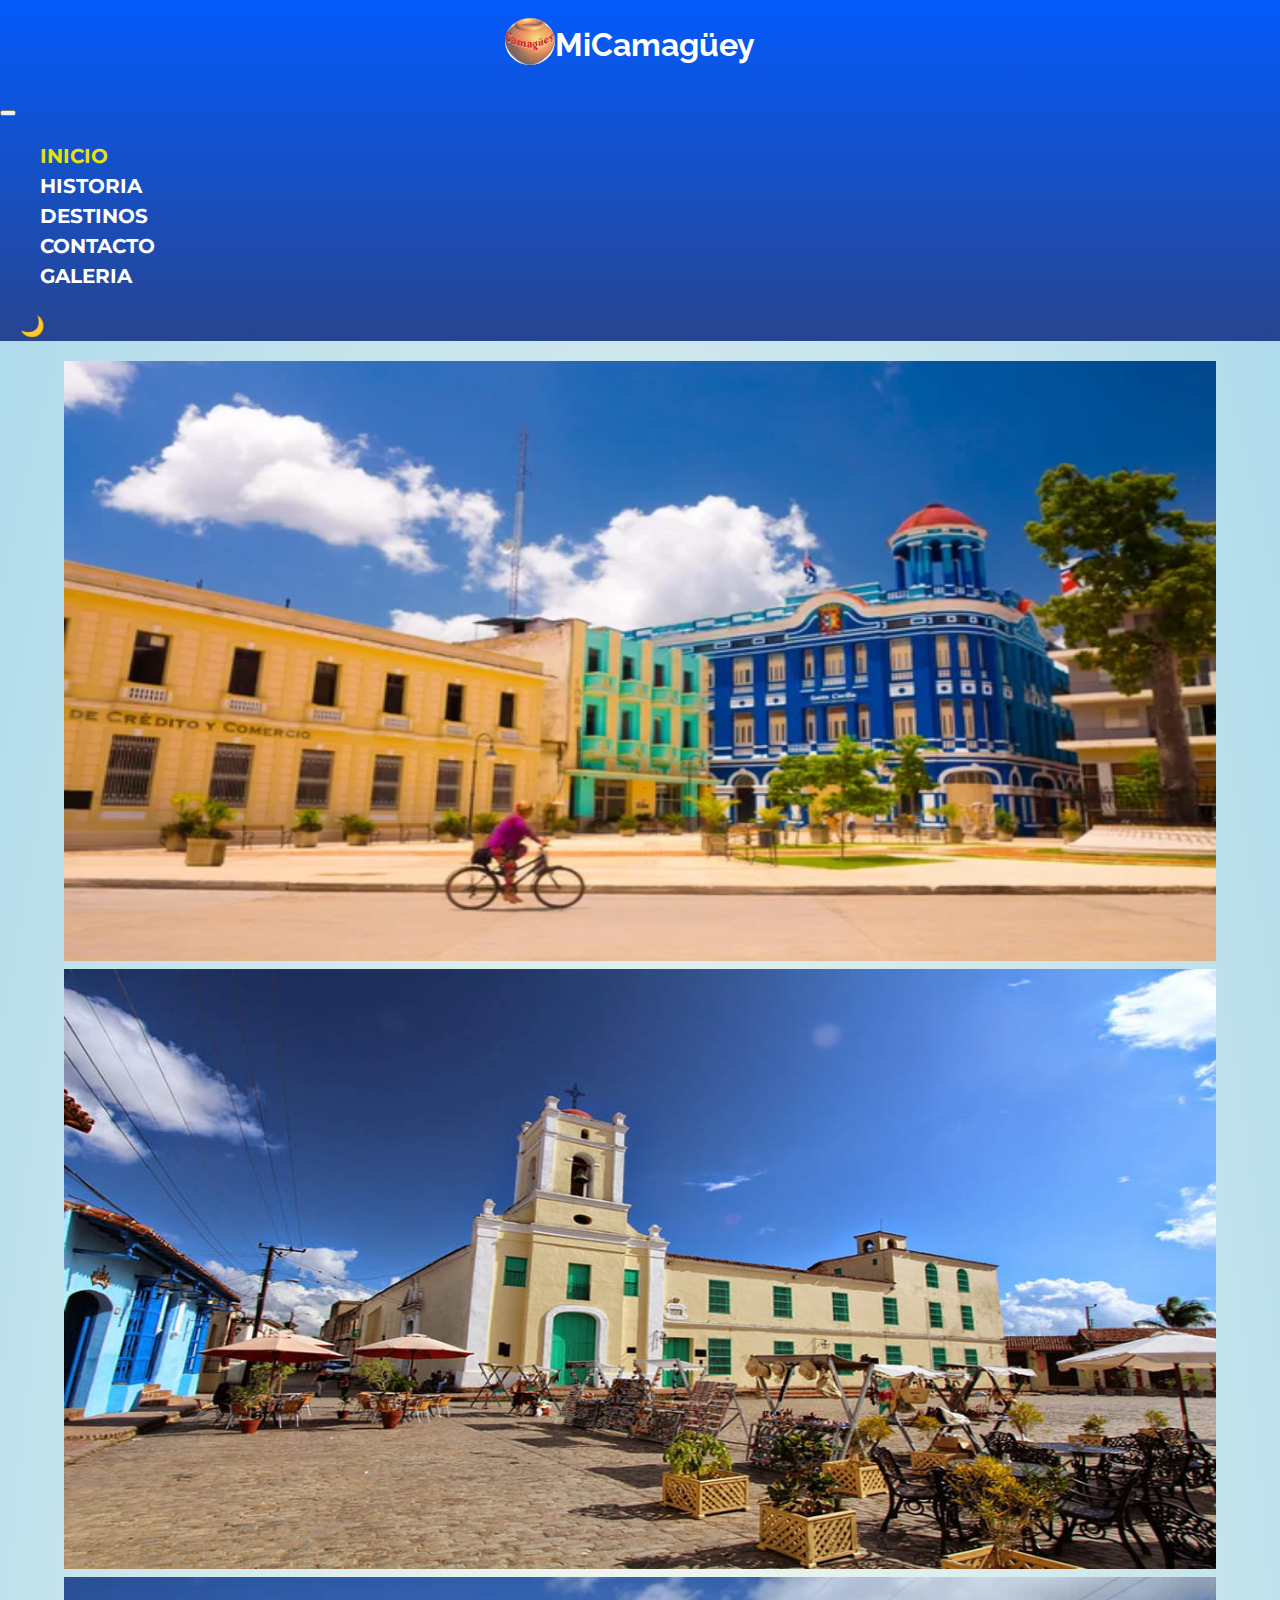
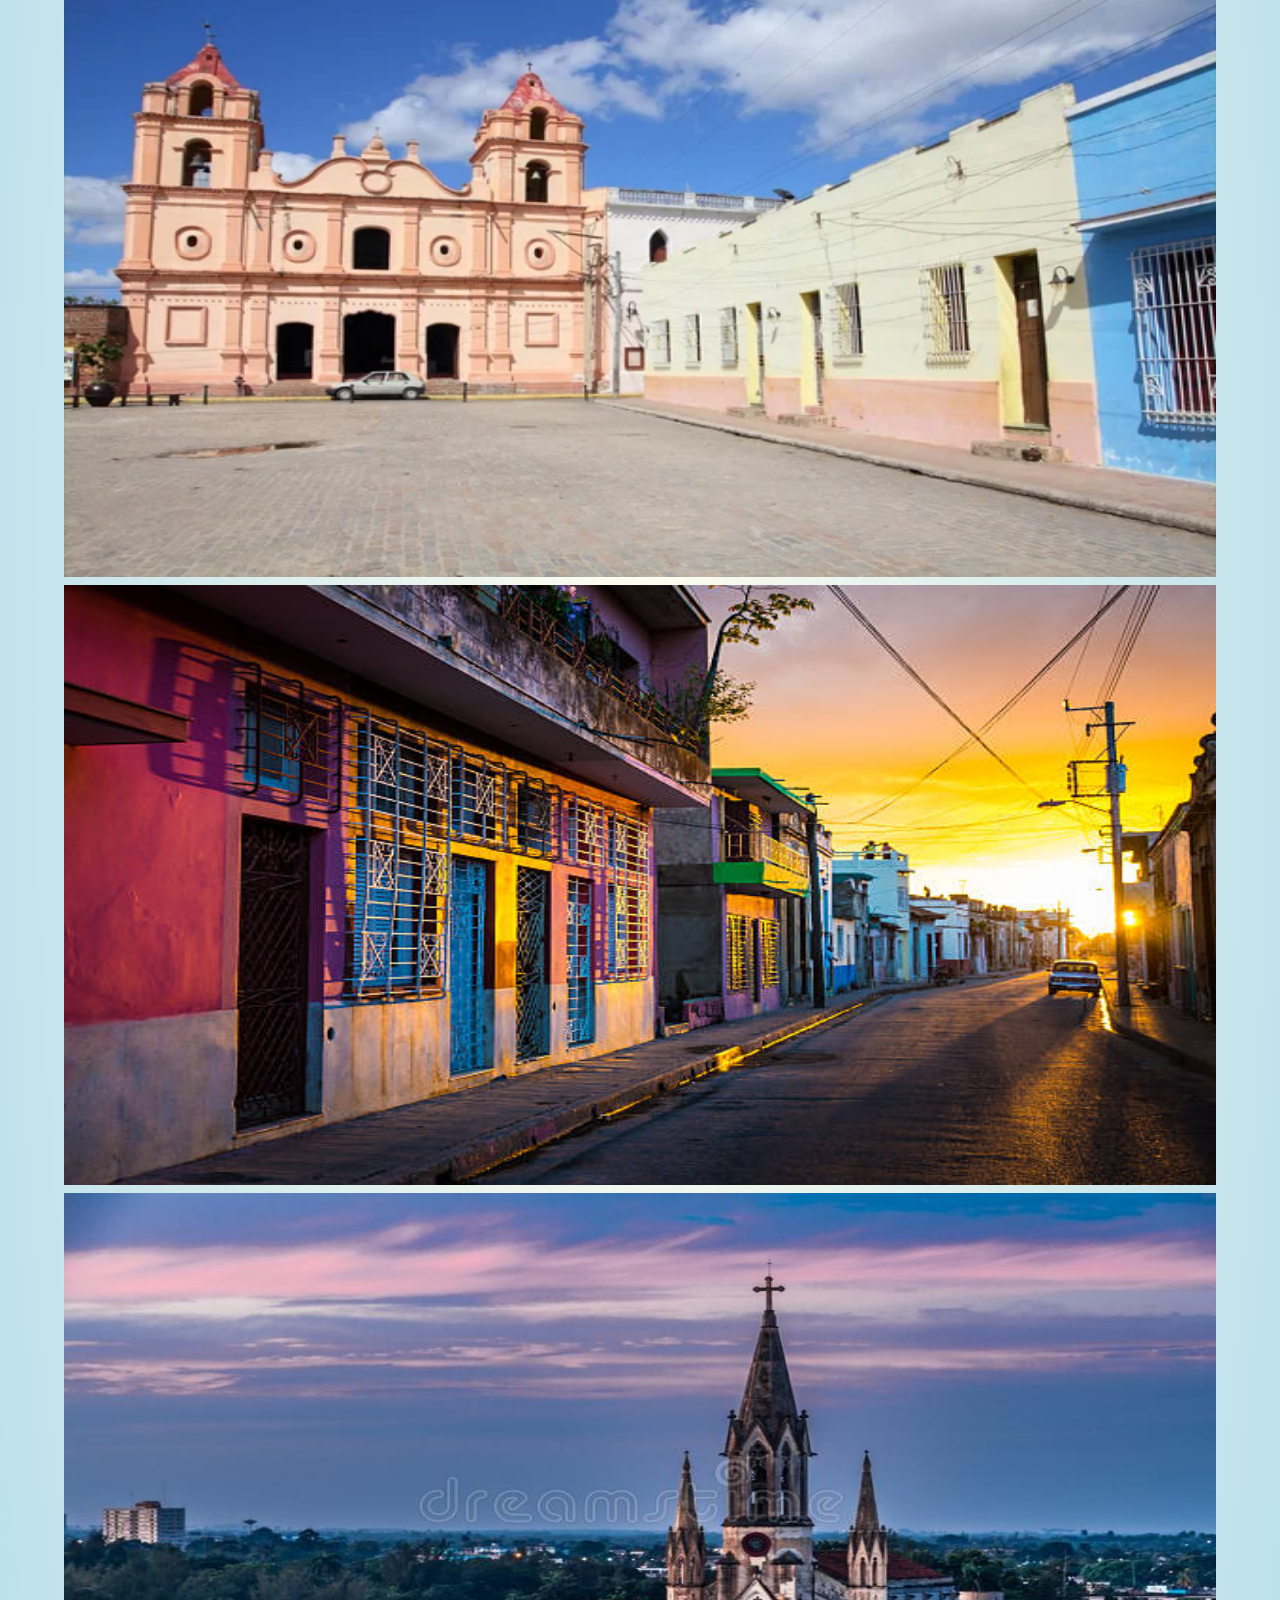
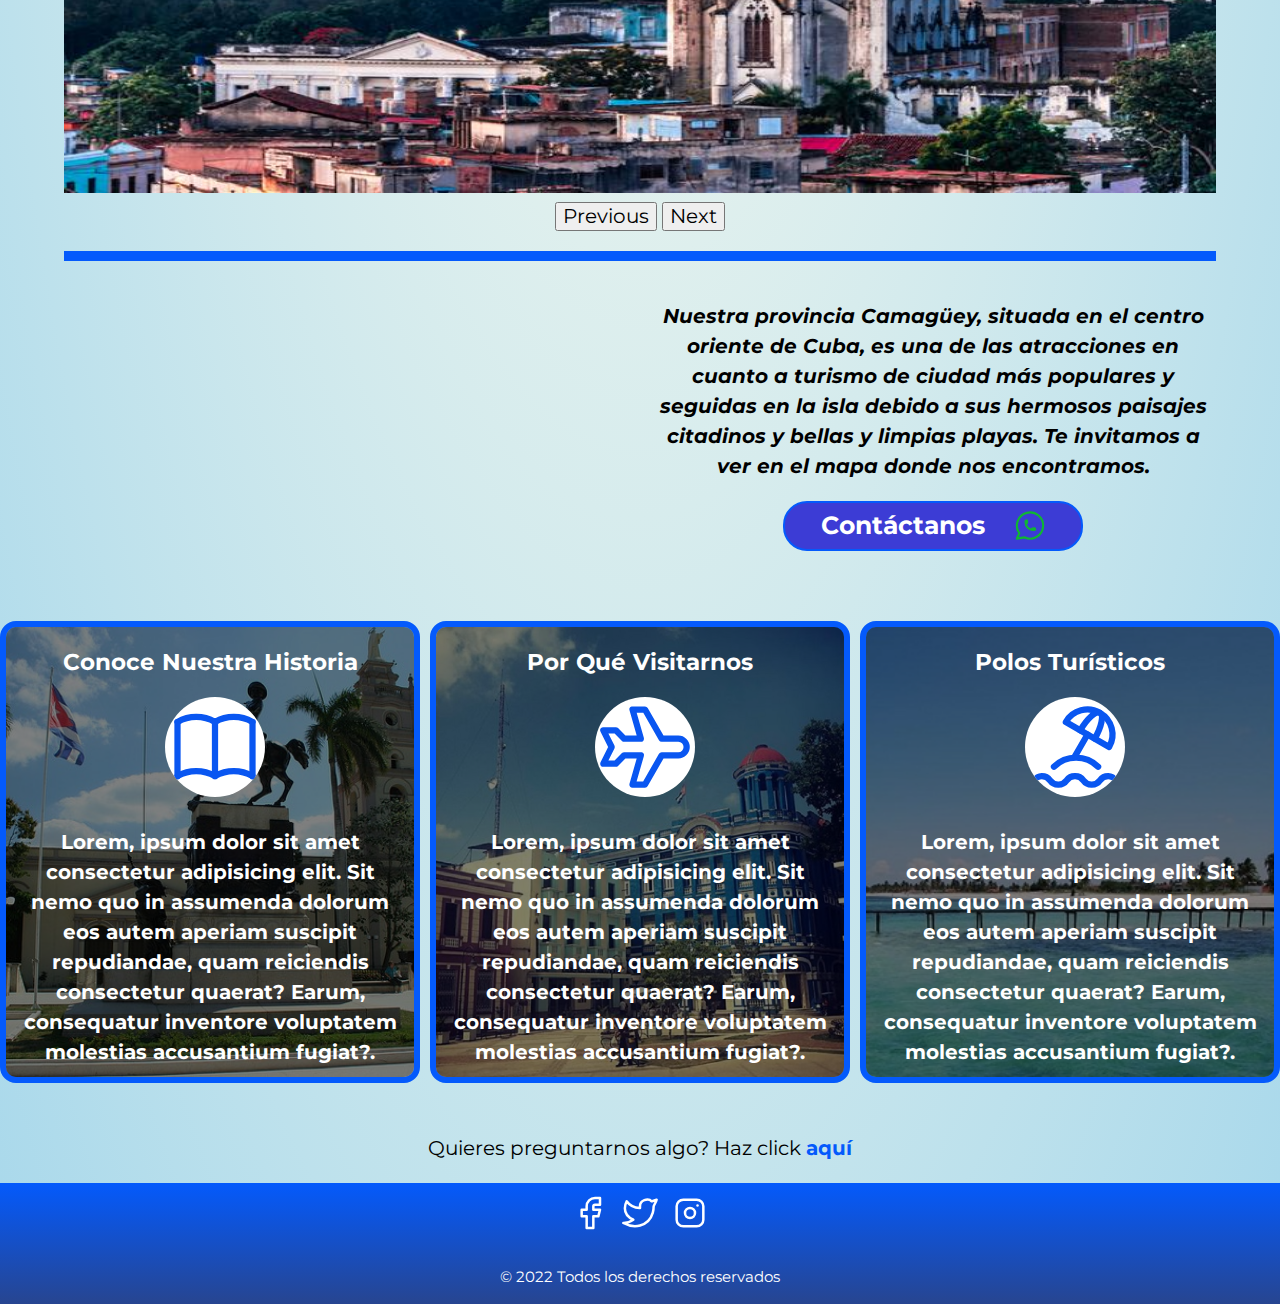
<file: index.html>
<!DOCTYPE html>
<html lang="en">
  <head>
    <meta charset="UTF-8" />
    <meta http-equiv="X-UA-Compatible" content="IE=edge" />
    <meta name="viewport" content="width=device-width, initial-scale=1.0" />
    <link rel="preconnect" href="https://fonts.googleapis.com" />
    <link rel="preconnect" href="https://fonts.gstatic.com" crossorigin />

    <!-- google fonts -->
    <link rel="preconnect" href="https://fonts.googleapis.com" />
    <link rel="preconnect" href="https://fonts.gstatic.com" crossorigin />
    <link
      href="https://fonts.googleapis.com/css2?family=Montserrat:wght@300&family=Raleway&display=swap"
      rel="stylesheet"
    />

    <!-- boostrap -->
    <link
      href="https://cdn.jsdelivr.net/npm/bootstrap@5.2.2/dist/css/bootstrap.min.css"
      rel="stylesheet"
      integrity="sha384-Zenh87qX5JnK2Jl0vWa8Ck2rdkQ2Bzep5IDxbcnCeuOxjzrPF/et3URy9Bv1WTRi"
      crossorigin="anonymous"
    />

    <!-- wow.js  t-->
    <link
      rel="stylesheet"
      href="https://cdnjs.cloudflare.com/ajax/libs/animate.css/3.7.2/animate.min.css"
    />
    <link
      rel="stylesheet"
      href="https://cdnjs.cloudflare.com/ajax/libs/animate.css/4.1.1/animate.min.css"
    />

    <!-- normalize -->
    <link rel="stylesheet" href="./css/normalize.css" />
    <!-- styleshhet -->
    <link rel="stylesheet" href="./css/style.css" />
    <title>Mi Camagüey | Inicio</title>
    <!-- favicon -->
    <link
      rel="apple-touch-icon"
      sizes="180x180"
      href="./assets/favicon/apple-touch-icon.png"
    />
    <link
      rel="icon"
      type="image/png"
      sizes="32x32"
      href="./assets/favicon/favicon-32x32.png"
    />
    <link
      rel="icon"
      type="image/png"
      sizes="16x16"
      href="./assets/favicon/favicon-16x16.png"
    />
    <link rel="manifest" href="./assets/favicon/site.webmanifest" />
  </head>
  <body>
    <header data-dark class="header">
      <nav class="navbar navbar-expand-lg nav-size">
        <div class="container-fluid nav-background">
          <a class="navbar-brand" href="#">
            <div class="title">
              <div class="icon">
                <img
                  class="iconCam"
                  src="./assets/img/tinCam.jfif"
                  alt="imagen Tinajon"
                />
              </div>
              <h1>
                <a class="title-text" href="./index.html">MiCamagüey</a>
              </h1>
            </div>
          </a>
          <button
            class="navbar-toggler"
            type="button"
            data-bs-toggle="collapse"
            data-bs-target="#navbarNav"
            aria-controls="navbarNav"
            aria-expanded="false"
            aria-label="Toggle navigation"
          >
            <span class="navbar-toggler-icon"></span>
          </button>
          <div class="collapse navbar-collapse nav-menu" id="navbarNav">
            <ul class="navbar-nav">
              <li class="nav-item">
                <a class="nav-link nav-a isactive" href="./index.html"
                  >Inicio</a
                >
              </li>
              <li class="nav-item">
                <a class="nav-link nav-a" href="./pages/historia.html"
                  >Historia</a
                >
              </li>
              <li class="nav-item">
                <a class="nav-link nav-a" href="./pages/destinos.html"
                  >Destinos</a
                >
              </li>
              <li class="nav-item">
                <a class="nav-link nav-a" href="./pages/contacto.html"
                  >Contacto</a
                >
              </li>
              <li class="nav-item">
                <a class="nav-link nav-a" href="./pages/galeria.html"
                  >Galeria</a
                >
              </li>
            </ul>
            <div class="theme">
              <p class="btn-theme">​🌙​</p>
            </div>
          </div>
        </div>
      </nav>
    </header>
    <main data-dark class="main-container">
      <section class="slides-container">
        <div
          id="carouselExampleControls"
          class="carousel slide section"
          data-bs-ride="carousel"
        >
          <div class="carousel-inner section">
            <div class="carousel-item active">
              <img
                src="./assets/slides/depositphotos_88326264-stock-photo-camaguey-cuba-september-4-2015.jpg"
                alt="plaza de camaguey"
                class="d-block img-size"
                alt="plaza de camaguey"
              />
            </div>

            <div class="carousel-item">
              <img
                src="./assets/slides/Camaguey-Cuba.jpg"
                alt="plaza de camaguey"
                class="d-block img-size"
                alt="plaza de camaguey"
              />
            </div>
            <div class="carousel-item">
              <img
                src="./assets/slides/depositphotos_29948431-stock-photo-camaguey.jpg"
                alt="plaza de camaguey"
                class="d-block img-size"
                alt="plaza de camaguey"
              />
            </div>
            <div class="carousel-item">
              <img
                src="./assets/slides/istockphoto-535403396-612x612.jpg"
                alt="plaza de camaguey"
                class="d-block img-size"
                alt="plaza de camaguey"
              />
            </div>
            <div class="carousel-item">
              <img
                src="./assets/slides/vistas-panorámicas-de-camaguey-cuba-las-los-destinos-turísticos-182667209.jpg"
                alt="plaza de camaguey"
                class="d-block img-size"
                alt="plaza de camaguey"
              />
            </div>
          </div>
          <button
            class="carousel-control-prev"
            type="button"
            data-bs-target="#carouselExampleControls"
            data-bs-slide="prev"
          >
            <span class="carousel-control-prev-icon" aria-hidden="true"></span>
            <span class="visually-hidden">Previous</span>
          </button>
          <button
            class="carousel-control-next"
            type="button"
            data-bs-target="#carouselExampleControls"
            data-bs-slide="next"
          >
            <span class="carousel-control-next-icon" aria-hidden="true"></span>
            <span class="visually-hidden">Next</span>
          </button>
        </div>
      </section>

      <div class="block">
        <div class="map">
          <iframe
            src="https://www.google.com/maps/embed?pb=!1m18!1m12!1m3!1d118882.95042960544!2d-77.96739879495033!3d21.386273963913986!2m3!1f0!2f0!3f0!3m2!1i1024!2i768!4f13.1!3m3!1m2!1s0x8ed3806e370b5943%3A0x397a32d27d15f527!2zQ2FtYWfDvGV5LCBDdWJh!5e0!3m2!1ses-419!2smx!4v1664308195716!5m2!1ses-419!2smx"
            width="100%"
            height="auto"
            style="border: 0"
            allowfullscreen=""
            loading="lazy"
            referrerpolicy="no-referrer-when-downgrade"
          ></iframe>
        </div>

        <div class="location">
          <p>
            Nuestra provincia Camagüey, situada en el centro oriente de Cuba, es
            una de las atracciones en cuanto a turismo de ciudad más populares y
            seguidas en la isla debido a sus hermosos paisajes citadinos y
            bellas y limpias playas. Te invitamos a ver en el mapa donde nos
            encontramos.
          </p>

          <div class="button">
            <a
              href="https://api.whatsapp.com/send?phone=524613904575&text=Hola"
              target="_blank"
              rel="noopener"
              >Contáctanos</a
            >
            <svg
              xmlns="http://www.w3.org/2000/svg"
              class="icon icon-tabler icon-tabler-brand-whatsapp"
              width="35"
              height="35"
              viewBox="0 0 24 24"
              stroke-width="1.5"
              stroke="#0FB633"
              fill="none"
              stroke-linecap="round"
              stroke-linejoin="round"
            >
              <path stroke="none" d="M0 0h24v24H0z" fill="none" />
              <path d="M3 21l1.65 -3.8a9 9 0 1 1 3.4 2.9l-5.05 .9" />
              <path
                d="M9 10a0.5 .5 0 0 0 1 0v-1a0.5 .5 0 0 0 -1 0v1a5 5 0 0 0 5 5h1a0.5 .5 0 0 0 0 -1h-1a0.5 .5 0 0 0 0 1"
              />
            </svg>
          </div>
        </div>
      </div>
      <section class="ppal-content">
        <article class="ppal-content__text art1">
          <div class="all-content">
            <a href="./pages/historia.html">
              <div class="ppal-content__tilte">
                <h3>Conoce Nuestra Historia</h3>
                <svg
                  xmlns="http://www.w3.org/2000/svg"
                  class="icon icon-tabler icon-tabler-book icon-content"
                  width="44"
                  height="44"
                  viewBox="0 0 24 24"
                  stroke-width="1.5"
                  stroke="#0956F1"
                  fill="none"
                  stroke-linecap="round"
                  stroke-linejoin="round"
                >
                  <path stroke="none" d="M0 0h24v24H0z" fill="none" />
                  <path d="M3 19a9 9 0 0 1 9 0a9 9 0 0 1 9 0" />
                  <path d="M3 6a9 9 0 0 1 9 0a9 9 0 0 1 9 0" />
                  <line x1="3" y1="6" x2="3" y2="19" />
                  <line x1="12" y1="6" x2="12" y2="19" />
                  <line x1="21" y1="6" x2="21" y2="19" />
                </svg>
              </div>
              <p class="history">
                Lorem, ipsum dolor sit amet consectetur adipisicing elit. Sit
                nemo quo in assumenda dolorum eos autem aperiam suscipit
                repudiandae, quam reiciendis consectetur quaerat? Earum,
                consequatur inventore voluptatem molestias accusantium fugiat?.
              </p>
            </a>
          </div>
        </article>

        <!-- bloque 1 -->

        <article class="ppal-content__text art2">
          <div class="all-content">
            <a href="./pages/destinos.html">
              <div class="ppal-content__tilte">
                <h3>Por Qué Visitarnos</h3>
                <svg
                  xmlns="http://www.w3.org/2000/svg"
                  class="icon icon-tabler icon-tabler-plane icon-content"
                  width="44"
                  height="44"
                  viewBox="0 0 24 24"
                  stroke-width="1.5"
                  stroke="#0956F1"
                  fill="none"
                  stroke-linecap="round"
                  stroke-linejoin="round"
                >
                  <path stroke="none" d="M0 0h24v24H0z" fill="none" />
                  <path
                    d="M16 10h4a2 2 0 0 1 0 4h-4l-4 7h-3l2 -7h-4l-2 2h-3l2 -4l-2 -4h3l2 2h4l-2 -7h3z"
                  />
                </svg>
              </div>

              <p class="visit">
                Lorem, ipsum dolor sit amet consectetur adipisicing elit. Sit
                nemo quo in assumenda dolorum eos autem aperiam suscipit
                repudiandae, quam reiciendis consectetur quaerat? Earum,
                consequatur inventore voluptatem molestias accusantium fugiat?.
              </p>
            </a>
          </div>
        </article>

        <!-- bloque 2 -->

        <article class="ppal-content__text art3">
          <div class="all-content">
            <a href="./pages/destinos.html">
              <div class="ppal-content__tilte">
                <h3>Polos Turísticos</h3>
                <svg
                  xmlns="http://www.w3.org/2000/svg"
                  class="icon icon-tabler icon-tabler-beach icon-content"
                  width="44"
                  height="44"
                  viewBox="0 0 24 24"
                  stroke-width="1.5"
                  stroke="#0956F1"
                  fill="none"
                  stroke-linecap="round"
                  stroke-linejoin="round"
                >
                  <path stroke="none" d="M0 0h24v24H0z" fill="none" />
                  <path d="M17.553 16.75a7.5 7.5 0 0 0 -10.606 0" />
                  <path
                    d="M18 3.804a6 6 0 0 0 -8.196 2.196l10.392 6a6 6 0 0 0 -2.196 -8.196z"
                  />
                  <path
                    d="M16.732 10c1.658 -2.87 2.225 -5.644 1.268 -6.196c-.957 -.552 -3.075 1.326 -4.732 4.196"
                  />
                  <path d="M15 9l-3 5.196" />
                  <path
                    d="M3 19.25a2.4 2.4 0 0 1 1 -.25a2.4 2.4 0 0 1 2 1a2.4 2.4 0 0 0 2 1a2.4 2.4 0 0 0 2 -1a2.4 2.4 0 0 1 2 -1a2.4 2.4 0 0 1 2 1a2.4 2.4 0 0 0 2 1a2.4 2.4 0 0 0 2 -1a2.4 2.4 0 0 1 2 -1a2.4 2.4 0 0 1 1 .25"
                  />
                </svg>
              </div>

              <p class="turism">
                Lorem, ipsum dolor sit amet consectetur adipisicing elit. Sit
                nemo quo in assumenda dolorum eos autem aperiam suscipit
                repudiandae, quam reiciendis consectetur quaerat? Earum,
                consequatur inventore voluptatem molestias accusantium fugiat?.
              </p>
            </a>
          </div>
        </article>

        <!-- bloque 3 -->
      </section>
      <div class="question">
        <p>Quieres preguntarnos algo? Haz click</p>
        <a href="./pages/contacto.html#contact"> aquí</a>
      </div>
    </main>
    <footer data-dark class="footer">
      <div class="red-footer">
        <div class="red__icon-footer">
          <a
            class="facebook-footer"
            href="http://facebook.com"
            target="_blank"
            rel="noopener"
          >
            <svg
              xmlns="http://www.w3.org/2000/svg"
              class="icon icon-tabler icon-tabler-brand-facebook"
              width="40"
              height="40"
              viewBox="0 0 24 24"
              stroke-width="1.5"
              stroke="#ffffff"
              fill="none"
              stroke-linecap="round"
              stroke-linejoin="round"
            >
              <path stroke="none" d="M0 0h24v24H0z" fill="none" />
              <path
                d="M7 10v4h3v7h4v-7h3l1 -4h-4v-2a1 1 0 0 1 1 -1h3v-4h-3a5 5 0 0 0 -5 5v2h-3"
              />
            </svg>
          </a>

          <a
            class="twitter-footer"
            href="http://twitter.com"
            target="_blank"
            rel="noopener"
          >
            <svg
              xmlns="http://www.w3.org/2000/svg"
              class="icon icon-tabler icon-tabler-brand-twitter"
              width="40"
              height="40"
              viewBox="0 0 24 24"
              stroke-width="1.5"
              stroke="#ffffff"
              fill="none"
              stroke-linecap="round"
              stroke-linejoin="round"
            >
              <path stroke="none" d="M0 0h24v24H0z" fill="none" />
              <path
                d="M22 4.01c-1 .49 -1.98 .689 -3 .99c-1.121 -1.265 -2.783 -1.335 -4.38 -.737s-2.643 2.06 -2.62 3.737v1c-3.245 .083 -6.135 -1.395 -8 -4c0 0 -4.182 7.433 4 11c-1.872 1.247 -3.739 2.088 -6 2c3.308 1.803 6.913 2.423 10.034 1.517c3.58 -1.04 6.522 -3.723 7.651 -7.742a13.84 13.84 0 0 0 .497 -3.753c-.002 -.249 1.51 -2.772 1.818 -4.013z"
              />
            </svg>
          </a>
          <a
            href="http://instagram.com"
            class="instagram-footer"
            target="_blank"
            rel="noopener"
          >
            <svg
              xmlns="http://www.w3.org/2000/svg"
              class="icon icon-tabler icon-tabler-brand-instagram"
              width="40"
              height="40"
              viewBox="0 0 24 24"
              stroke-width="1.5"
              stroke="#ffffff"
              fill="none"
              stroke-linecap="round"
              stroke-linejoin="round"
            >
              <path stroke="none" d="M0 0h24v24H0z" fill="none" />
              <rect x="4" y="4" width="16" height="16" rx="4" />
              <circle cx="12" cy="12" r="3" />
              <line x1="16.5" y1="7.5" x2="16.5" y2="7.501" />
            </svg>
          </a>
        </div>
        <div class="red__derechos">
          <p>&copy; 2022 Todos los derechos reservados</p>
        </div>
      </div>
    </footer>

    <script src="./js/index.js" type="module"></script>

    <!-- wow.js -->
    <script src="./js/wow.min.js"></script>
    <script>
      new WOW().init();
    </script>
    <!-- boostrap js -->
    <script
      src="https://cdn.jsdelivr.net/npm/bootstrap@5.2.2/dist/js/bootstrap.bundle.min.js"
      integrity="sha384-OERcA2EqjJCMA+/3y+gxIOqMEjwtxJY7qPCqsdltbNJuaOe923+mo//f6V8Qbsw3"
      crossorigin="anonymous"
    ></script>
  </body>
</html>
</file>
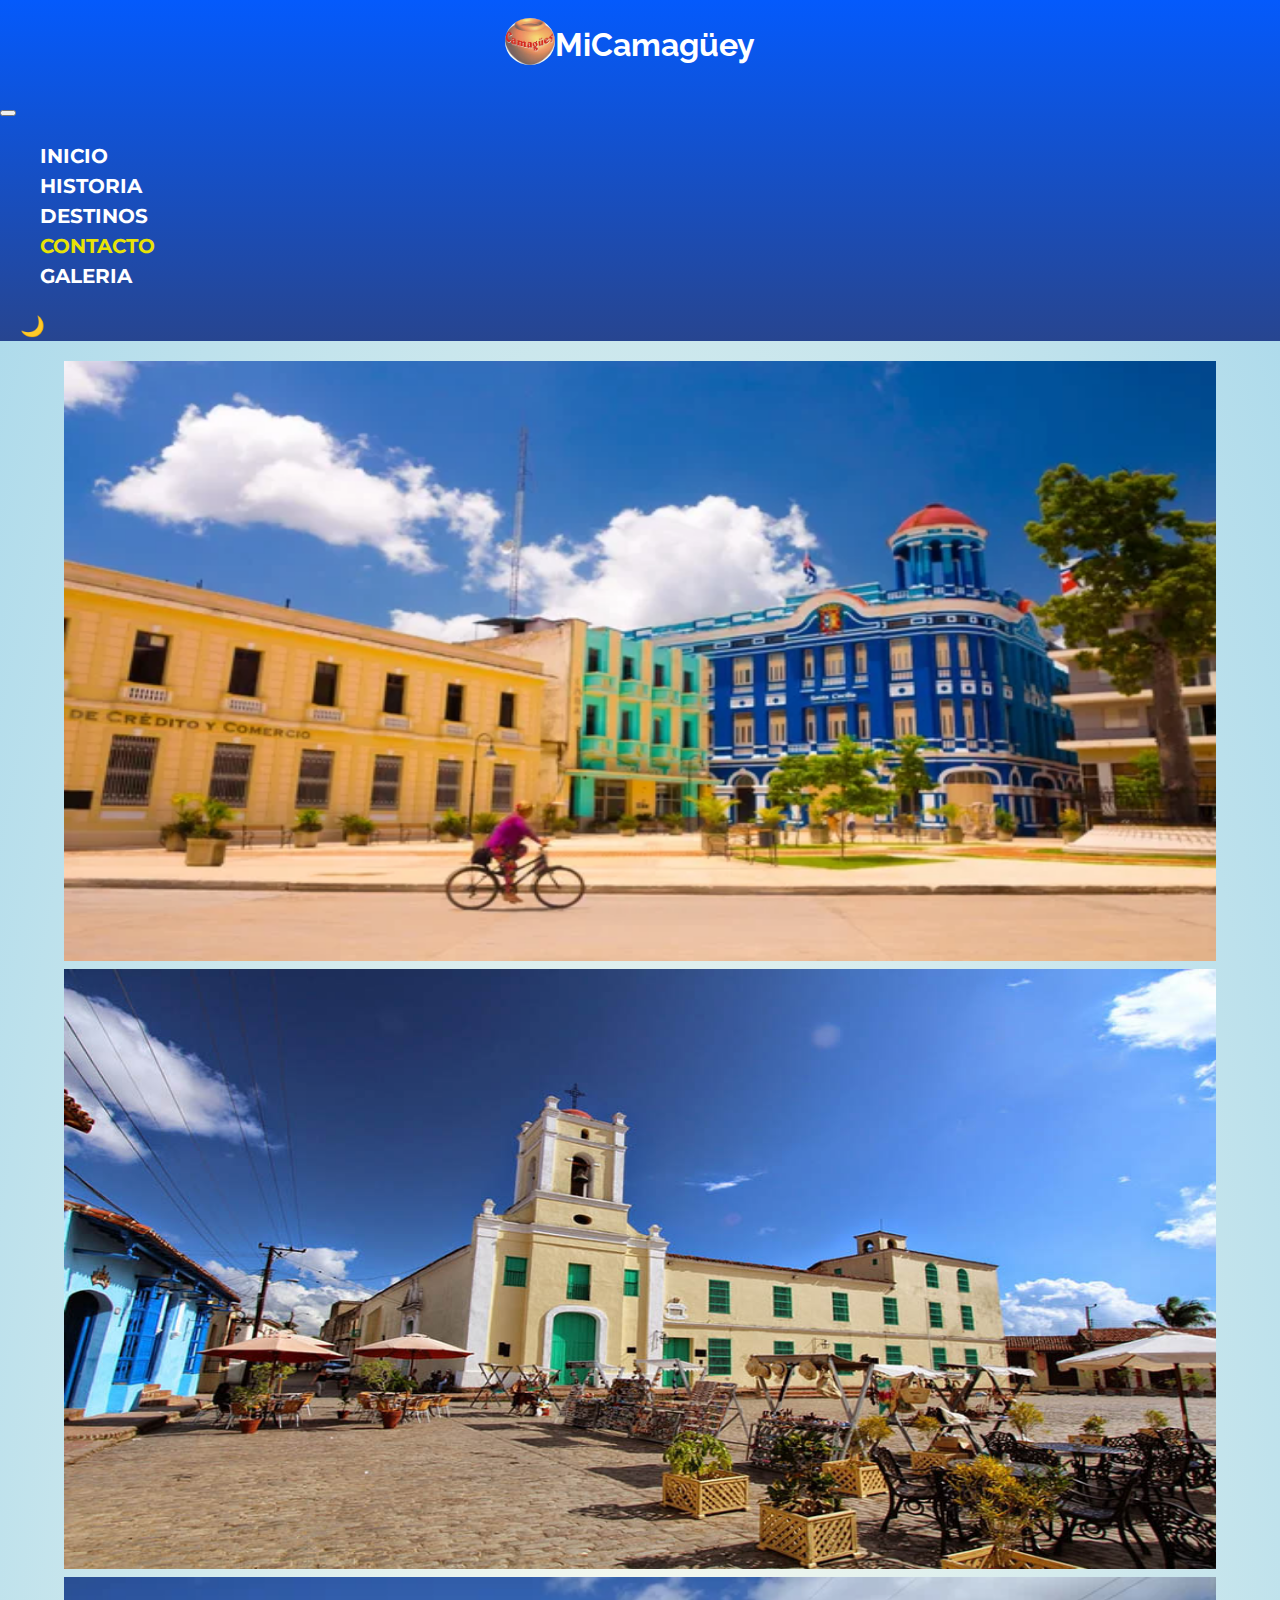
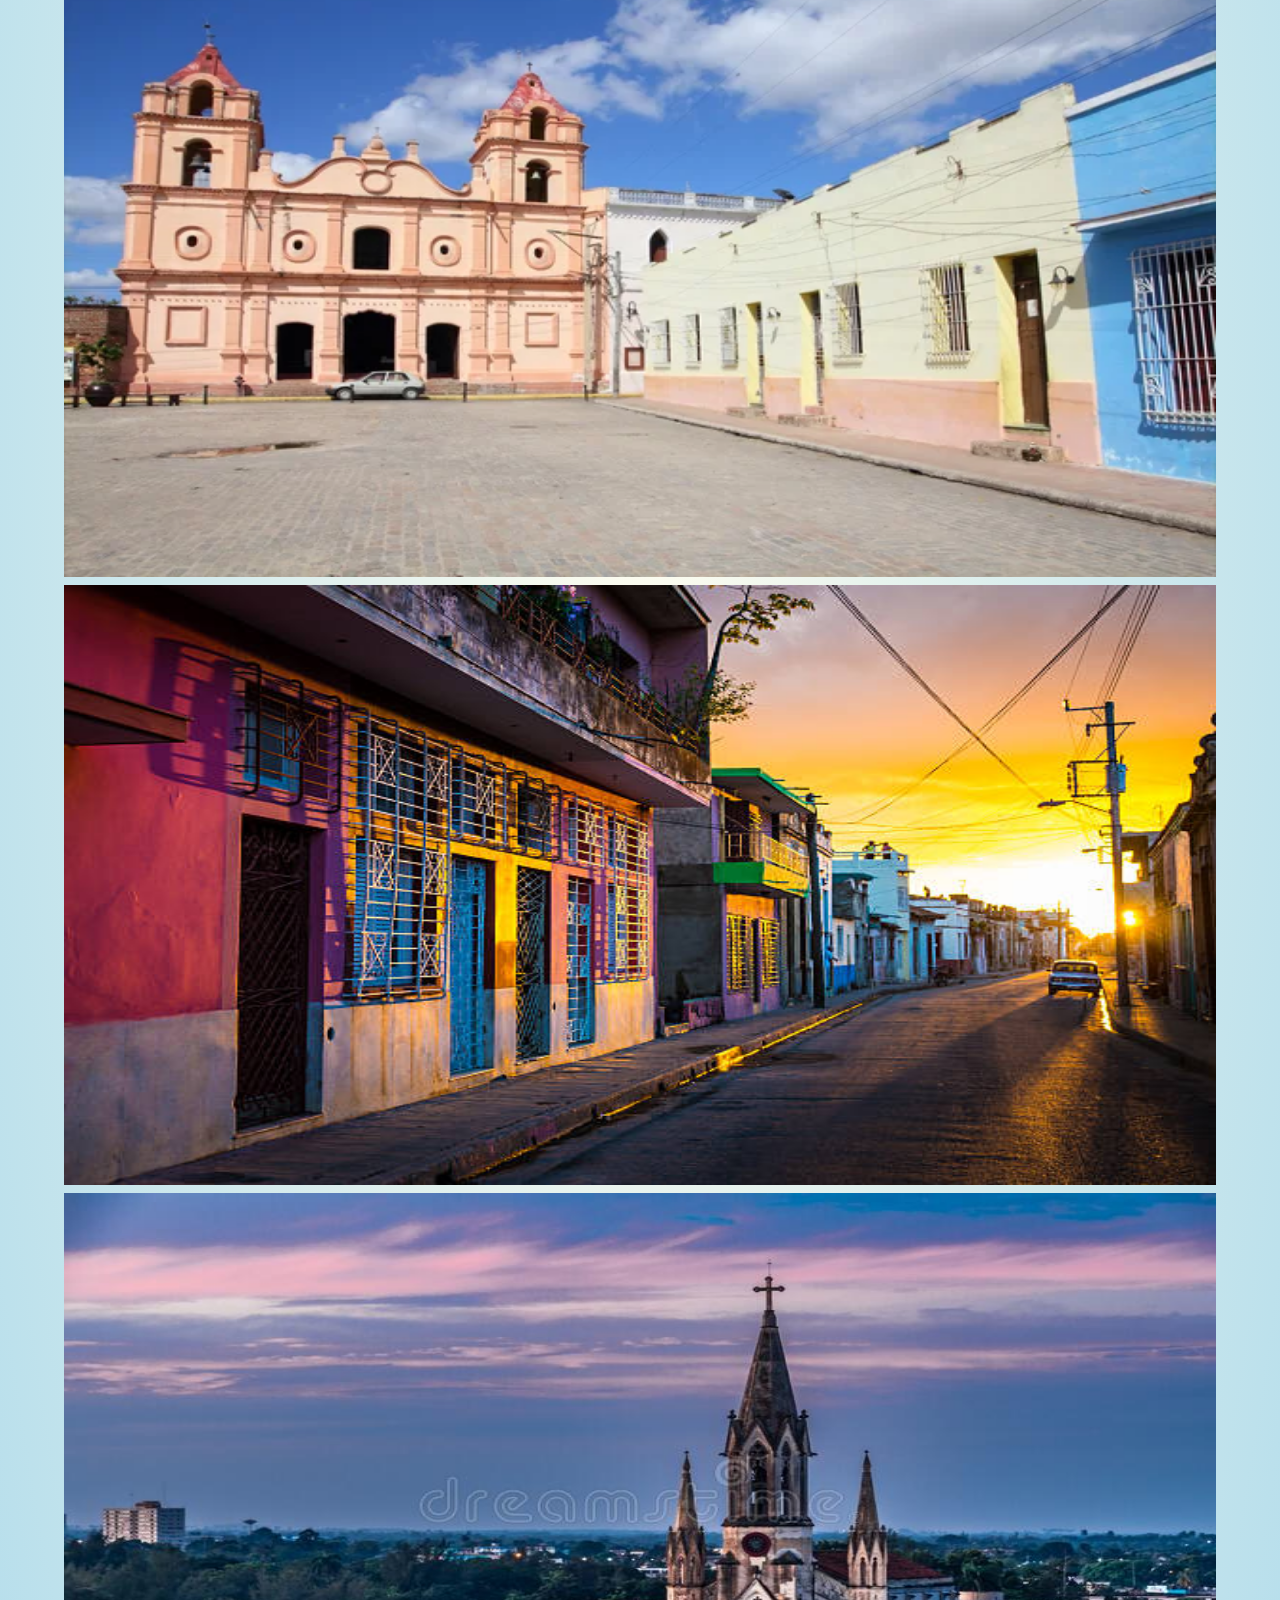
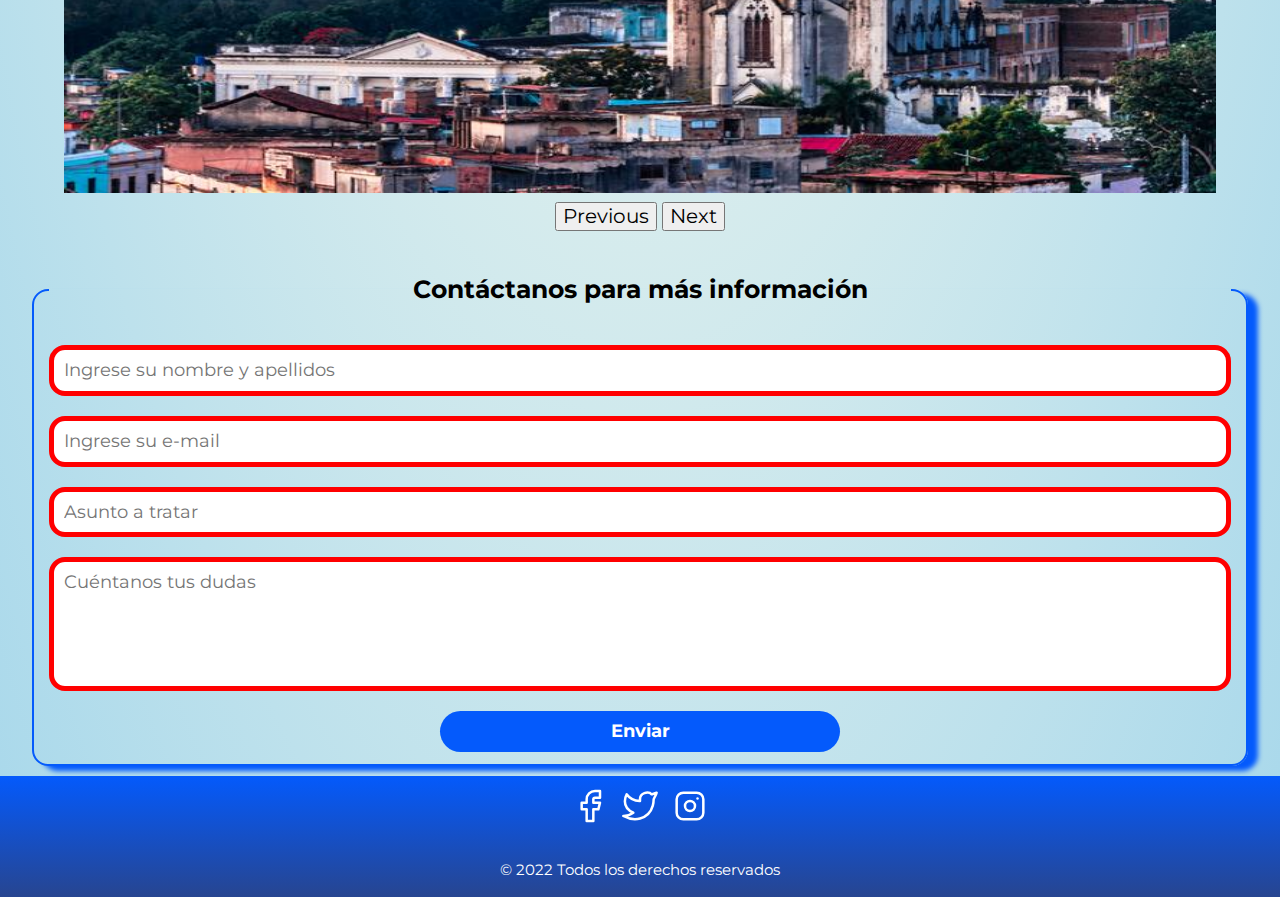
<file: pages/contacto.html>
<!DOCTYPE html>
<html lang="en">
  <head>
    <meta charset="UTF-8" />
    <meta http-equiv="X-UA-Compatible" content="IE=edge" />
    <meta name="viewport" content="width=device-width, initial-scale=1.0" />
    <link rel="preconnect" href="https://fonts.googleapis.com" />
    <link rel="preconnect" href="https://fonts.gstatic.com" crossorigin />

    <!-- google fonts -->
    <link rel="preconnect" href="https://fonts.googleapis.com" />
    <link rel="preconnect" href="https://fonts.gstatic.com" crossorigin />
    <link
      href="https://fonts.googleapis.com/css2?family=Montserrat:wght@300&family=Raleway&display=swap"
      rel="stylesheet"
    />
    <!-- boostrap -->
    <link
      href="https://cdn.jsdelivr.net/npm/bootstrap@5.2.2/dist/css/bootstrap.min.css"
      rel="stylesheet"
      integrity="sha384-Zenh87qX5JnK2Jl0vWa8Ck2rdkQ2Bzep5IDxbcnCeuOxjzrPF/et3URy9Bv1WTRi"
      crossorigin="anonymous"
    />
    <!-- wow.js -->
    <link
      rel="stylesheet"
      href="https://cdnjs.cloudflare.com/ajax/libs/animate.css/3.7.2/animate.min.css"
    />
    <link
      rel="stylesheet"
      href="https://cdnjs.cloudflare.com/ajax/libs/animate.css/4.1.1/animate.min.css"
    />

    <!-- normalize -->
    <link rel="stylesheet" href="../css/normalize.css" />
    <!-- styleshhet -->
    <link rel="stylesheet" href="../css/style.css" />
    <title>Mi Camagüey | Contacto</title>

    <!-- favicon -->
    <link
      rel="apple-touch-icon"
      sizes="180x180"
      href="../assets/favicon/apple-touch-icon.png"
    />
    <link
      rel="icon"
      type="image/png"
      sizes="32x32"
      href="../assets/favicon/favicon-32x32.png"
    />
    <link
      rel="icon"
      type="image/png"
      sizes="16x16"
      href="../assets/favicon/favicon-16x16.png"
    />
    <link rel="manifest" href="../assets/favicon/site.webmanifest" />
  </head>
  <body>
    <header data-dark class="header">
      <nav class="navbar navbar-expand-lg nav-size">
        <div class="container-fluid nav-background">
          <a class="navbar-brand" href="#">
            <div class="title">
              <div class="icon">
                <img
                  class="iconCam"
                  src="../assets/img/tinCam.jfif"
                  alt="imagen Tinajon"
                />
              </div>
              <h1>
                <a class="title-text" href="../index.html">MiCamagüey</a>
              </h1>
            </div>
          </a>
          <button
            class="navbar-toggler"
            type="button"
            data-bs-toggle="collapse"
            data-bs-target="#navbarNav"
            aria-controls="navbarNav"
            aria-expanded="false"
            aria-label="Toggle navigation"
          >
            <span class="navbar-toggler-icon"></span>
          </button>
          <div class="collapse navbar-collapse nav-menu" id="navbarNav">
            <ul class="navbar-nav">
              <li class="nav-item">
                <a class="nav-link nav-a" href="../index.html">Inicio</a>
              </li>
              <li class="nav-item">
                <a class="nav-link nav-a" href="./historia.html">Historia</a>
              </li>
              <li class="nav-item">
                <a class="nav-link nav-a" href="./destinos.html">Destinos</a>
              </li>
              <li class="nav-item">
                <a class="nav-link nav-a isactive" href="./contacto.html"
                  >Contacto</a
                >
              </li>
              <li class="nav-item">
                <a class="nav-link nav-a" href="./galeria.html">Galeria</a>
              </li>
            </ul>
            <div class="theme">
              <p class="btn-theme">​🌙​</p>
            </div>
          </div>
        </div>
      </nav>
    </header>
    <main data-dark class="main-container">
      <section class="slides-container">
        <div
          id="carouselExampleControls"
          class="carousel slide section"
          data-bs-ride="carousel"
        >
          <div class="carousel-inner section">
            <div class="carousel-item active">
              <img
                src="../assets/slides/depositphotos_88326264-stock-photo-camaguey-cuba-september-4-2015.jpg"
                alt="plaza de camaguey"
                class="d-block img-size"
                alt="plaza de camaguey"
              />
            </div>

            <div class="carousel-item">
              <img
                src="../assets/slides/Camaguey-Cuba.jpg"
                alt="plaza de camaguey"
                class="d-block img-size"
                alt="plaza de camaguey"
              />
            </div>
            <div class="carousel-item">
              <img
                src="../assets/slides/depositphotos_29948431-stock-photo-camaguey.jpg"
                alt="plaza de camaguey"
                class="d-block img-size"
                alt="plaza de camaguey"
              />
            </div>
            <div class="carousel-item">
              <img
                src="../assets/slides/istockphoto-535403396-612x612.jpg"
                alt="plaza de camaguey"
                class="d-block img-size"
                alt="plaza de camaguey"
              />
            </div>
            <div class="carousel-item">
              <img
                src="../assets/slides/vistas-panorámicas-de-camaguey-cuba-las-los-destinos-turísticos-182667209.jpg"
                alt="plaza de camaguey"
                class="d-block img-size"
                alt="plaza de camaguey"
              />
            </div>
          </div>
          <button
            class="carousel-control-prev"
            type="button"
            data-bs-target="#carouselExampleControls"
            data-bs-slide="prev"
          >
            <span class="carousel-control-prev-icon" aria-hidden="true"></span>
            <span class="visually-hidden">Previous</span>
          </button>
          <button
            class="carousel-control-next"
            type="button"
            data-bs-target="#carouselExampleControls"
            data-bs-slide="next"
          >
            <span class="carousel-control-next-icon" aria-hidden="true"></span>
            <span class="visually-hidden">Next</span>
          </button>
        </div>
      </section>
      <div class="form">
        <form id="contact" action="#">
          <fieldset>
            <legend>Contáctanos para más información</legend>
            <input
              type="text"
              placeholder="Ingrese su nombre y apellidos"
              name="nombre"
              id="nombre"
              pattern="^[A-Za-zÑñÁáÉéÍíÓóÚúÜü\s]+$"
              title="EL nombre solo acepta letras y espacios en blanco"
              required
            />
            <input
              type="email"
              placeholder="Ingrese su e-mail"
              name="email"
              id="email"
              pattern="^[a-z0-9]+(\.[_a-z0-9]+)*@[a-z0-9-]+(\.[a-z0-9-]+)*(\.[a-z]{2,15})$"
              title="Email incorrecto"
              required
            />
            <input
              type="text"
              name="subjet"
              placeholder="Asunto a tratar"
              id=""
              title="EL asunto es requerido"
              required
            />
            <textarea
              name="mensaje"
              id="mensaje"
              cols="40"
              rows="5"
              placeholder="Cuéntanos tus dudas"
              data-pattern="^.{1,255}$"
              title="El texto no debe exceder los 255 caracteres"
              required
            ></textarea>
            <input type="submit" value="Enviar" />
          </fieldset>
        </form>
      </div>
    </main>

    <footer data-dark class="footer">
      <div class="red-footer">
        <div class="red__icon-footer">
          <a
            class="facebook-footer"
            href="http://facebook.com"
            target="_blank"
            rel="noopener"
          >
            <svg
              xmlns="http://www.w3.org/2000/svg"
              class="icon icon-tabler icon-tabler-brand-facebook"
              width="40"
              height="40"
              viewBox="0 0 24 24"
              stroke-width="1.5"
              stroke="#ffffff"
              fill="none"
              stroke-linecap="round"
              stroke-linejoin="round"
            >
              <path stroke="none" d="M0 0h24v24H0z" fill="none" />
              <path
                d="M7 10v4h3v7h4v-7h3l1 -4h-4v-2a1 1 0 0 1 1 -1h3v-4h-3a5 5 0 0 0 -5 5v2h-3"
              />
            </svg>
          </a>

          <a
            class="twitter-footer"
            href="http://twitter.com"
            target="_blank"
            rel="noopener"
          >
            <svg
              xmlns="http://www.w3.org/2000/svg"
              class="icon icon-tabler icon-tabler-brand-twitter"
              width="40"
              height="40"
              viewBox="0 0 24 24"
              stroke-width="1.5"
              stroke="#ffffff"
              fill="none"
              stroke-linecap="round"
              stroke-linejoin="round"
            >
              <path stroke="none" d="M0 0h24v24H0z" fill="none" />
              <path
                d="M22 4.01c-1 .49 -1.98 .689 -3 .99c-1.121 -1.265 -2.783 -1.335 -4.38 -.737s-2.643 2.06 -2.62 3.737v1c-3.245 .083 -6.135 -1.395 -8 -4c0 0 -4.182 7.433 4 11c-1.872 1.247 -3.739 2.088 -6 2c3.308 1.803 6.913 2.423 10.034 1.517c3.58 -1.04 6.522 -3.723 7.651 -7.742a13.84 13.84 0 0 0 .497 -3.753c-.002 -.249 1.51 -2.772 1.818 -4.013z"
              />
            </svg>
          </a>
          <a
            href="http://instagram.com"
            class="instagram-footer"
            target="_blank"
            rel="noopener"
          >
            <svg
              xmlns="http://www.w3.org/2000/svg"
              class="icon icon-tabler icon-tabler-brand-instagram"
              width="40"
              height="40"
              viewBox="0 0 24 24"
              stroke-width="1.5"
              stroke="#ffffff"
              fill="none"
              stroke-linecap="round"
              stroke-linejoin="round"
            >
              <path stroke="none" d="M0 0h24v24H0z" fill="none" />
              <rect x="4" y="4" width="16" height="16" rx="4" />
              <circle cx="12" cy="12" r="3" />
              <line x1="16.5" y1="7.5" x2="16.5" y2="7.501" />
            </svg>
          </a>
        </div>
        <div class="red__derechos">
          <p>&copy; 2022 Todos los derechos reservados</p>
        </div>
      </div>
    </footer>

    <!-- wow.js -->
    <script src="../js/wow.min.js"></script>
    <script>
      new WOW().init();
    </script>

    <!-- boostrap js -->
    <script
      src="https://cdn.jsdelivr.net/npm/bootstrap@5.2.2/dist/js/bootstrap.bundle.min.js"
      integrity="sha384-OERcA2EqjJCMA+/3y+gxIOqMEjwtxJY7qPCqsdltbNJuaOe923+mo//f6V8Qbsw3"
      crossorigin="anonymous"
    ></script>

    <!-- scrip ppal -->
    <script src="../js/index.js" type="module"></script>
  </body>
</html>
</file>
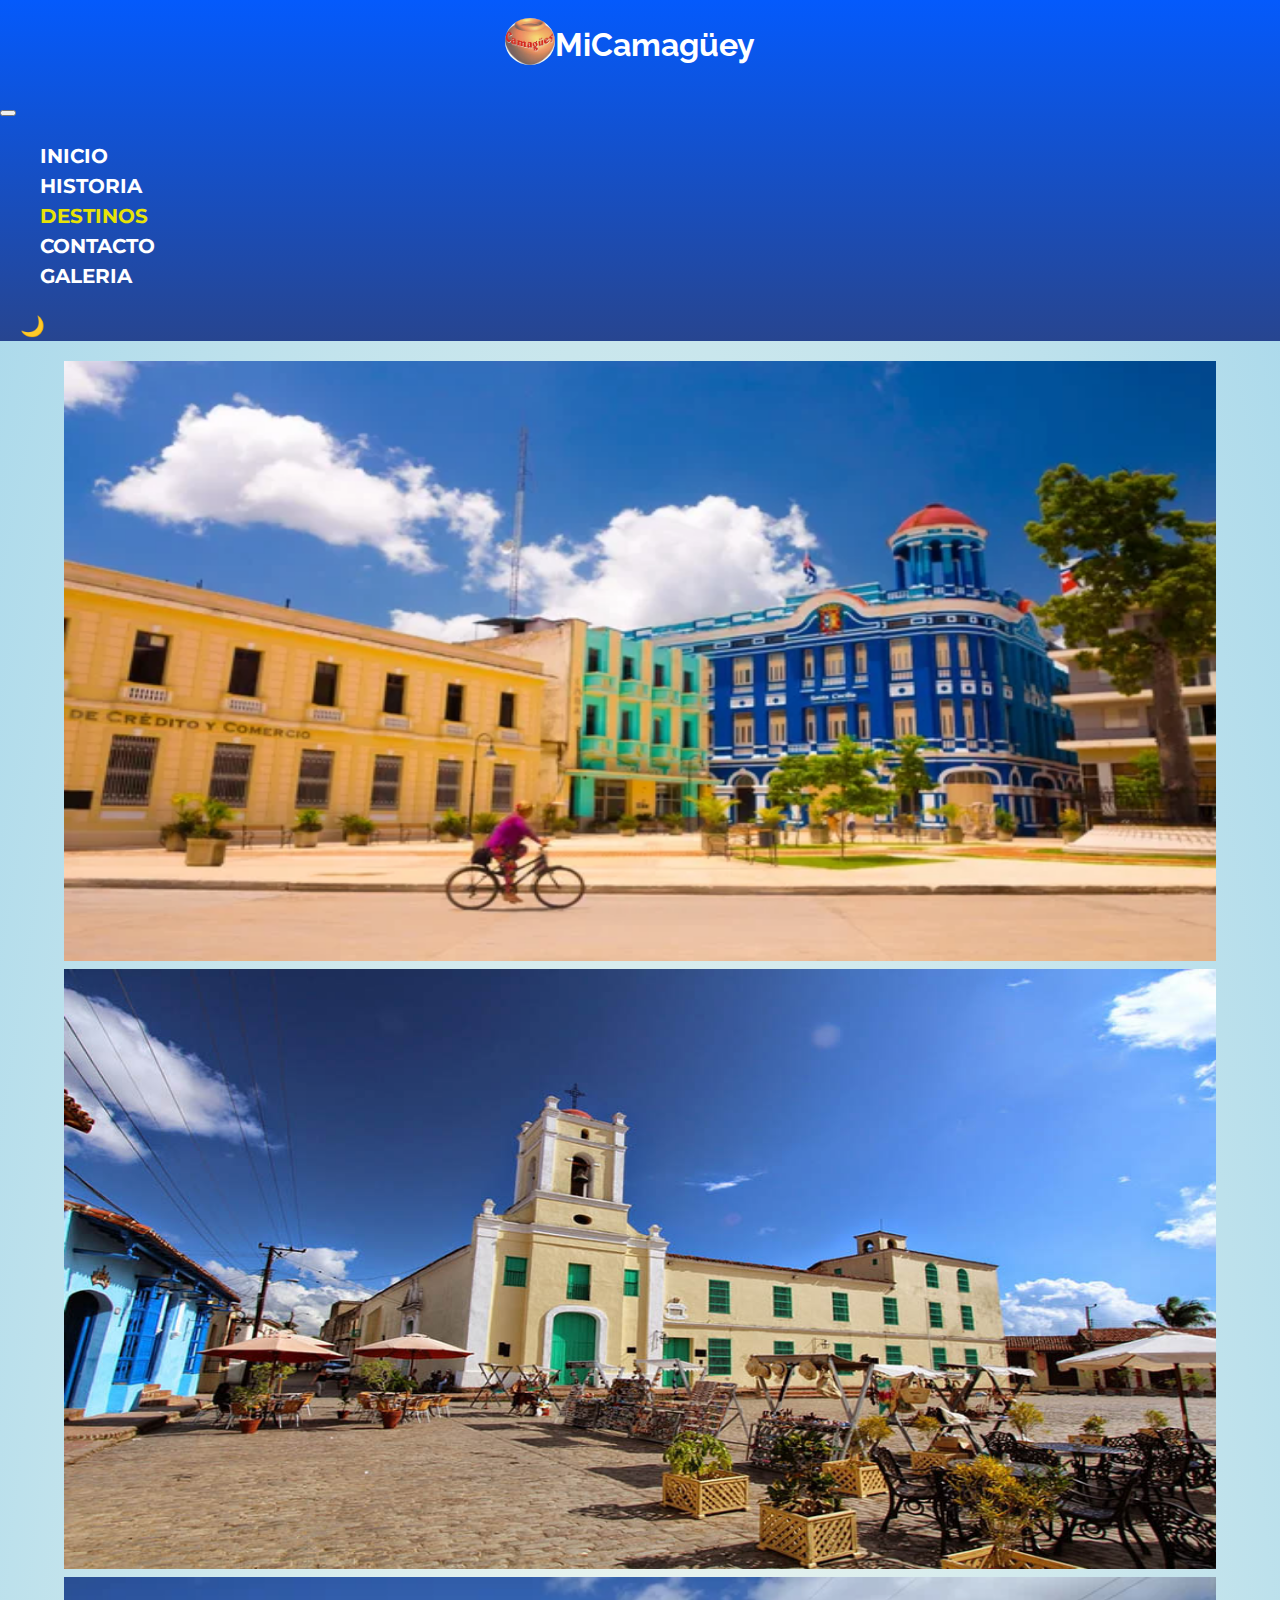
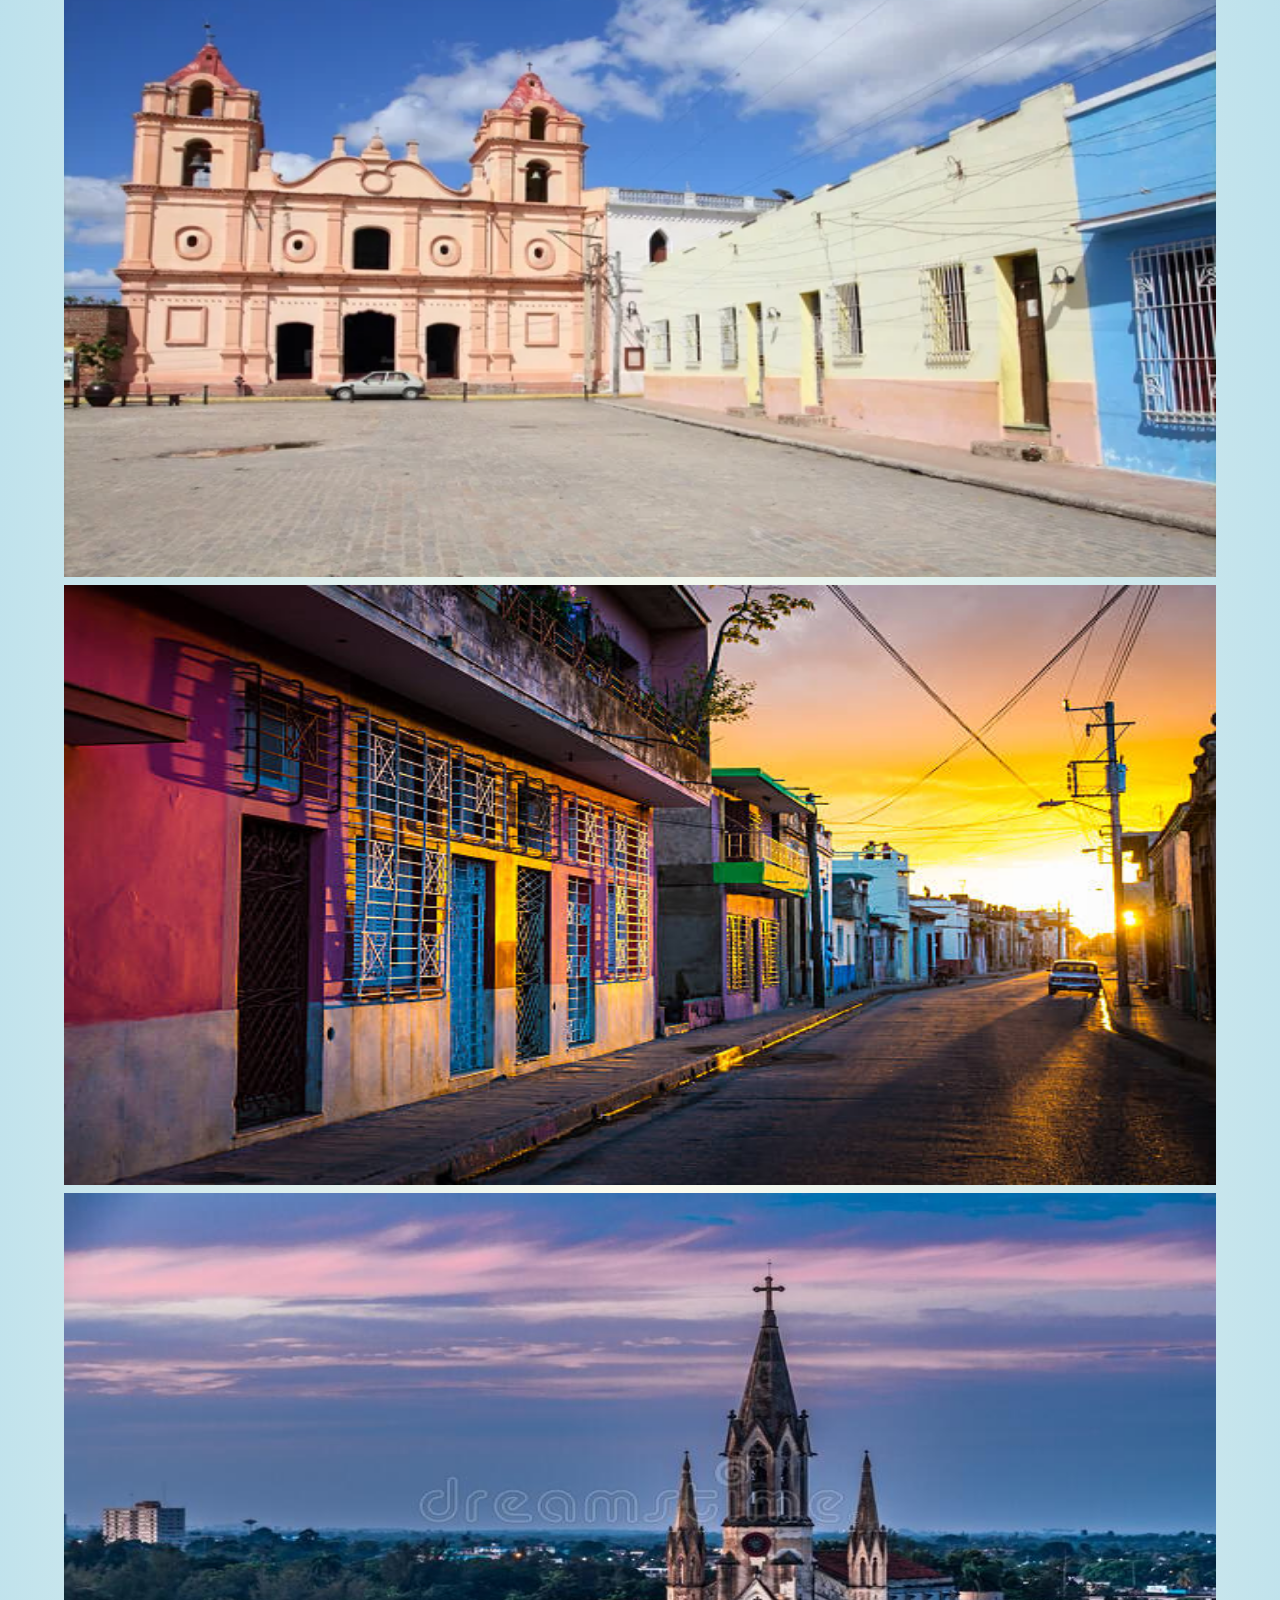
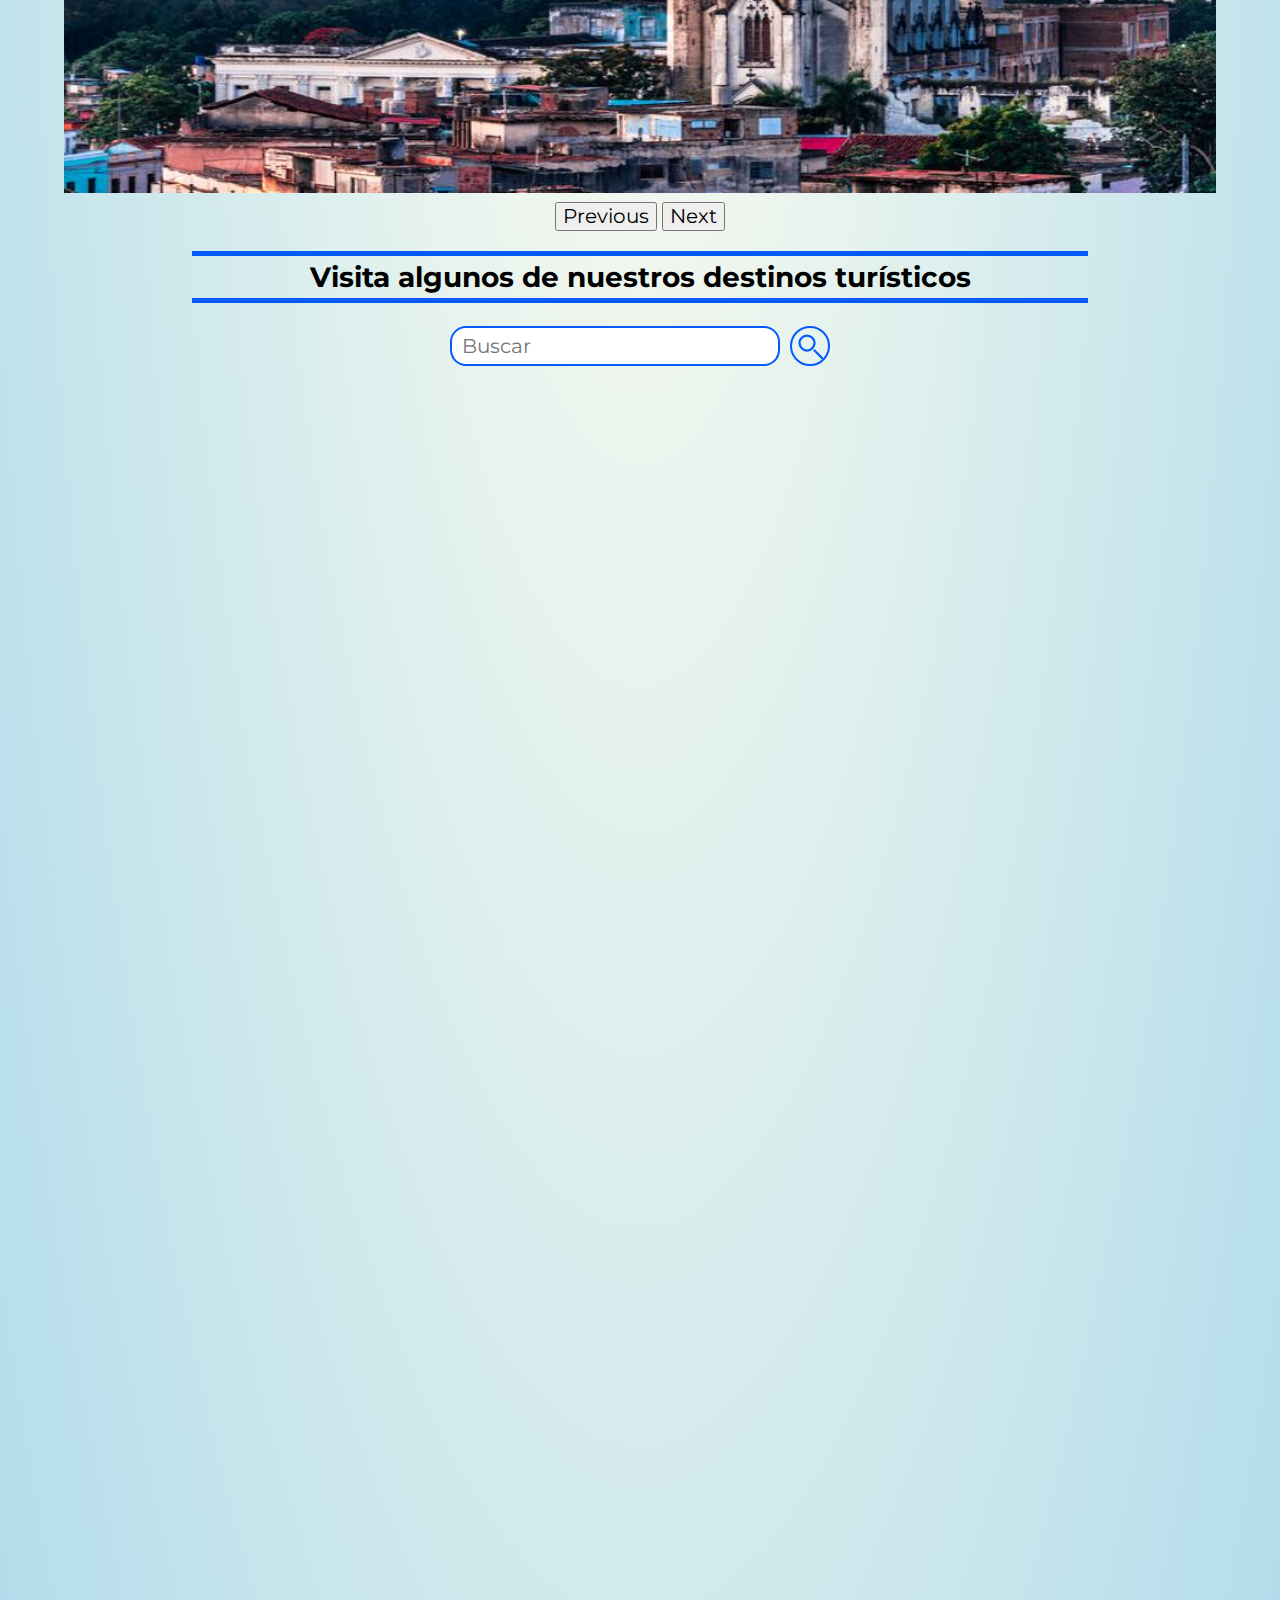
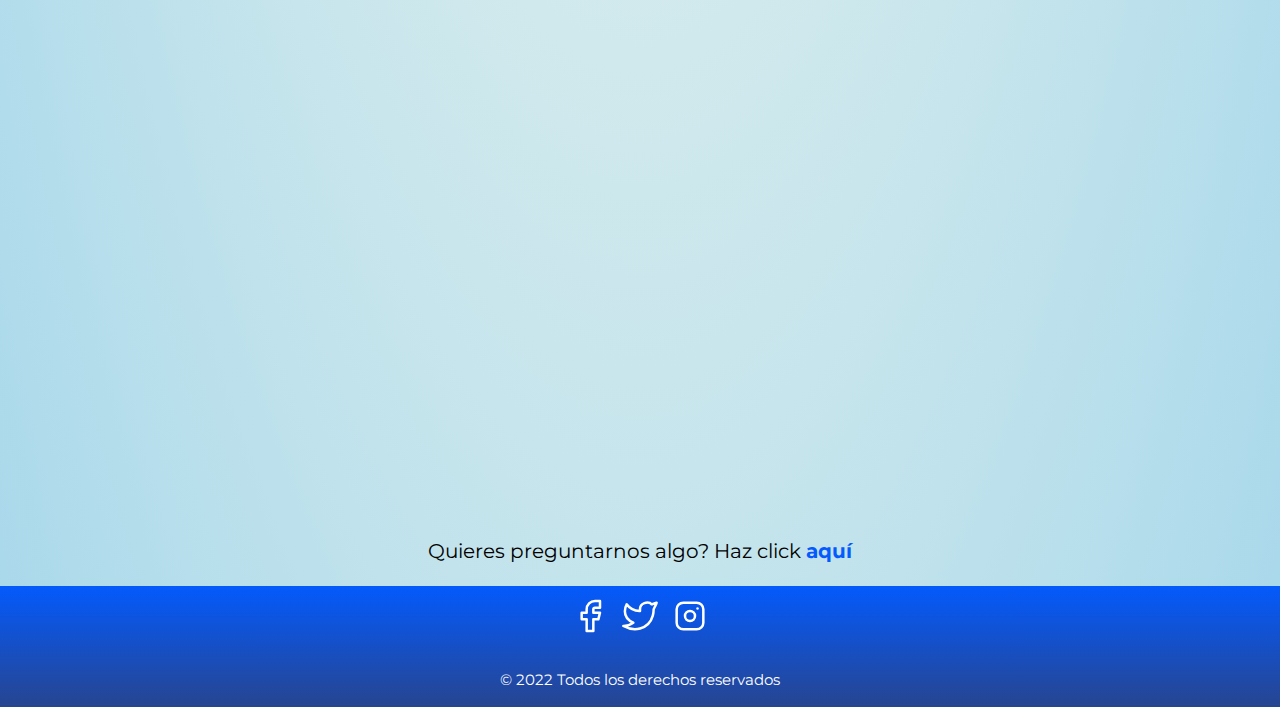
<file: pages/destinos.html>
<!DOCTYPE html>
<html lang="en">
  <head>
    <meta charset="UTF-8" />
    <meta http-equiv="X-UA-Compatible" content="IE=edge" />
    <meta name="viewport" content="width=device-width, initial-scale=1.0" />
    <link rel="preconnect" href="https://fonts.googleapis.com" />
    <link rel="preconnect" href="https://fonts.gstatic.com" crossorigin />

    <!-- google fonts -->
    <link rel="preconnect" href="https://fonts.googleapis.com" />
    <link rel="preconnect" href="https://fonts.gstatic.com" crossorigin />
    <link
      href="https://fonts.googleapis.com/css2?family=Montserrat:wght@300&family=Raleway&display=swap"
      rel="stylesheet"
    />

    <!-- boostrap -->
    <link
      href="https://cdn.jsdelivr.net/npm/bootstrap@5.2.2/dist/css/bootstrap.min.css"
      rel="stylesheet"
      integrity="sha384-Zenh87qX5JnK2Jl0vWa8Ck2rdkQ2Bzep5IDxbcnCeuOxjzrPF/et3URy9Bv1WTRi"
      crossorigin="anonymous"
    />

    <!-- wow.js -->
    <link
      rel="stylesheet"
      href="https://cdnjs.cloudflare.com/ajax/libs/animate.css/3.7.2/animate.min.css"
    />
    <link
      rel="stylesheet"
      href="https://cdnjs.cloudflare.com/ajax/libs/animate.css/4.1.1/animate.min.css"
    />
    <!-- normalize -->
    <link rel="stylesheet" href="../css/normalize.css" />
    <!-- styleshhet -->
    <link rel="stylesheet" href="../css/style.css" />

    <title>Mi Camagüey | Destinos</title>

    <!-- favicon -->
    <link
      rel="apple-touch-icon"
      sizes="180x180"
      href="../assets/favicon/apple-touch-icon.png"
    />
    <link
      rel="icon"
      type="image/png"
      sizes="32x32"
      href="../assets/favicon/favicon-32x32.png"
    />
    <link
      rel="icon"
      type="image/png"
      sizes="16x16"
      href="../assets/favicon/favicon-16x16.png"
    />
    <link rel="manifest" href="../assets/favicon/site.webmanifest" />
  </head>
  <body>
    <header data-dark class="header">
      <nav class="navbar navbar-expand-lg nav-size">
        <div class="container-fluid nav-background">
          <a class="navbar-brand" href="#">
            <div class="title">
              <div class="icon">
                <img
                  class="iconCam"
                  src="../assets/img/tinCam.jfif"
                  alt="imagen Tinajon"
                />
              </div>
              <h1>
                <a class="title-text" href="../index.html">MiCamagüey</a>
              </h1>
            </div>
          </a>
          <button
            class="navbar-toggler"
            type="button"
            data-bs-toggle="collapse"
            data-bs-target="#navbarNav"
            aria-controls="navbarNav"
            aria-expanded="false"
            aria-label="Toggle navigation"
          >
            <span class="navbar-toggler-icon"></span>
          </button>
          <div class="collapse navbar-collapse nav-menu" id="navbarNav">
            <ul class="navbar-nav">
              <li class="nav-item">
                <a class="nav-link nav-a" href="../index.html">Inicio</a>
              </li>
              <li class="nav-item">
                <a class="nav-link nav-a" href="./historia.html">Historia</a>
              </li>
              <li class="nav-item">
                <a class="nav-link nav-a isactive" href="./destinos.html"
                  >Destinos</a
                >
              </li>
              <li class="nav-item">
                <a class="nav-link nav-a" href="./contacto.html">Contacto</a>
              </li>
              <li class="nav-item">
                <a class="nav-link nav-a" href="./galeria.html">Galeria</a>
              </li>
            </ul>
            <div class="theme">
              <p class="btn-theme">​🌙​</p>
            </div>
          </div>
        </div>
      </nav>
    </header>
    <main data-dark class="main-container">
      <section class="slides-container">
        <div
          id="carouselExampleControls"
          class="carousel slide section"
          data-bs-ride="carousel"
        >
          <div class="carousel-inner section">
            <div class="carousel-item active">
              <img
                src="../assets/slides/depositphotos_88326264-stock-photo-camaguey-cuba-september-4-2015.jpg"
                alt="plaza de camaguey"
                class="d-block img-size"
                alt="plaza de camaguey"
              />
            </div>

            <div class="carousel-item">
              <img
                src="../assets/slides/Camaguey-Cuba.jpg"
                alt="plaza de camaguey"
                class="d-block img-size"
                alt="plaza de camaguey"
              />
            </div>
            <div class="carousel-item">
              <img
                src="../assets/slides/depositphotos_29948431-stock-photo-camaguey.jpg"
                alt="plaza de camaguey"
                class="d-block img-size"
                alt="plaza de camaguey"
              />
            </div>
            <div class="carousel-item">
              <img
                src="../assets/slides/istockphoto-535403396-612x612.jpg"
                alt="plaza de camaguey"
                class="d-block img-size"
                alt="plaza de camaguey"
              />
            </div>
            <div class="carousel-item">
              <img
                src="../assets/slides/vistas-panorámicas-de-camaguey-cuba-las-los-destinos-turísticos-182667209.jpg"
                alt="plaza de camaguey"
                class="d-block img-size"
                alt="plaza de camaguey"
              />
            </div>
          </div>
          <button
            class="carousel-control-prev"
            type="button"
            data-bs-target="#carouselExampleControls"
            data-bs-slide="prev"
          >
            <span class="carousel-control-prev-icon" aria-hidden="true"></span>
            <span class="visually-hidden">Previous</span>
          </button>
          <button
            class="carousel-control-next"
            type="button"
            data-bs-target="#carouselExampleControls"
            data-bs-slide="next"
          >
            <span class="carousel-control-next-icon" aria-hidden="true"></span>
            <span class="visually-hidden">Next</span>
          </button>
        </div>
      </section>

      <section class="ppal-section">
        <h2 class="content-title">
          Visita algunos de nuestros destinos turísticos
        </h2>
        <div class="ppal-section__search">
          <input type="text" name="search" id="search" placeholder="Buscar" />
          <svg
            xmlns="http://www.w3.org/2000/svg"
            class="icon-tabler icon-tabler-search"
            viewBox="0 0 24 24"
            stroke-width="1.5"
            stroke="#045AFC"
            fill="none"
            stroke-linecap="round"
            stroke-linejoin="round"
          >
            <path stroke="none" d="M0 0h24v24H0z" fill="none" />
            <circle cx="10" cy="10" r="5" />
            <line x1="21" y1="21" x2="15" y2="15" />
          </svg>
        </div>
        <div class="travel">
          <div
            data-dark
            class="card wow animate__animated animate__slideInUp border_blue"
          >
            <div class="card__img">
              <img src="../assets/img/hoteles/409910165.jpg" alt="" />
            </div>
            <div class="card__text">Lorem ipsum dolor sit</div>
            <a href="#hotel-1" class="btn-card">Más información</a>
          </div>
          <!-- card1 -->
          <div
            data-dark
            class="card wow animate__animated animate__slideInUp border_blue"
          >
            <div class="card__img">
              <img src="../assets/img/hoteles/7b4eb667_z.jpg" alt="" />
            </div>
            <div class="card__text">Lorem ipsum dolor sit</div>
            <a href="#hotel-2" class="btn-card">Más información</a>
          </div>
          <!-- card2 -->
          <div
            data-dark
            class="card wow animate__animated animate__slideInUp border_blue"
          >
            <div class="card__img">
              <img
                src="../assets/img/hoteles/CCC-Valentin-Cayo-Cruz-Pool-001.jpg"
                alt=""
              />
            </div>
            <div class="card__text">Lorem ipsum dolor sit</div>
            <a href="#hotel-3" class="btn-card">Más información</a>
          </div>
          <!-- card3 -->
          <div
            data-dark
            class="card wow animate__animated animate__slideInUp border_blue"
          >
            <div class="card__img">
              <img
                src="../assets/img/hoteles/ce2fb506c6dd508927815cc8fb3e6eb8f0bd295a_s2_n1.jpg"
                alt=""
              />
            </div>
            <div class="card__text">Lorem ipsum dolor sit</div>
            <a href="#hotel-4" class="btn-card">Más información</a>
          </div>
          <!-- card4 -->
          <div
            data-dark
            class="card wow animate__animated animate__slideInUp border_blue"
          >
            <div class="card__img">
              <img
                src="../assets/img/hoteles/hotel-coral-level-camaguey-cuba-04.jpg"
                alt=""
              />
            </div>
            <div class="card__text">Lorem ipsum dolor sit</div>
            <a href="#hotel-5" class="btn-card">Más información</a>
          </div>
          <!-- card5 -->
          <div
            data-dark
            class="card wow animate__animated animate__slideInUp border_blue"
          >
            <div class="card__img">
              <img src="../assets/img/hoteles/hotel-e-santa-maria.jpg" alt="" />
            </div>
            <div class="card__text">Lorem ipsum dolor sit</div>
            <a href="#hotel-6" class="btn-card">Más información</a>
          </div>
          <!-- card6 -->
          <div
            data-dark
            class="card wow animate__animated animate__slideInUp border_blue"
          >
            <div class="card__img">
              <img src="../assets/img/hoteles/maxresdefault.jpg" alt="" />
            </div>
            <div class="card__text">Lorem ipsum dolor sit</div>
            <a href="#hotel-7" class="btn-card">Más información</a>
          </div>
          <!-- card7 -->
          <div
            data-dark
            class="card wow animate__animated animate__slideInUp border_blue"
          >
            <div class="card__img">
              <img src="../assets/img/hoteles/photo0jpg.jpg" alt="" />
            </div>
            <div class="card__text">Lorem ipsum dolor sit</div>
            <a href="#hotel-8" class="btn-card">Más información</a>
          </div>
          <!-- card8 -->
          <div
            data-dark
            class="card wow animate__animated animate__slideInUp border_blue"
          >
            <div class="card__img">
              <img src="../assets/img/hoteles/resumida.jpg" alt="" />
            </div>
            <div class="card__text">Lorem ipsum dolor sit</div>
            <a href="#hotel-9" class="btn-card">Más información</a>
          </div>
          <!-- card9 -->
          <div
            data-dark
            class="card wow animate__animated animate__slideInUp border_blue"
          >
            <div class="card__img">
              <img src="../assets/img/hoteles/resumida.jpg" alt="" />
            </div>
            <div class="card__text">Lorem ipsum dolor sit</div>
            <a href="#hotel-10" class="btn-card">Más información</a>
          </div>
          <!-- card10 -->
          <div
            data-dark
            class="card wow animate__animated animate__slideInUp border_blue"
          >
            <div class="card__img">
              <img src="../assets/img/hoteles/resumida.jpg" alt="" />
            </div>
            <div class="card__text">Lorem ipsum dolor sit</div>
            <a href="#hotel-11" class="btn-card">Más información</a>
          </div>
          <!-- card11 -->
          <div
            data-dark
            class="card wow animate__animated animate__slideInUp border_blue"
          >
            <div class="card__img">
              <img src="../assets/img/hoteles/resumida.jpg" alt="" />
            </div>
            <div class="card__text">Lorem ipsum dolor sit</div>
            <a href="#hotel-12" class="btn-card">Más información</a>
          </div>
          <!-- card12 -->
        </div>

        <article class="modal-section" id="hotel-1">
          <div class="modal-section__content">
            <div class="modal-section__header">
              <h2>Hotel XXX</h2>
              <a href="#cerrar" class="modal-section__close">
                <svg
                  xmlns="http://www.w3.org/2000/svg"
                  class="icon icon-tabler icon-tabler-square-x"
                  width="44"
                  height="44"
                  viewBox="0 0 24 24"
                  stroke-width="1.5"
                  stroke="#ffffff"
                  fill="none"
                  stroke-linecap="round"
                  stroke-linejoin="round"
                >
                  <path stroke="none" d="M0 0h24v24H0z" fill="none" />
                  <rect x="4" y="4" width="16" height="16" rx="2" />
                  <path d="M10 10l4 4m0 -4l-4 4" />
                </svg>
              </a>
            </div>

            <div class="modal-section__info">
              <img src="../assets/img/hoteles/409910165.jpg" alt="" />
              <div class="modal-section__text">
                <p>
                  Lorem ipsum dolor sit amet consectetur adipisicing elit.
                  Quaerat quisquam aspernatur fugiat explicabo veniam id sunt
                  quis porro.
                </p>
                <button class="btn-card">Agregar Destino</button>
              </div>
            </div>
          </div>
        </article>
        <!-- modal-1 -->

        <article class="modal-section" id="hotel-2">
          <div class="modal-section__content">
            <div class="modal-section__header">
              <h2>Hotel XXX</h2>
              <a href="#cerrar" class="modal-section__close">
                <svg
                  xmlns="http://www.w3.org/2000/svg"
                  class="icon icon-tabler icon-tabler-square-x"
                  width="44"
                  height="44"
                  viewBox="0 0 24 24"
                  stroke-width="1.5"
                  stroke="#ffffff"
                  fill="none"
                  stroke-linecap="round"
                  stroke-linejoin="round"
                >
                  <path stroke="none" d="M0 0h24v24H0z" fill="none" />
                  <rect x="4" y="4" width="16" height="16" rx="2" />
                  <path d="M10 10l4 4m0 -4l-4 4" />
                </svg>
              </a>
            </div>

            <div class="modal-section__info">
              <img src="../assets/img/hoteles/7b4eb667_z.jpg" alt="" />
              <div class="modal-section__text">
                <p>
                  Lorem ipsum dolor sit amet consectetur adipisicing elit.
                  Quaerat quisquam aspernatur fugiat explicabo veniam id sunt
                  quis porro.
                </p>
                <button class="btn-card">Agregar Destino</button>
              </div>
            </div>
          </div>
        </article>
        <!-- modal-2 -->

        <article class="modal-section" id="hotel-3">
          <div class="modal-section__content">
            <div class="modal-section__header">
              <h2>Hotel XXX</h2>
              <a href="#cerrar" class="modal-section__close">
                <svg
                  xmlns="http://www.w3.org/2000/svg"
                  class="icon icon-tabler icon-tabler-square-x"
                  width="44"
                  height="44"
                  viewBox="0 0 24 24"
                  stroke-width="1.5"
                  stroke="#ffffff"
                  fill="none"
                  stroke-linecap="round"
                  stroke-linejoin="round"
                >
                  <path stroke="none" d="M0 0h24v24H0z" fill="none" />
                  <rect x="4" y="4" width="16" height="16" rx="2" />
                  <path d="M10 10l4 4m0 -4l-4 4" />
                </svg>
              </a>
            </div>

            <div class="modal-section__info">
              <img
                src="../assets/img/hoteles/CCC-Valentin-Cayo-Cruz-Pool-001.jpg"
                alt=""
              />
              <div class="modal-section__text">
                <p>
                  Lorem ipsum dolor sit amet consectetur adipisicing elit.
                  Quaerat quisquam aspernatur fugiat explicabo veniam id sunt
                  quis porro.
                </p>
                <button class="btn-card">Agregar Destino</button>
              </div>
            </div>
          </div>
        </article>
        <!-- modal-3 -->

        <article class="modal-section" id="hotel-4">
          <div class="modal-section__content">
            <div class="modal-section__header">
              <h2>Hotel XXX</h2>
              <a href="#cerrar" class="modal-section__close">
                <svg
                  xmlns="http://www.w3.org/2000/svg"
                  class="icon icon-tabler icon-tabler-square-x"
                  width="44"
                  height="44"
                  viewBox="0 0 24 24"
                  stroke-width="1.5"
                  stroke="#ffffff"
                  fill="none"
                  stroke-linecap="round"
                  stroke-linejoin="round"
                >
                  <path stroke="none" d="M0 0h24v24H0z" fill="none" />
                  <rect x="4" y="4" width="16" height="16" rx="2" />
                  <path d="M10 10l4 4m0 -4l-4 4" />
                </svg>
              </a>
            </div>

            <div class="modal-section__info">
              <img
                src="../assets/img/hoteles/ce2fb506c6dd508927815cc8fb3e6eb8f0bd295a_s2_n1.jpg"
                alt=""
              />
              <div class="modal-section__text">
                <p>
                  Lorem ipsum dolor sit amet consectetur adipisicing elit.
                  Quaerat quisquam aspernatur fugiat explicabo veniam id sunt
                  quis porro.
                </p>
                <button class="btn-card">Agregar Destino</button>
              </div>
            </div>
          </div>
        </article>
        <!-- modal-4 -->

        <article class="modal-section" id="hotel-5">
          <div class="modal-section__content">
            <div class="modal-section__header">
              <h2>Hotel XXX</h2>
              <a href="#cerrar" class="modal-section__close">
                <svg
                  xmlns="http://www.w3.org/2000/svg"
                  class="icon icon-tabler icon-tabler-square-x"
                  width="44"
                  height="44"
                  viewBox="0 0 24 24"
                  stroke-width="1.5"
                  stroke="#ffffff"
                  fill="none"
                  stroke-linecap="round"
                  stroke-linejoin="round"
                >
                  <path stroke="none" d="M0 0h24v24H0z" fill="none" />
                  <rect x="4" y="4" width="16" height="16" rx="2" />
                  <path d="M10 10l4 4m0 -4l-4 4" />
                </svg>
              </a>
            </div>

            <div class="modal-section__info">
              <img
                src="../assets/img/hoteles/hotel-coral-level-camaguey-cuba-04.jpg"
                alt=""
              />
              <div class="modal-section__text">
                <p>
                  Lorem ipsum dolor sit amet consectetur adipisicing elit.
                  Quaerat quisquam aspernatur fugiat explicabo veniam id sunt
                  quis porro.
                </p>
                <button class="btn-card">Agregar Destino</button>
              </div>
            </div>
          </div>
        </article>
        <!-- modal-5 -->

        <article class="modal-section" id="hotel-6">
          <div class="modal-section__content">
            <div class="modal-section__header">
              <h2>Hotel XXX</h2>
              <a href="#cerrar" class="modal-section__close">
                <svg
                  xmlns="http://www.w3.org/2000/svg"
                  class="icon icon-tabler icon-tabler-square-x"
                  width="44"
                  height="44"
                  viewBox="0 0 24 24"
                  stroke-width="1.5"
                  stroke="#ffffff"
                  fill="none"
                  stroke-linecap="round"
                  stroke-linejoin="round"
                >
                  <path stroke="none" d="M0 0h24v24H0z" fill="none" />
                  <rect x="4" y="4" width="16" height="16" rx="2" />
                  <path d="M10 10l4 4m0 -4l-4 4" />
                </svg>
              </a>
            </div>

            <div class="modal-section__info">
              <img src="../assets/img/hoteles/hotel-e-santa-maria.jpg" alt="" />
              <div class="modal-section__text">
                <p>
                  Lorem ipsum dolor sit amet consectetur adipisicing elit.
                  Quaerat quisquam aspernatur fugiat explicabo veniam id sunt
                  quis porro.
                </p>
                <button class="btn-card">Agregar Destino</button>
              </div>
            </div>
          </div>
        </article>
        <!-- modal-6 -->

        <article class="modal-section" id="hotel-7">
          <div class="modal-section__content">
            <div class="modal-section__header">
              <h2>Hotel XXX</h2>
              <a href="#cerrar" class="modal-section__close">
                <svg
                  xmlns="http://www.w3.org/2000/svg"
                  class="icon icon-tabler icon-tabler-square-x"
                  width="44"
                  height="44"
                  viewBox="0 0 24 24"
                  stroke-width="1.5"
                  stroke="#ffffff"
                  fill="none"
                  stroke-linecap="round"
                  stroke-linejoin="round"
                >
                  <path stroke="none" d="M0 0h24v24H0z" fill="none" />
                  <rect x="4" y="4" width="16" height="16" rx="2" />
                  <path d="M10 10l4 4m0 -4l-4 4" />
                </svg>
              </a>
            </div>

            <div class="modal-section__info">
              <img src="../assets/img/hoteles/maxresdefault.jpg" alt="" />
              <div class="modal-section__text">
                <p>
                  Lorem ipsum dolor sit amet consectetur adipisicing elit.
                  Quaerat quisquam aspernatur fugiat explicabo veniam id sunt
                  quis porro.
                </p>
                <button class="btn-card">Agregar Destino</button>
              </div>
            </div>
          </div>
        </article>
        <!-- modal-7 -->

        <article class="modal-section" id="hotel-8">
          <div class="modal-section__content">
            <div class="modal-section__header">
              <h2>Hotel XXX</h2>
              <a href="#cerrar" class="modal-section__close">
                <svg
                  xmlns="http://www.w3.org/2000/svg"
                  class="icon icon-tabler icon-tabler-square-x"
                  width="44"
                  height="44"
                  viewBox="0 0 24 24"
                  stroke-width="1.5"
                  stroke="#ffffff"
                  fill="none"
                  stroke-linecap="round"
                  stroke-linejoin="round"
                >
                  <path stroke="none" d="M0 0h24v24H0z" fill="none" />
                  <rect x="4" y="4" width="16" height="16" rx="2" />
                  <path d="M10 10l4 4m0 -4l-4 4" />
                </svg>
              </a>
            </div>

            <div class="modal-section__info">
              <img src="../assets/img/hoteles/photo0jpg.jpg" alt="" />
              <div class="modal-section__text">
                <p>
                  Lorem ipsum dolor sit amet consectetur adipisicing elit.
                  Quaerat quisquam aspernatur fugiat explicabo veniam id sunt
                  quis porro.
                </p>
                <button class="btn-card">Agregar Destino</button>
              </div>
            </div>
          </div>
        </article>
        <!-- modal-8 -->

        <article class="modal-section" id="hotel-9">
          <div class="modal-section__content">
            <div class="modal-section__header">
              <h2>Hotel XXX</h2>
              <a href="#cerrar" class="modal-section__close">
                <svg
                  xmlns="http://www.w3.org/2000/svg"
                  class="icon icon-tabler icon-tabler-square-x"
                  width="44"
                  height="44"
                  viewBox="0 0 24 24"
                  stroke-width="1.5"
                  stroke="#ffffff"
                  fill="none"
                  stroke-linecap="round"
                  stroke-linejoin="round"
                >
                  <path stroke="none" d="M0 0h24v24H0z" fill="none" />
                  <rect x="4" y="4" width="16" height="16" rx="2" />
                  <path d="M10 10l4 4m0 -4l-4 4" />
                </svg>
              </a>
            </div>

            <div class="modal-section__info">
              <img src="../assets/img/hoteles/resumida.jpg" alt="" />
              <div class="modal-section__text">
                <p>
                  Lorem ipsum dolor sit amet consectetur adipisicing elit.
                  Quaerat quisquam aspernatur fugiat explicabo veniam id sunt
                  quis porro.
                </p>
                <button class="btn-card">Agregar Destino</button>
              </div>
            </div>
          </div>
        </article>
        <!-- modal-9 -->

        <article class="modal-section" id="hotel-10">
          <div class="modal-section__content">
            <div class="modal-section__header">
              <h2>Hotel XXX</h2>
              <a href="#cerrar" class="modal-section__close">
                <svg
                  xmlns="http://www.w3.org/2000/svg"
                  class="icon icon-tabler icon-tabler-square-x"
                  width="44"
                  height="44"
                  viewBox="0 0 24 24"
                  stroke-width="1.5"
                  stroke="#ffffff"
                  fill="none"
                  stroke-linecap="round"
                  stroke-linejoin="round"
                >
                  <path stroke="none" d="M0 0h24v24H0z" fill="none" />
                  <rect x="4" y="4" width="16" height="16" rx="2" />
                  <path d="M10 10l4 4m0 -4l-4 4" />
                </svg>
              </a>
            </div>

            <div class="modal-section__info">
              <img src="../assets/img/hoteles/resumida.jpg" alt="" />
              <div class="modal-section__text">
                <p>
                  Lorem ipsum dolor sit amet consectetur adipisicing elit.
                  Quaerat quisquam aspernatur fugiat explicabo veniam id sunt
                  quis porro.
                </p>
                <button class="btn-card">Agregar Destino</button>
              </div>
            </div>
          </div>
        </article>
        <!-- modal-10 -->

        <article class="modal-section" id="hotel-11">
          <div class="modal-section__content">
            <div class="modal-section__header">
              <h2>Hotel XXX</h2>
              <a href="#cerrar" class="modal-section__close">
                <svg
                  xmlns="http://www.w3.org/2000/svg"
                  class="icon icon-tabler icon-tabler-square-x"
                  width="44"
                  height="44"
                  viewBox="0 0 24 24"
                  stroke-width="1.5"
                  stroke="#ffffff"
                  fill="none"
                  stroke-linecap="round"
                  stroke-linejoin="round"
                >
                  <path stroke="none" d="M0 0h24v24H0z" fill="none" />
                  <rect x="4" y="4" width="16" height="16" rx="2" />
                  <path d="M10 10l4 4m0 -4l-4 4" />
                </svg>
              </a>
            </div>

            <div class="modal-section__info">
              <img src="../assets/img/hoteles/resumida.jpg" alt="" />
              <div class="modal-section__text">
                <p>
                  Lorem ipsum dolor sit amet consectetur adipisicing elit.
                  Quaerat quisquam aspernatur fugiat explicabo veniam id sunt
                  quis porro.
                </p>
                <button class="btn-card">Agregar Destino</button>
              </div>
            </div>
          </div>
        </article>
        <!-- modal-11 -->

        <article class="modal-section" id="hotel-12">
          <div class="modal-section__content">
            <div class="modal-section__header">
              <h2>Hotel XXX</h2>
              <a href="#cerrar" class="modal-section__close">
                <svg
                  xmlns="http://www.w3.org/2000/svg"
                  class="icon icon-tabler icon-tabler-square-x"
                  width="44"
                  height="44"
                  viewBox="0 0 24 24"
                  stroke-width="1.5"
                  stroke="#ffffff"
                  fill="none"
                  stroke-linecap="round"
                  stroke-linejoin="round"
                >
                  <path stroke="none" d="M0 0h24v24H0z" fill="none" />
                  <rect x="4" y="4" width="16" height="16" rx="2" />
                  <path d="M10 10l4 4m0 -4l-4 4" />
                </svg>
              </a>
            </div>

            <div class="modal-section__info">
              <img src="../assets/img/hoteles/resumida.jpg" alt="" />
              <div class="modal-section__text">
                <p>
                  Lorem ipsum dolor sit amet consectetur adipisicing elit.
                  Quaerat quisquam aspernatur fugiat explicabo veniam id sunt
                  quis porro.
                </p>
                <button class="btn-card">Agregar Destino</button>
              </div>
            </div>
          </div>
        </article>
        <!-- modal-12 -->
      </section>

      <div class="question">
        <p>Quieres preguntarnos algo? Haz click</p>
        <a href="./contacto.html#contact"> aquí</a>
      </div>
    </main>
    <footer data-dark class="footer">
      <div class="red-footer">
        <div class="red__icon-footer">
          <a
            class="facebook-footer"
            href="http://facebook.com"
            target="_blank"
            rel="noopener"
          >
            <svg
              xmlns="http://www.w3.org/2000/svg"
              class="icon icon-tabler icon-tabler-brand-facebook"
              width="40"
              height="40"
              viewBox="0 0 24 24"
              stroke-width="1.5"
              stroke="#ffffff"
              fill="none"
              stroke-linecap="round"
              stroke-linejoin="round"
            >
              <path stroke="none" d="M0 0h24v24H0z" fill="none" />
              <path
                d="M7 10v4h3v7h4v-7h3l1 -4h-4v-2a1 1 0 0 1 1 -1h3v-4h-3a5 5 0 0 0 -5 5v2h-3"
              />
            </svg>
          </a>

          <a
            class="twitter-footer"
            href="http://twitter.com"
            target="_blank"
            rel="noopener"
          >
            <svg
              xmlns="http://www.w3.org/2000/svg"
              class="icon icon-tabler icon-tabler-brand-twitter"
              width="40"
              height="40"
              viewBox="0 0 24 24"
              stroke-width="1.5"
              stroke="#ffffff"
              fill="none"
              stroke-linecap="round"
              stroke-linejoin="round"
            >
              <path stroke="none" d="M0 0h24v24H0z" fill="none" />
              <path
                d="M22 4.01c-1 .49 -1.98 .689 -3 .99c-1.121 -1.265 -2.783 -1.335 -4.38 -.737s-2.643 2.06 -2.62 3.737v1c-3.245 .083 -6.135 -1.395 -8 -4c0 0 -4.182 7.433 4 11c-1.872 1.247 -3.739 2.088 -6 2c3.308 1.803 6.913 2.423 10.034 1.517c3.58 -1.04 6.522 -3.723 7.651 -7.742a13.84 13.84 0 0 0 .497 -3.753c-.002 -.249 1.51 -2.772 1.818 -4.013z"
              />
            </svg>
          </a>
          <a
            href="http://instagram.com"
            class="instagram-footer"
            target="_blank"
            rel="noopener"
          >
            <svg
              xmlns="http://www.w3.org/2000/svg"
              class="icon icon-tabler icon-tabler-brand-instagram"
              width="40"
              height="40"
              viewBox="0 0 24 24"
              stroke-width="1.5"
              stroke="#ffffff"
              fill="none"
              stroke-linecap="round"
              stroke-linejoin="round"
            >
              <path stroke="none" d="M0 0h24v24H0z" fill="none" />
              <rect x="4" y="4" width="16" height="16" rx="4" />
              <circle cx="12" cy="12" r="3" />
              <line x1="16.5" y1="7.5" x2="16.5" y2="7.501" />
            </svg>
          </a>
        </div>
        <div class="red__derechos">
          <p>&copy; 2022 Todos los derechos reservados</p>
        </div>
      </div>
    </footer>

    <script src="../js/index.js" type="module"></script>
    <!-- wow.js -->
    <script src="../js/wow.min.js"></script>
    <script>
      new WOW().init();
    </script>

    <!-- boostrap js -->
    <script
      src="https://cdn.jsdelivr.net/npm/bootstrap@5.2.2/dist/js/bootstrap.bundle.min.js"
      integrity="sha384-OERcA2EqjJCMA+/3y+gxIOqMEjwtxJY7qPCqsdltbNJuaOe923+mo//f6V8Qbsw3"
      crossorigin="anonymous"
    ></script>
  </body>
</html>
</file>
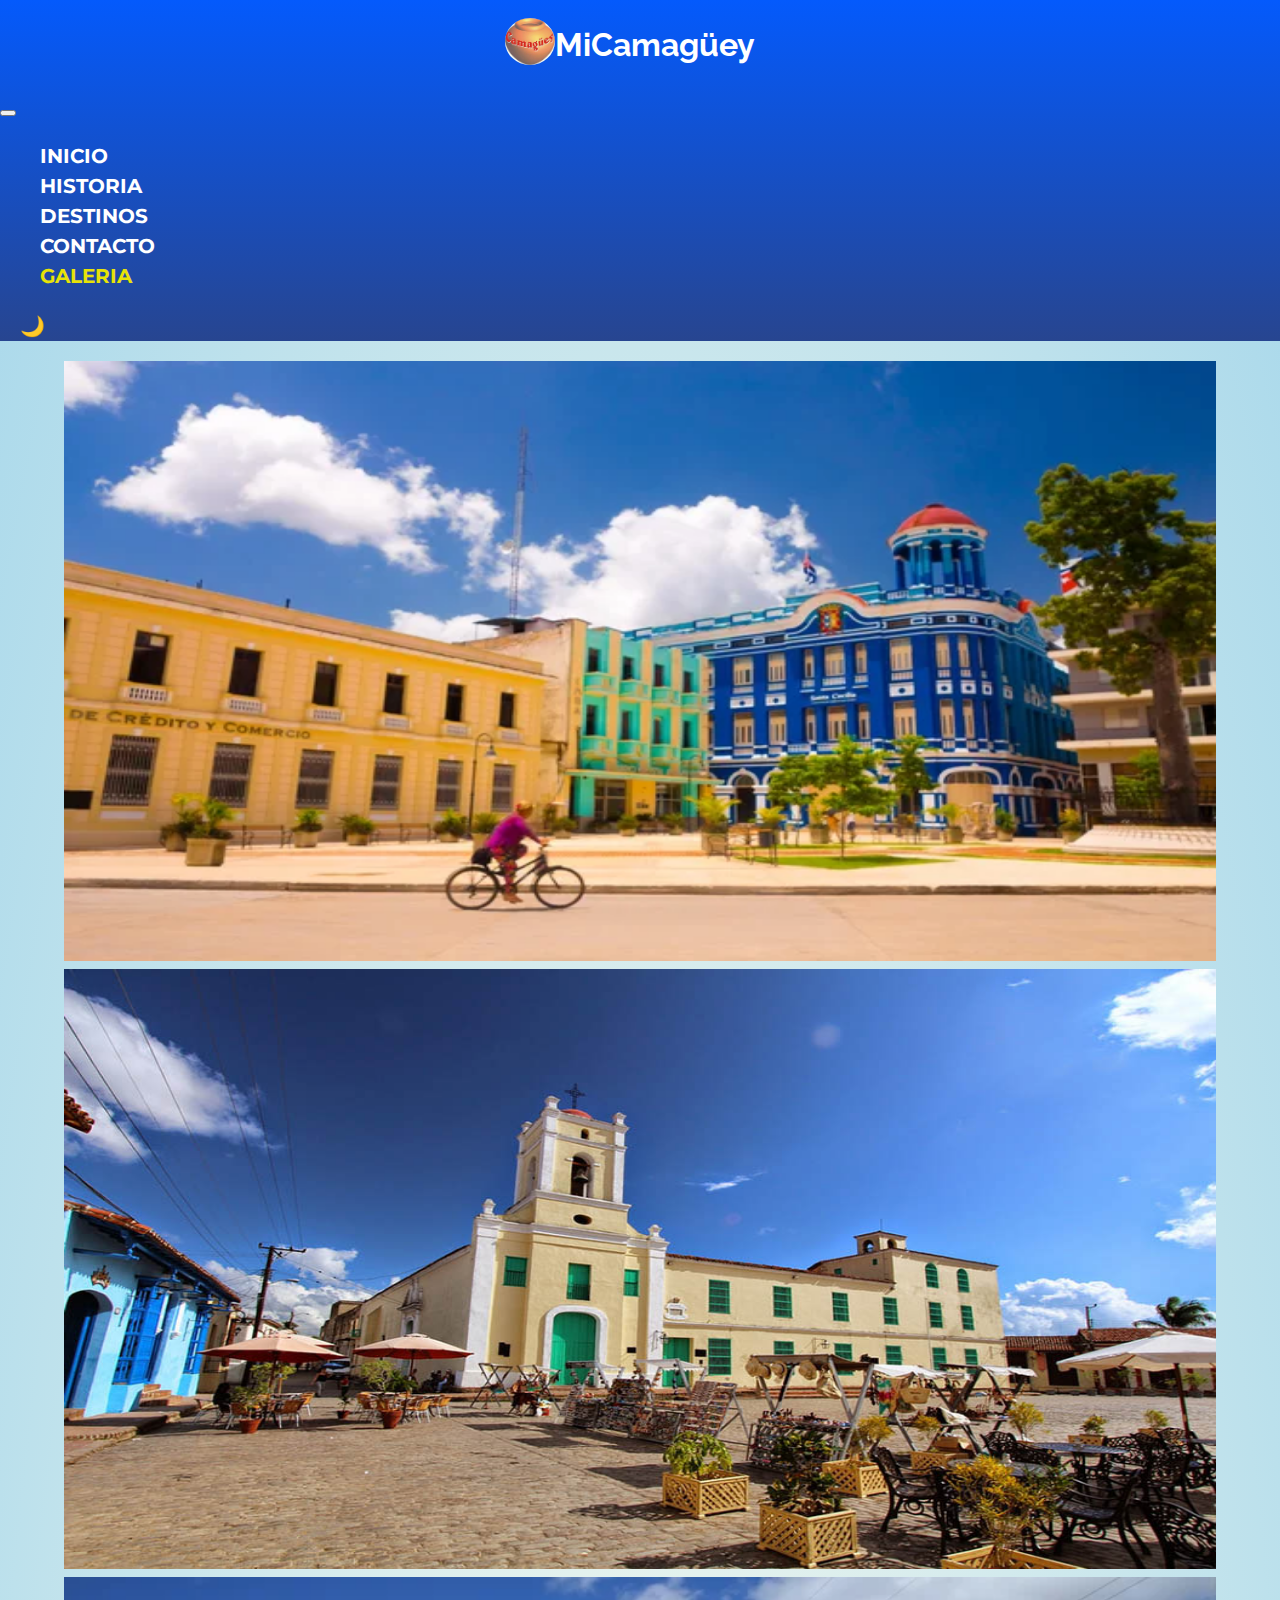
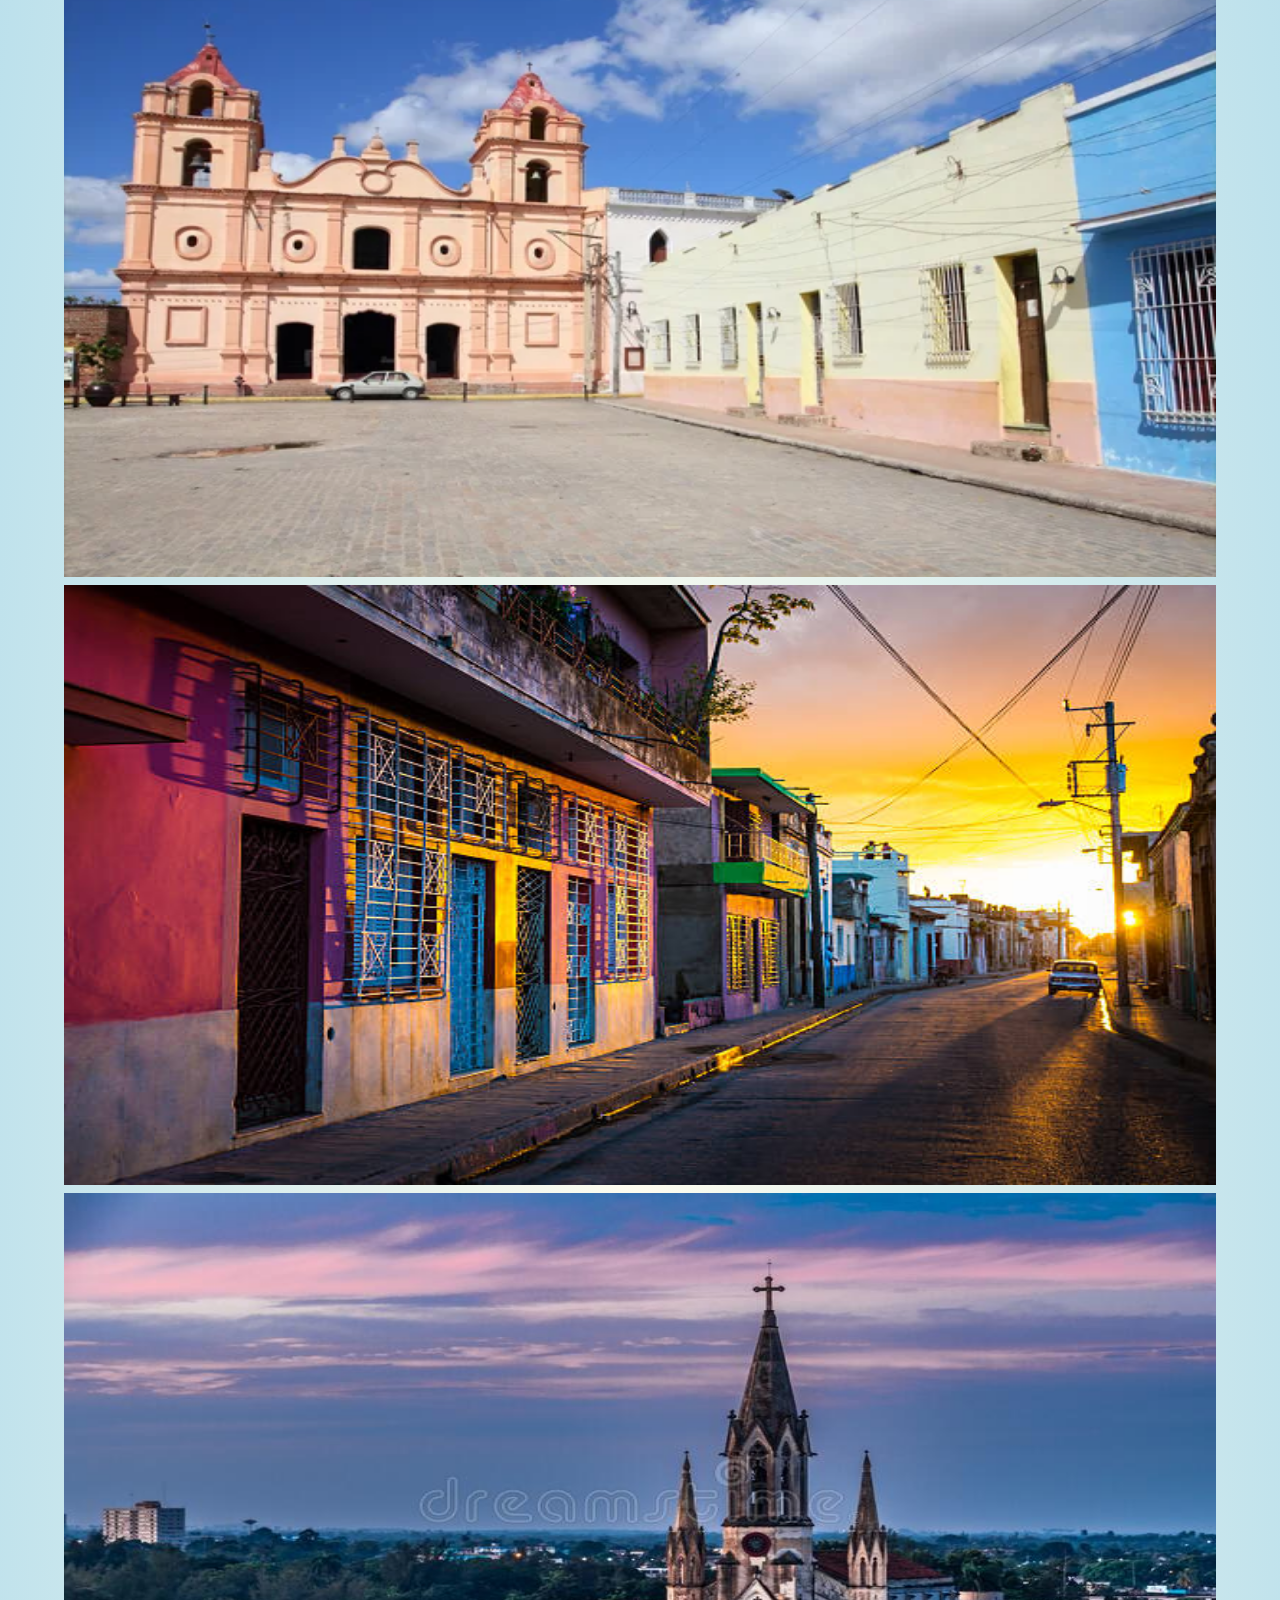
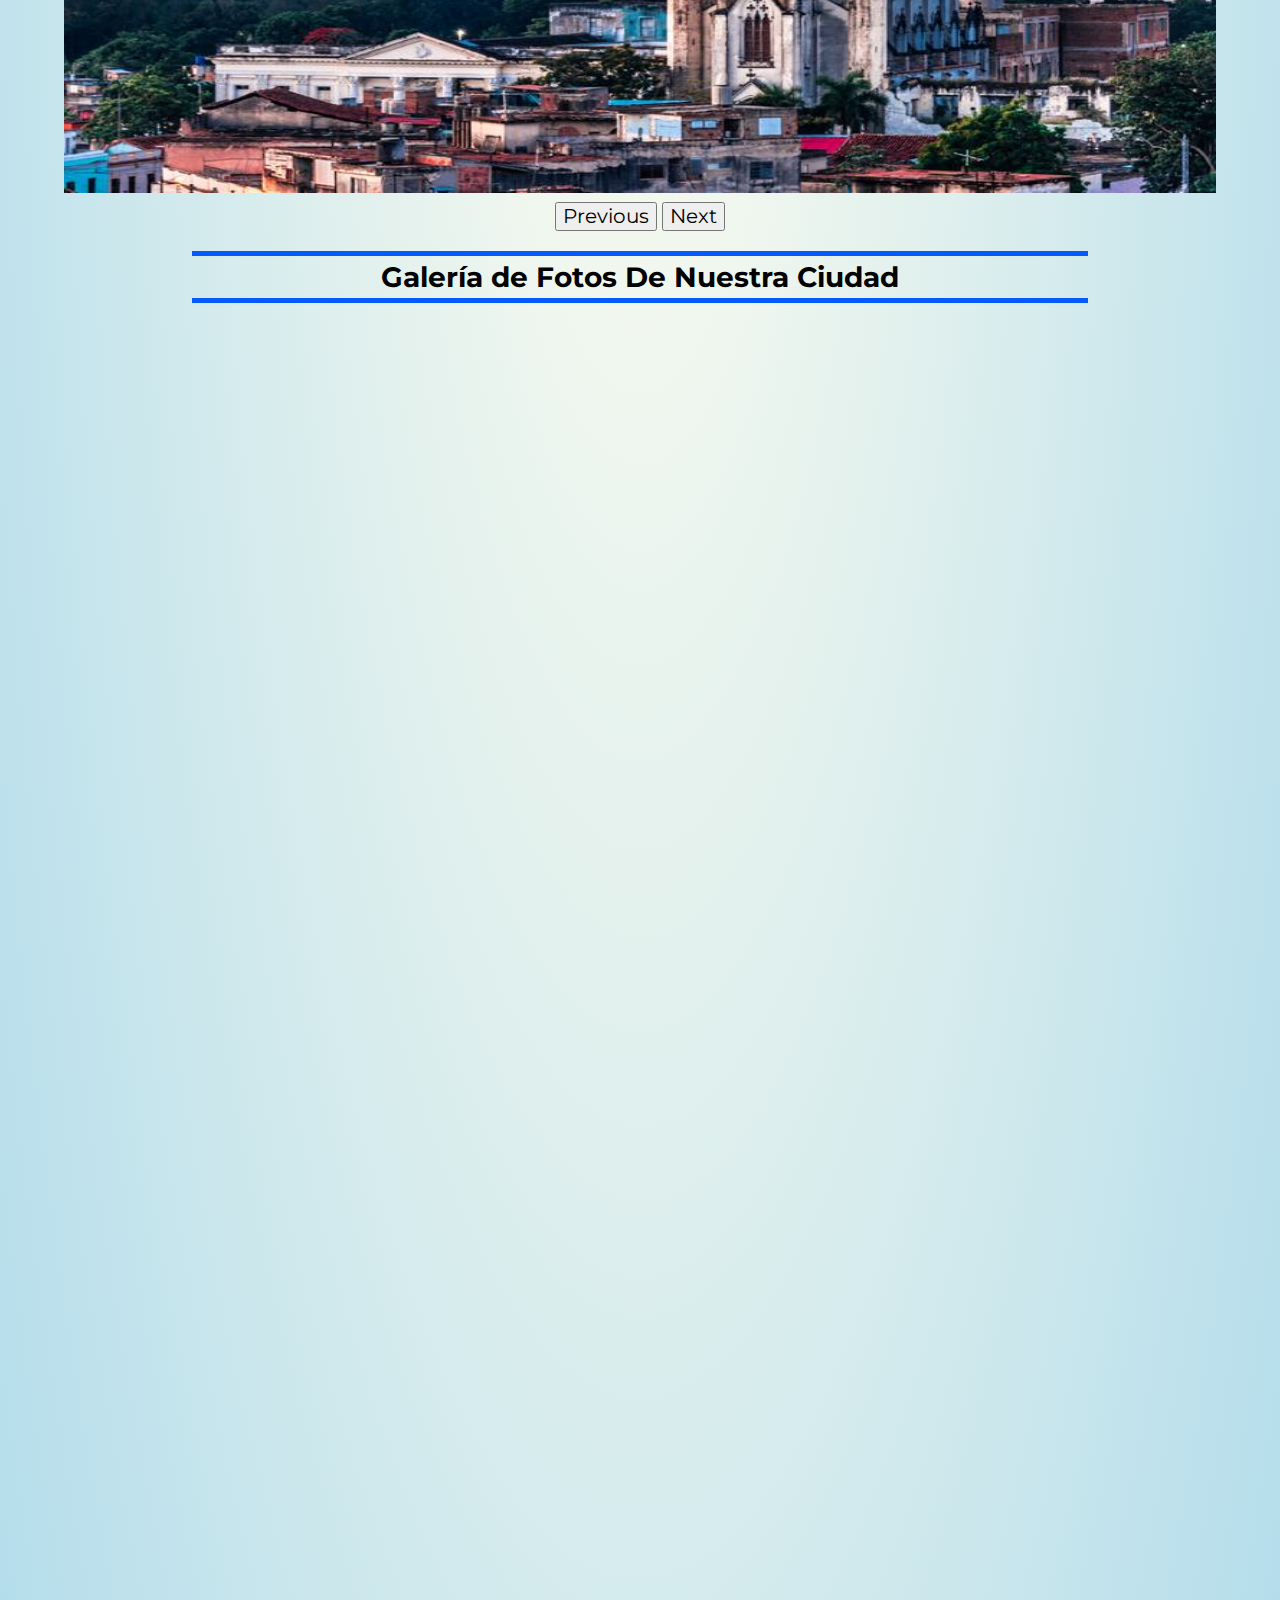
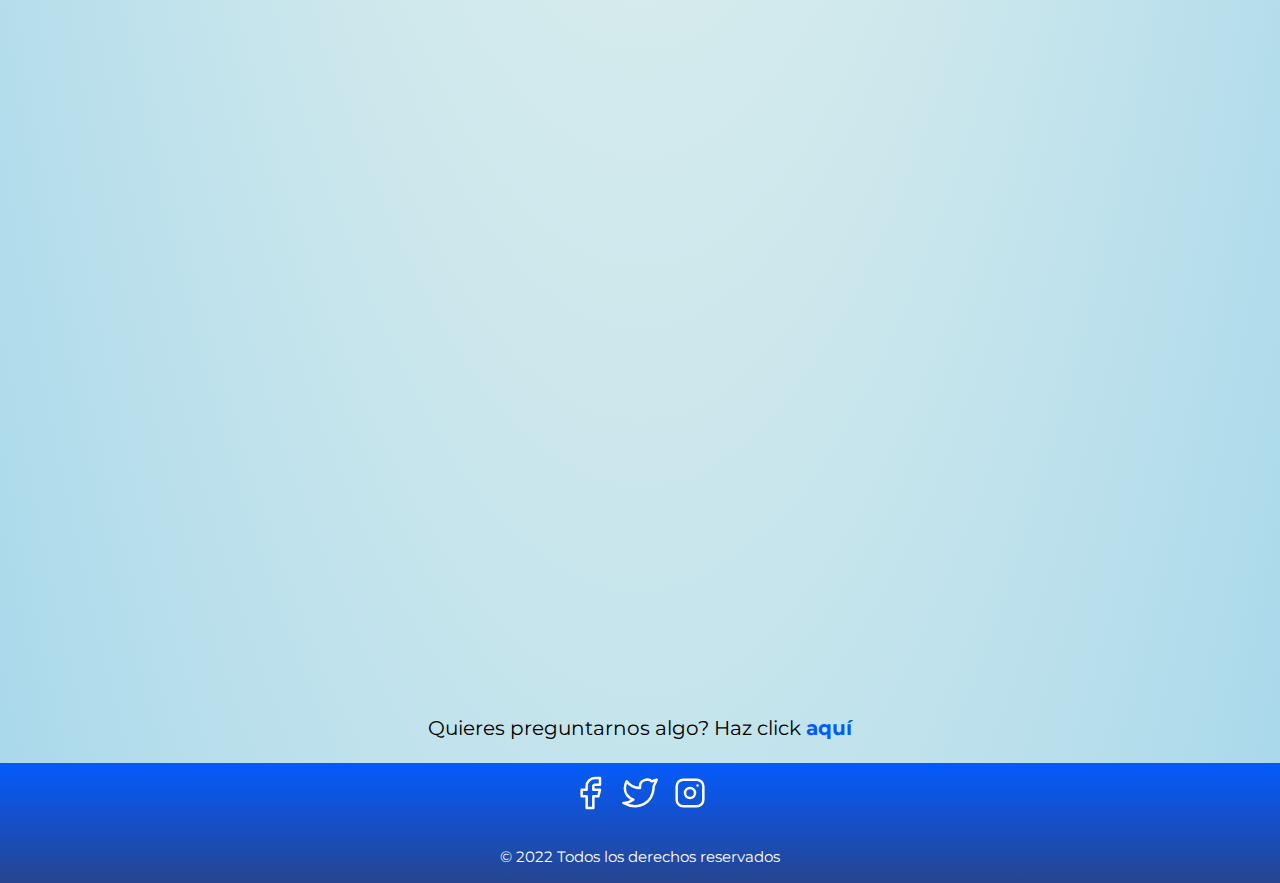
<file: pages/galeria.html>
<!DOCTYPE html>
<html lang="en">
  <head>
    <meta charset="UTF-8" />
    <meta http-equiv="X-UA-Compatible" content="IE=edge" />
    <meta name="viewport" content="width=device-width, initial-scale=1.0" />
    <link rel="preconnect" href="https://fonts.googleapis.com" />
    <link rel="preconnect" href="https://fonts.gstatic.com" crossorigin />

    <!-- google fonts -->
    <link rel="preconnect" href="https://fonts.googleapis.com" />
    <link rel="preconnect" href="https://fonts.gstatic.com" crossorigin />
    <link
      href="https://fonts.googleapis.com/css2?family=Montserrat:wght@300&family=Raleway&display=swap"
      rel="stylesheet"
    />
    <!-- boostrap -->
    <link
      href="https://cdn.jsdelivr.net/npm/bootstrap@5.2.2/dist/css/bootstrap.min.css"
      rel="stylesheet"
      integrity="sha384-Zenh87qX5JnK2Jl0vWa8Ck2rdkQ2Bzep5IDxbcnCeuOxjzrPF/et3URy9Bv1WTRi"
      crossorigin="anonymous"
    />

    <!-- wow.js -->
    <link
      rel="stylesheet"
      href="https://cdnjs.cloudflare.com/ajax/libs/animate.css/3.7.2/animate.min.css"
    />
    <link
      rel="stylesheet"
      href="https://cdnjs.cloudflare.com/ajax/libs/animate.css/4.1.1/animate.min.css"
    />

    <!-- normalize -->
    <link rel="stylesheet" href="../css/normalize.css" />
    <!-- styleshhet -->
    <link rel="stylesheet" href="../css/style.css" />
    <title>Mi Camagüey | Galeria</title>

    <!-- favicon -->
    <link
      rel="apple-touch-icon"
      sizes="180x180"
      href="../assets/favicon/apple-touch-icon.png"
    />
    <link
      rel="icon"
      type="image/png"
      sizes="32x32"
      href="../assets/favicon/favicon-32x32.png"
    />
    <link
      rel="icon"
      type="image/png"
      sizes="16x16"
      href="../assets/favicon/favicon-16x16.png"
    />
    <link rel="manifest" href="../assets/favicon/site.webmanifest" />
  </head>

  <body>
    <header data-dark class="header">
      <nav class="navbar navbar-expand-lg nav-size">
        <div class="container-fluid nav-background">
          <a class="navbar-brand" href="#">
            <div class="title">
              <div class="icon">
                <img
                  class="iconCam"
                  src="../assets/img/tinCam.jfif"
                  alt="imagen Tinajon"
                />
              </div>
              <h1>
                <a class="title-text" href="../index.html">MiCamagüey</a>
              </h1>
            </div>
          </a>
          <button
            class="navbar-toggler"
            type="button"
            data-bs-toggle="collapse"
            data-bs-target="#navbarNav"
            aria-controls="navbarNav"
            aria-expanded="false"
            aria-label="Toggle navigation"
          >
            <span class="navbar-toggler-icon"></span>
          </button>
          <div class="collapse navbar-collapse nav-menu" id="navbarNav">
            <ul class="navbar-nav">
              <li class="nav-item">
                <a class="nav-link nav-a" href="../index.html">Inicio</a>
              </li>
              <li class="nav-item">
                <a class="nav-link nav-a" href="./historia.html">Historia</a>
              </li>
              <li class="nav-item">
                <a class="nav-link nav-a" href="./destinos.html">Destinos</a>
              </li>
              <li class="nav-item">
                <a class="nav-link nav-a" href="./contacto.html">Contacto</a>
              </li>
              <li class="nav-item">
                <a class="nav-link nav-a isactive" href="./galeria.html"
                  >Galeria</a
                >
              </li>
            </ul>
            <div class="theme">
              <p class="btn-theme">​🌙​</p>
            </div>
          </div>
        </div>
      </nav>
    </header>
    <main data-dark class="main-container">
      <section class="slides-container">
        <div
          id="carouselExampleControls"
          class="carousel slide section"
          data-bs-ride="carousel"
        >
          <div class="carousel-inner section">
            <div class="carousel-item active">
              <img
                src="../assets/slides/depositphotos_88326264-stock-photo-camaguey-cuba-september-4-2015.jpg"
                alt="plaza de camaguey"
                class="d-block img-size"
                alt="plaza de camaguey"
              />
            </div>

            <div class="carousel-item">
              <img
                src="../assets/slides/Camaguey-Cuba.jpg"
                alt="plaza de camaguey"
                class="d-block img-size"
                alt="plaza de camaguey"
              />
            </div>
            <div class="carousel-item">
              <img
                src="../assets/slides/depositphotos_29948431-stock-photo-camaguey.jpg"
                alt="plaza de camaguey"
                class="d-block img-size"
                alt="plaza de camaguey"
              />
            </div>
            <div class="carousel-item">
              <img
                src="../assets/slides/istockphoto-535403396-612x612.jpg"
                alt="plaza de camaguey"
                class="d-block img-size"
                alt="plaza de camaguey"
              />
            </div>
            <div class="carousel-item">
              <img
                src="../assets/slides/vistas-panorámicas-de-camaguey-cuba-las-los-destinos-turísticos-182667209.jpg"
                alt="plaza de camaguey"
                class="d-block img-size"
                alt="plaza de camaguey"
              />
            </div>
          </div>
          <button
            class="carousel-control-prev"
            type="button"
            data-bs-target="#carouselExampleControls"
            data-bs-slide="prev"
          >
            <span class="carousel-control-prev-icon" aria-hidden="true"></span>
            <span class="visually-hidden">Previous</span>
          </button>
          <button
            class="carousel-control-next"
            type="button"
            data-bs-target="#carouselExampleControls"
            data-bs-slide="next"
          >
            <span class="carousel-control-next-icon" aria-hidden="true"></span>
            <span class="visually-hidden">Next</span>
          </button>
        </div>
      </section>
      <h2 class="content-title">Galería de Fotos De Nuestra Ciudad</h2>

      <section class="galery">
        <a
          href="#img-1"
          class="galery__img wow animate__animated animate__fadeIn border_img"
        >
          <img
            src="../assets/img/ARQUITECTURA-COLONIAL-CUBANA_Joaquin-Emilio-WEISS_-Grabaado-de-la-Plaza-del-Mercado_Plaza-Vieja-de-la-Habana_Dibujo-Elias-Durnford.jpg"
            alt=""
          />
          <!-- img-1 -->
        </a>
        <a
          href="#img-2"
          class="galery__img wow animate__animated animate__fadeIn border_img"
        >
          <img src="../assets/img/brisas-santa-lucia.jpg" alt="" />
        </a>
        <a
          href="#img-3"
          class="galery__img wow animate__animated animate__fadeIn border_img"
        >
          <img src="../assets/img/Calle-de-los-cines.jpg" alt="" />
        </a>
        <a
          href="#img-4"
          class="galery__img wow animate__animated animate__fadeIn border_img"
        >
          <img src="../assets/img/Camaguey (1).jpg" alt="" />
        </a>
        <a
          href="#img-5"
          class="galery__img wow animate__animated animate__fadeIn border_img"
        >
          <img src="../assets/img/teatrpoppal.jpg" alt="" />
        </a>
        <a
          href="#img-6"
          class="galery__img wow animate__animated animate__fadeIn border_img"
        >
          <img src="../assets/img/Ciudad de Camagüey (2)(1).jpg" alt="" />
        </a>
        <a
          href="#img-7"
          class="galery__img wow animate__animated animate__fadeIn border_img"
        >
          <img src="../assets/img/hoteles/maxresdefault.jpg" />
        </a>
        <a
          href="#img-8"
          class="galery__img wow animate__animated animate__fadeIn border_img"
        >
          <img src="../assets/img/iglesiacaridad.jpg" alt="" />
        </a>
        <a
          href="#img-9"
          class="galery__img wow animate__animated animate__fadeIn border_img"
        >
          <img src="../assets/img/santalucia_0.jpg" alt="" />
        </a>
        <a
          href="#img-10"
          class="galery__img wow animate__animated animate__fadeIn border_img"
        >
          <img src="../assets/img/santalucia_0.jpg" alt="" />
        </a>
        <a
          href="#img-11"
          class="galery__img wow animate__animated animate__fadeIn border_img"
        >
          <img src="../assets/img/santalucia_0.jpg" alt="" />
        </a>
        <a
          href="#img-12"
          class="galery__img wow animate__animated animate__fadeIn border_img"
        >
          <img src="../assets/img/santalucia_0.jpg" alt="" />
        </a>
        <a
          href="#img-13"
          class="galery__img wow animate__animated animate__fadeIn border_img"
        >
          <img src="../assets/img/santalucia_0.jpg" alt="" />
        </a>
        <a
          href="#img-14"
          class="galery__img wow animate__animated animate__fadeIn border_img"
        >
          <img src="../assets/img/santalucia_0.jpg" alt="" />
        </a>

        <a
          href="#img-15"
          class="extra-image bI-one wow animate__animated animate__fadeIn border_img"
        ></a>
        <a
          href="#img-16"
          class="extra-image bI-two wow animate__animated animate__fadeIn border_img"
        ></a>
      </section>

      <article class="modal-section" id="img-1">
        <div class="modal-section__content__img">
          <div class="modal-section__header__img">
            <a href="#cerrar" class="modal-section__close">
              <svg
                xmlns="http://www.w3.org/2000/svg"
                class="icon icon-tabler icon-tabler-square-x"
                width="44"
                height="44"
                viewBox="0 0 24 24"
                stroke-width="1.5"
                stroke="#ffffff"
                fill="none"
                stroke-linecap="round"
                stroke-linejoin="round"
              >
                <path stroke="none" d="M0 0h24v24H0z" fill="none" />
                <rect x="4" y="4" width="16" height="16" rx="2" />
                <path d="M10 10l4 4m0 -4l-4 4" />
              </svg>
            </a>
          </div>

          <div class="modal-section__img">
            <img
              src="../assets/img/ARQUITECTURA-COLONIAL-CUBANA_Joaquin-Emilio-WEISS_-Grabaado-de-la-Plaza-del-Mercado_Plaza-Vieja-de-la-Habana_Dibujo-Elias-Durnford.jpg"
              alt=""
            />
          </div>
        </div>
      </article>
      <!-- modal-img-1 -->

      <article class="modal-section" id="img-2">
        <div class="modal-section__content__img">
          <div class="modal-section__header__img">
            <a href="#cerrar" class="modal-section__close">
              <svg
                xmlns="http://www.w3.org/2000/svg"
                class="icon icon-tabler icon-tabler-square-x"
                width="44"
                height="44"
                viewBox="0 0 24 24"
                stroke-width="1.5"
                stroke="#ffffff"
                fill="none"
                stroke-linecap="round"
                stroke-linejoin="round"
              >
                <path stroke="none" d="M0 0h24v24H0z" fill="none" />
                <rect x="4" y="4" width="16" height="16" rx="2" />
                <path d="M10 10l4 4m0 -4l-4 4" />
              </svg>
            </a>
          </div>

          <div class="modal-section__img">
            <img src="../assets/img/brisas-santa-lucia.jpg" alt="" />
          </div>
        </div>
      </article>
      <!-- modal-img-2 -->

      <article class="modal-section" id="img-3">
        <div class="modal-section__content__img">
          <div class="modal-section__header__img">
            <a href="#cerrar" class="modal-section__close">
              <svg
                xmlns="http://www.w3.org/2000/svg"
                class="icon icon-tabler icon-tabler-square-x"
                width="44"
                height="44"
                viewBox="0 0 24 24"
                stroke-width="1.5"
                stroke="#ffffff"
                fill="none"
                stroke-linecap="round"
                stroke-linejoin="round"
              >
                <path stroke="none" d="M0 0h24v24H0z" fill="none" />
                <rect x="4" y="4" width="16" height="16" rx="2" />
                <path d="M10 10l4 4m0 -4l-4 4" />
              </svg>
            </a>
          </div>

          <div class="modal-section__img">
            <img src="../assets/img/Calle-de-los-cines.jpg" alt="" />
          </div>
        </div>
      </article>
      <!-- modal-img-3 -->

      <article class="modal-section" id="img-4">
        <div class="modal-section__content__img">
          <div class="modal-section__header__img">
            <a href="#cerrar" class="modal-section__close">
              <svg
                xmlns="http://www.w3.org/2000/svg"
                class="icon icon-tabler icon-tabler-square-x"
                width="44"
                height="44"
                viewBox="0 0 24 24"
                stroke-width="1.5"
                stroke="#ffffff"
                fill="none"
                stroke-linecap="round"
                stroke-linejoin="round"
              >
                <path stroke="none" d="M0 0h24v24H0z" fill="none" />
                <rect x="4" y="4" width="16" height="16" rx="2" />
                <path d="M10 10l4 4m0 -4l-4 4" />
              </svg>
            </a>
          </div>

          <div class="modal-section__img">
            <img src="../assets/img/Camaguey (1).jpg" alt="" />
          </div>
        </div>
      </article>
      <!-- modal-img-4 -->

      <article class="modal-section" id="img-5">
        <div class="modal-section__content__img">
          <div class="modal-section__header__img">
            <a href="#cerrar" class="modal-section__close">
              <svg
                xmlns="http://www.w3.org/2000/svg"
                class="icon icon-tabler icon-tabler-square-x"
                width="44"
                height="44"
                viewBox="0 0 24 24"
                stroke-width="1.5"
                stroke="#ffffff"
                fill="none"
                stroke-linecap="round"
                stroke-linejoin="round"
              >
                <path stroke="none" d="M0 0h24v24H0z" fill="none" />
                <rect x="4" y="4" width="16" height="16" rx="2" />
                <path d="M10 10l4 4m0 -4l-4 4" />
              </svg>
            </a>
          </div>

          <div class="modal-section__img">
            <img src="../assets/img/teatrpoppal.jpg" alt="" />
          </div>
        </div>
      </article>
      <!-- modal-img-5 -->

      <article class="modal-section" id="img-6">
        <div class="modal-section__content__img">
          <div class="modal-section__header__img">
            <a href="#cerrar" class="modal-section__close">
              <svg
                xmlns="http://www.w3.org/2000/svg"
                class="icon icon-tabler icon-tabler-square-x"
                width="44"
                height="44"
                viewBox="0 0 24 24"
                stroke-width="1.5"
                stroke="#ffffff"
                fill="none"
                stroke-linecap="round"
                stroke-linejoin="round"
              >
                <path stroke="none" d="M0 0h24v24H0z" fill="none" />
                <rect x="4" y="4" width="16" height="16" rx="2" />
                <path d="M10 10l4 4m0 -4l-4 4" />
              </svg>
            </a>
          </div>

          <div class="modal-section__img">
            <img src="../assets/img/Ciudad de Camagüey (2)(1).jpg" alt="" />
          </div>
        </div>
      </article>
      <!-- modal-img-6 -->

      <article class="modal-section" id="img-7">
        <div class="modal-section__content__img">
          <div class="modal-section__header__img">
            <a href="#cerrar" class="modal-section__close">
              <svg
                xmlns="http://www.w3.org/2000/svg"
                class="icon icon-tabler icon-tabler-square-x"
                width="44"
                height="44"
                viewBox="0 0 24 24"
                stroke-width="1.5"
                stroke="#ffffff"
                fill="none"
                stroke-linecap="round"
                stroke-linejoin="round"
              >
                <path stroke="none" d="M0 0h24v24H0z" fill="none" />
                <rect x="4" y="4" width="16" height="16" rx="2" />
                <path d="M10 10l4 4m0 -4l-4 4" />
              </svg>
            </a>
          </div>

          <div class="modal-section__img">
            <img src="../assets/img/hoteles/maxresdefault.jpg" alt="" />
          </div>
        </div>
      </article>
      <!-- modal-img-7 -->

      <article class="modal-section" id="img-8">
        <div class="modal-section__content__img">
          <div class="modal-section__header__img">
            <a href="#cerrar" class="modal-section__close">
              <svg
                xmlns="http://www.w3.org/2000/svg"
                class="icon icon-tabler icon-tabler-square-x"
                width="44"
                height="44"
                viewBox="0 0 24 24"
                stroke-width="1.5"
                stroke="#ffffff"
                fill="none"
                stroke-linecap="round"
                stroke-linejoin="round"
              >
                <path stroke="none" d="M0 0h24v24H0z" fill="none" />
                <rect x="4" y="4" width="16" height="16" rx="2" />
                <path d="M10 10l4 4m0 -4l-4 4" />
              </svg>
            </a>
          </div>

          <div class="modal-section__img">
            <img src="../assets/img/iglesiacaridad.jpg" alt="" />
          </div>
        </div>
      </article>
      <!-- modal-img-8 -->

      <article class="modal-section" id="img-9">
        <div class="modal-section__content__img">
          <div class="modal-section__header__img">
            <a href="#cerrar" class="modal-section__close">
              <svg
                xmlns="http://www.w3.org/2000/svg"
                class="icon icon-tabler icon-tabler-square-x"
                width="44"
                height="44"
                viewBox="0 0 24 24"
                stroke-width="1.5"
                stroke="#ffffff"
                fill="none"
                stroke-linecap="round"
                stroke-linejoin="round"
              >
                <path stroke="none" d="M0 0h24v24H0z" fill="none" />
                <rect x="4" y="4" width="16" height="16" rx="2" />
                <path d="M10 10l4 4m0 -4l-4 4" />
              </svg>
            </a>
          </div>

          <div class="modal-section__img">
            <img src="../assets/img/santalucia_0.jpg" alt="" />
          </div>
        </div>
      </article>
      <!-- modal-img-9 -->

      <article class="modal-section" id="img-10">
        <div class="modal-section__content__img">
          <div class="modal-section__header__img">
            <a href="#cerrar" class="modal-section__close">
              <svg
                xmlns="http://www.w3.org/2000/svg"
                class="icon icon-tabler icon-tabler-square-x"
                width="44"
                height="44"
                viewBox="0 0 24 24"
                stroke-width="1.5"
                stroke="#ffffff"
                fill="none"
                stroke-linecap="round"
                stroke-linejoin="round"
              >
                <path stroke="none" d="M0 0h24v24H0z" fill="none" />
                <rect x="4" y="4" width="16" height="16" rx="2" />
                <path d="M10 10l4 4m0 -4l-4 4" />
              </svg>
            </a>
          </div>

          <div class="modal-section__img">
            <img src="../assets/img/santalucia_0.jpg" alt="" />
          </div>
        </div>
      </article>
      <!-- modal-img-10 -->

      <article class="modal-section" id="img-11">
        <div class="modal-section__content__img">
          <div class="modal-section__header__img">
            <a href="#cerrar" class="modal-section__close">
              <svg
                xmlns="http://www.w3.org/2000/svg"
                class="icon icon-tabler icon-tabler-square-x"
                width="44"
                height="44"
                viewBox="0 0 24 24"
                stroke-width="1.5"
                stroke="#ffffff"
                fill="none"
                stroke-linecap="round"
                stroke-linejoin="round"
              >
                <path stroke="none" d="M0 0h24v24H0z" fill="none" />
                <rect x="4" y="4" width="16" height="16" rx="2" />
                <path d="M10 10l4 4m0 -4l-4 4" />
              </svg>
            </a>
          </div>

          <div class="modal-section__img">
            <img src="../assets/img/santalucia_0.jpg" alt="" />
          </div>
        </div>
      </article>
      <!-- modal-img-11 -->

      <article class="modal-section" id="img-12">
        <div class="modal-section__content__img">
          <div class="modal-section__header__img">
            <a href="#cerrar" class="modal-section__close">
              <svg
                xmlns="http://www.w3.org/2000/svg"
                class="icon icon-tabler icon-tabler-square-x"
                width="44"
                height="44"
                viewBox="0 0 24 24"
                stroke-width="1.5"
                stroke="#ffffff"
                fill="none"
                stroke-linecap="round"
                stroke-linejoin="round"
              >
                <path stroke="none" d="M0 0h24v24H0z" fill="none" />
                <rect x="4" y="4" width="16" height="16" rx="2" />
                <path d="M10 10l4 4m0 -4l-4 4" />
              </svg>
            </a>
          </div>

          <div class="modal-section__img">
            <img src="../assets/img/santalucia_0.jpg" alt="" />
          </div>
        </div>
      </article>
      <!-- modal-img-12 -->

      <article class="modal-section" id="img-13">
        <div class="modal-section__content__img">
          <div class="modal-section__header__img">
            <a href="#cerrar" class="modal-section__close">
              <svg
                xmlns="http://www.w3.org/2000/svg"
                class="icon icon-tabler icon-tabler-square-x"
                width="44"
                height="44"
                viewBox="0 0 24 24"
                stroke-width="1.5"
                stroke="#ffffff"
                fill="none"
                stroke-linecap="round"
                stroke-linejoin="round"
              >
                <path stroke="none" d="M0 0h24v24H0z" fill="none" />
                <rect x="4" y="4" width="16" height="16" rx="2" />
                <path d="M10 10l4 4m0 -4l-4 4" />
              </svg>
            </a>
          </div>

          <div class="modal-section__img">
            <img src="../assets/img/santalucia_0.jpg" alt="" />
          </div>
        </div>
      </article>
      <!-- modal-img-13 -->

      <article class="modal-section" id="img-14">
        <div class="modal-section__content__img">
          <div class="modal-section__header__img">
            <a href="#cerrar" class="modal-section__close">
              <svg
                xmlns="http://www.w3.org/2000/svg"
                class="icon icon-tabler icon-tabler-square-x"
                width="44"
                height="44"
                viewBox="0 0 24 24"
                stroke-width="1.5"
                stroke="#ffffff"
                fill="none"
                stroke-linecap="round"
                stroke-linejoin="round"
              >
                <path stroke="none" d="M0 0h24v24H0z" fill="none" />
                <rect x="4" y="4" width="16" height="16" rx="2" />
                <path d="M10 10l4 4m0 -4l-4 4" />
              </svg>
            </a>
          </div>

          <div class="modal-section__img">
            <img src="../assets/img/santalucia_0.jpg" alt="" />
          </div>
        </div>
      </article>
      <!-- modal-img-14 -->

      <article class="modal-section" id="img-15">
        <div class="modal-section__content__img">
          <div class="modal-section__header__img">
            <a href="#cerrar" class="modal-section__close">
              <svg
                xmlns="http://www.w3.org/2000/svg"
                class="icon icon-tabler icon-tabler-square-x"
                width="44"
                height="44"
                viewBox="0 0 24 24"
                stroke-width="1.5"
                stroke="#ffffff"
                fill="none"
                stroke-linecap="round"
                stroke-linejoin="round"
              >
                <path stroke="none" d="M0 0h24v24H0z" fill="none" />
                <rect x="4" y="4" width="16" height="16" rx="2" />
                <path d="M10 10l4 4m0 -4l-4 4" />
              </svg>
            </a>
          </div>

          <div class="modal-section__img">
            <img
              src="../assets/img/hoteles/CCC-Valentin-Cayo-Cruz-Pool-001.jpg"
              alt=""
            />
          </div>
        </div>
      </article>
      <!-- modal-img-15 -->

      <article class="modal-section" id="img-16">
        <div class="modal-section__content__img">
          <div class="modal-section__header__img">
            <a href="#cerrar" class="modal-section__close">
              <svg
                xmlns="http://www.w3.org/2000/svg"
                class="icon icon-tabler icon-tabler-square-x"
                width="44"
                height="44"
                viewBox="0 0 24 24"
                stroke-width="1.5"
                stroke="#ffffff"
                fill="none"
                stroke-linecap="round"
                stroke-linejoin="round"
              >
                <path stroke="none" d="M0 0h24v24H0z" fill="none" />
                <rect x="4" y="4" width="16" height="16" rx="2" />
                <path d="M10 10l4 4m0 -4l-4 4" />
              </svg>
            </a>
          </div>

          <div class="modal-section__img">
            <img
              src="../assets/img/hoteles/CCC-Valentin-Cayo-Cruz-Pool-001.jpg"
              alt=""
            />
          </div>
        </div>
      </article>
      <!-- modal-img-16 -->

      <div class="question">
        <p>Quieres preguntarnos algo? Haz click</p>
        <a href="./contacto.html#contact"> aquí</a>
      </div>
    </main>
    <footer data-dark class="footer">
      <div class="red-footer">
        <div class="red__icon-footer">
          <a
            class="facebook-footer"
            href="http://facebook.com"
            target="_blank"
            rel="noopener"
          >
            <svg
              xmlns="http://www.w3.org/2000/svg"
              class="icon icon-tabler icon-tabler-brand-facebook"
              width="40"
              height="40"
              viewBox="0 0 24 24"
              stroke-width="1.5"
              stroke="#ffffff"
              fill="none"
              stroke-linecap="round"
              stroke-linejoin="round"
            >
              <path stroke="none" d="M0 0h24v24H0z" fill="none" />
              <path
                d="M7 10v4h3v7h4v-7h3l1 -4h-4v-2a1 1 0 0 1 1 -1h3v-4h-3a5 5 0 0 0 -5 5v2h-3"
              />
            </svg>
          </a>

          <a
            class="twitter-footer"
            href="http://twitter.com"
            target="_blank"
            rel="noopener"
          >
            <svg
              xmlns="http://www.w3.org/2000/svg"
              class="icon icon-tabler icon-tabler-brand-twitter"
              width="40"
              height="40"
              viewBox="0 0 24 24"
              stroke-width="1.5"
              stroke="#ffffff"
              fill="none"
              stroke-linecap="round"
              stroke-linejoin="round"
            >
              <path stroke="none" d="M0 0h24v24H0z" fill="none" />
              <path
                d="M22 4.01c-1 .49 -1.98 .689 -3 .99c-1.121 -1.265 -2.783 -1.335 -4.38 -.737s-2.643 2.06 -2.62 3.737v1c-3.245 .083 -6.135 -1.395 -8 -4c0 0 -4.182 7.433 4 11c-1.872 1.247 -3.739 2.088 -6 2c3.308 1.803 6.913 2.423 10.034 1.517c3.58 -1.04 6.522 -3.723 7.651 -7.742a13.84 13.84 0 0 0 .497 -3.753c-.002 -.249 1.51 -2.772 1.818 -4.013z"
              />
            </svg>
          </a>
          <a
            href="http://instagram.com"
            class="instagram-footer"
            target="_blank"
            rel="noopener"
          >
            <svg
              xmlns="http://www.w3.org/2000/svg"
              class="icon icon-tabler icon-tabler-brand-instagram"
              width="40"
              height="40"
              viewBox="0 0 24 24"
              stroke-width="1.5"
              stroke="#ffffff"
              fill="none"
              stroke-linecap="round"
              stroke-linejoin="round"
            >
              <path stroke="none" d="M0 0h24v24H0z" fill="none" />
              <rect x="4" y="4" width="16" height="16" rx="4" />
              <circle cx="12" cy="12" r="3" />
              <line x1="16.5" y1="7.5" x2="16.5" y2="7.501" />
            </svg>
          </a>
        </div>
        <div class="red__derechos">
          <p>&copy; 2022 Todos los derechos reservados</p>
        </div>
      </div>
    </footer>

    <script src="../js/index.js" type="module"></script>
    <!-- wow.js -->
    <script src="../js/wow.min.js"></script>
    <script>
      new WOW().init();
    </script>
    <!-- boostrap js -->
    <script
      src="https://cdn.jsdelivr.net/npm/bootstrap@5.2.2/dist/js/bootstrap.bundle.min.js"
      integrity="sha384-OERcA2EqjJCMA+/3y+gxIOqMEjwtxJY7qPCqsdltbNJuaOe923+mo//f6V8Qbsw3"
      crossorigin="anonymous"
    ></script>
  </body>
</html>
</file>
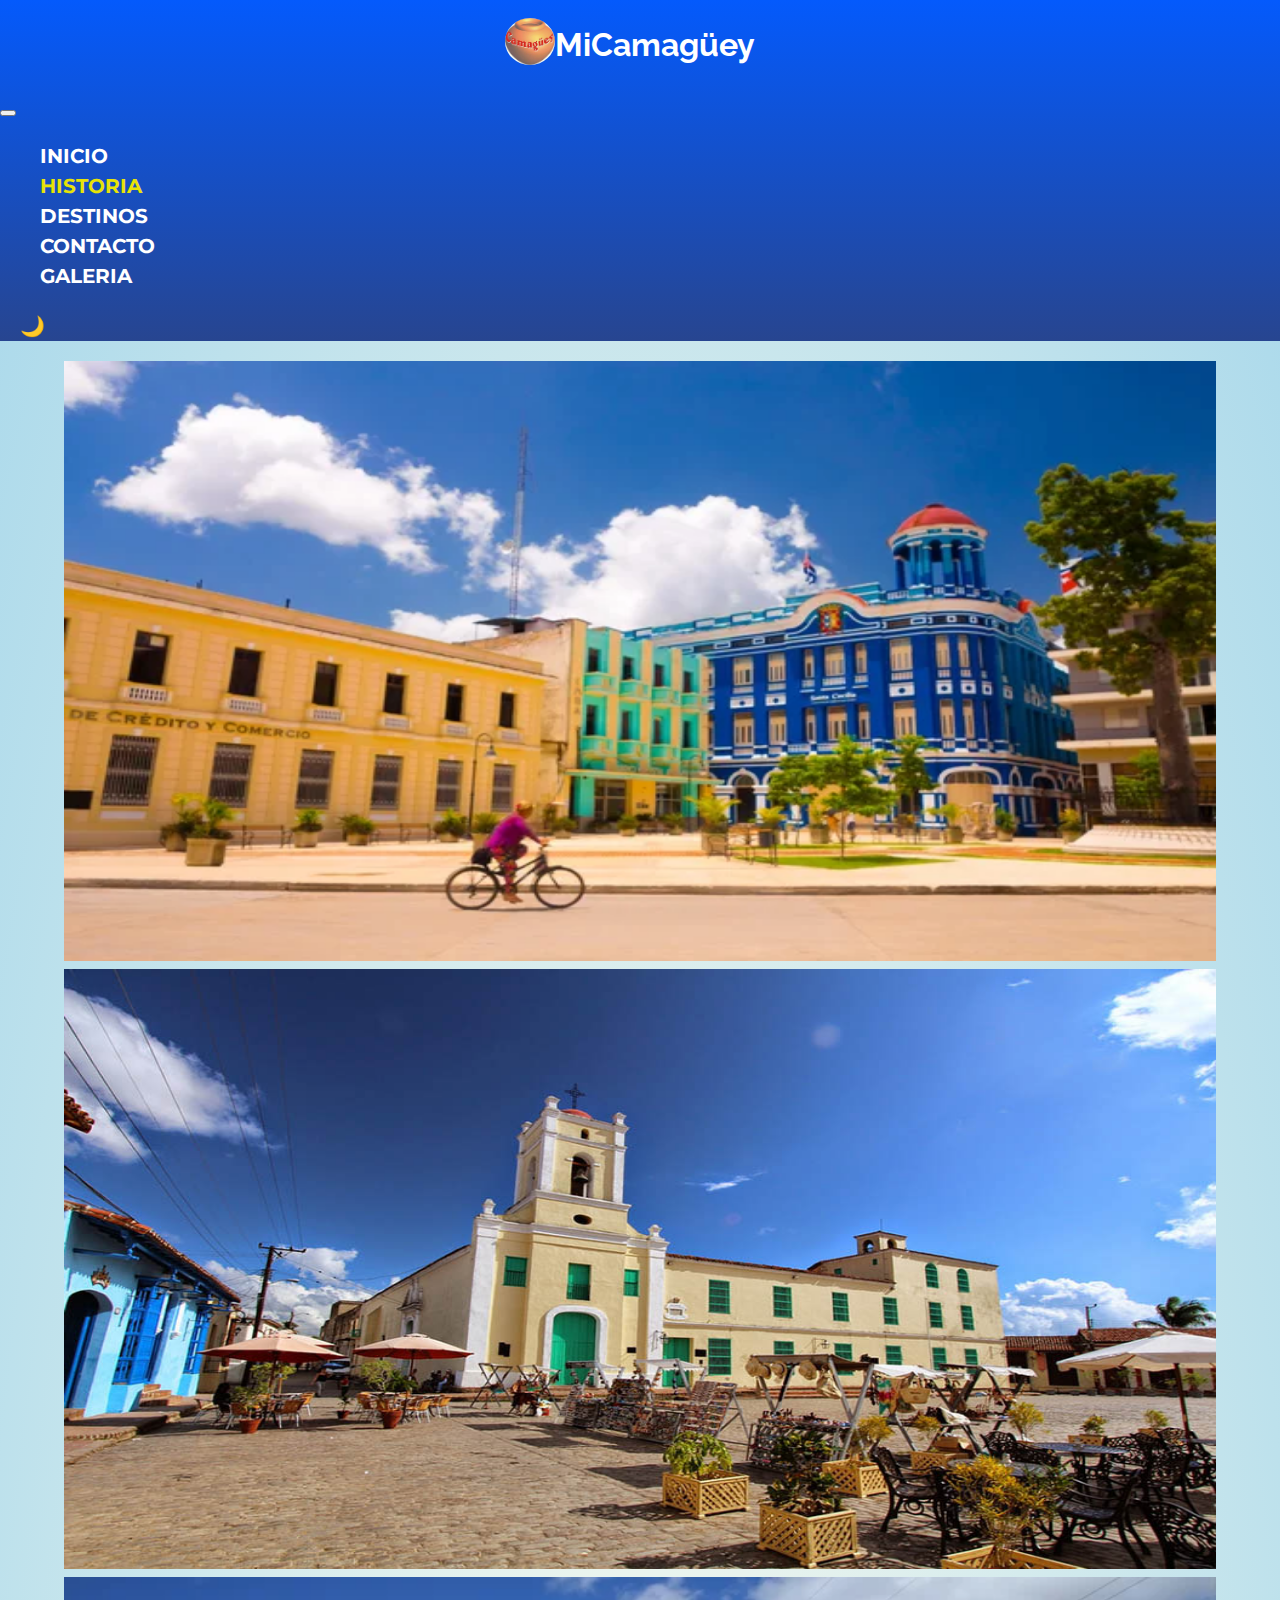
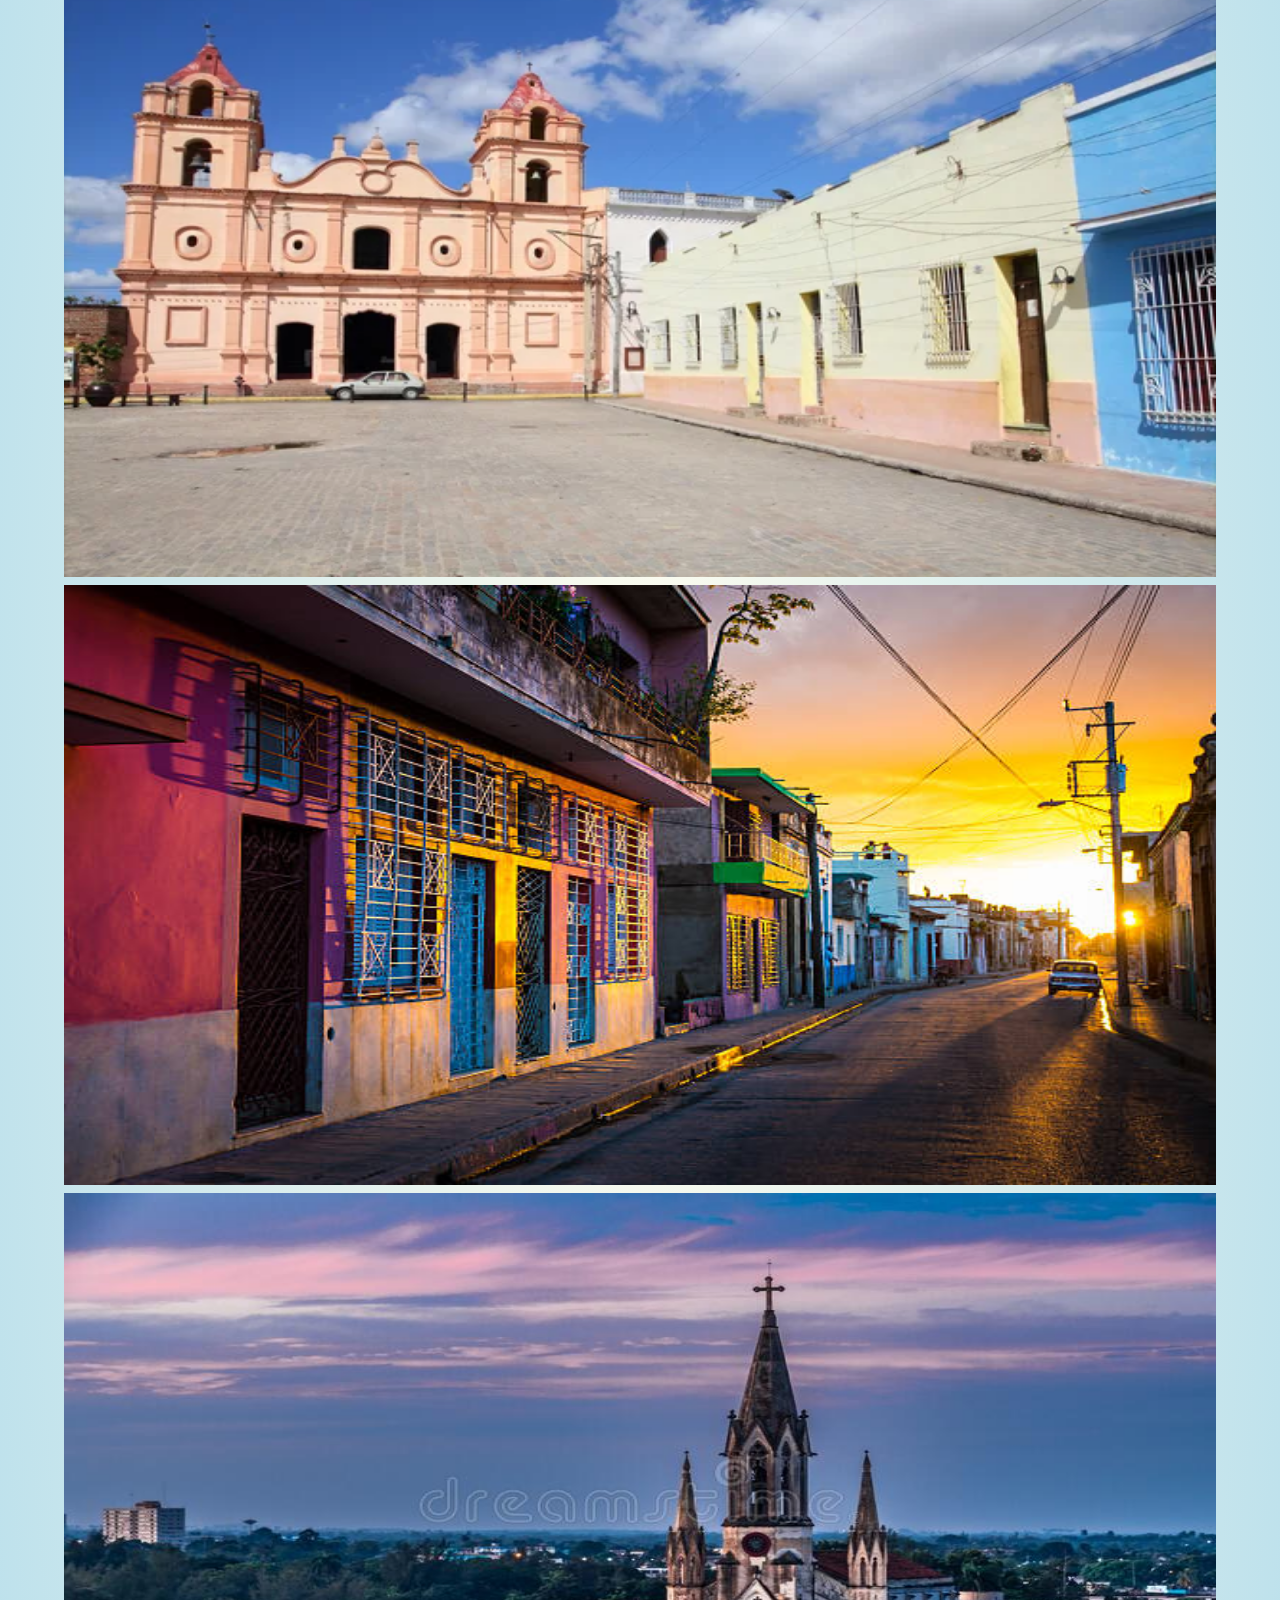
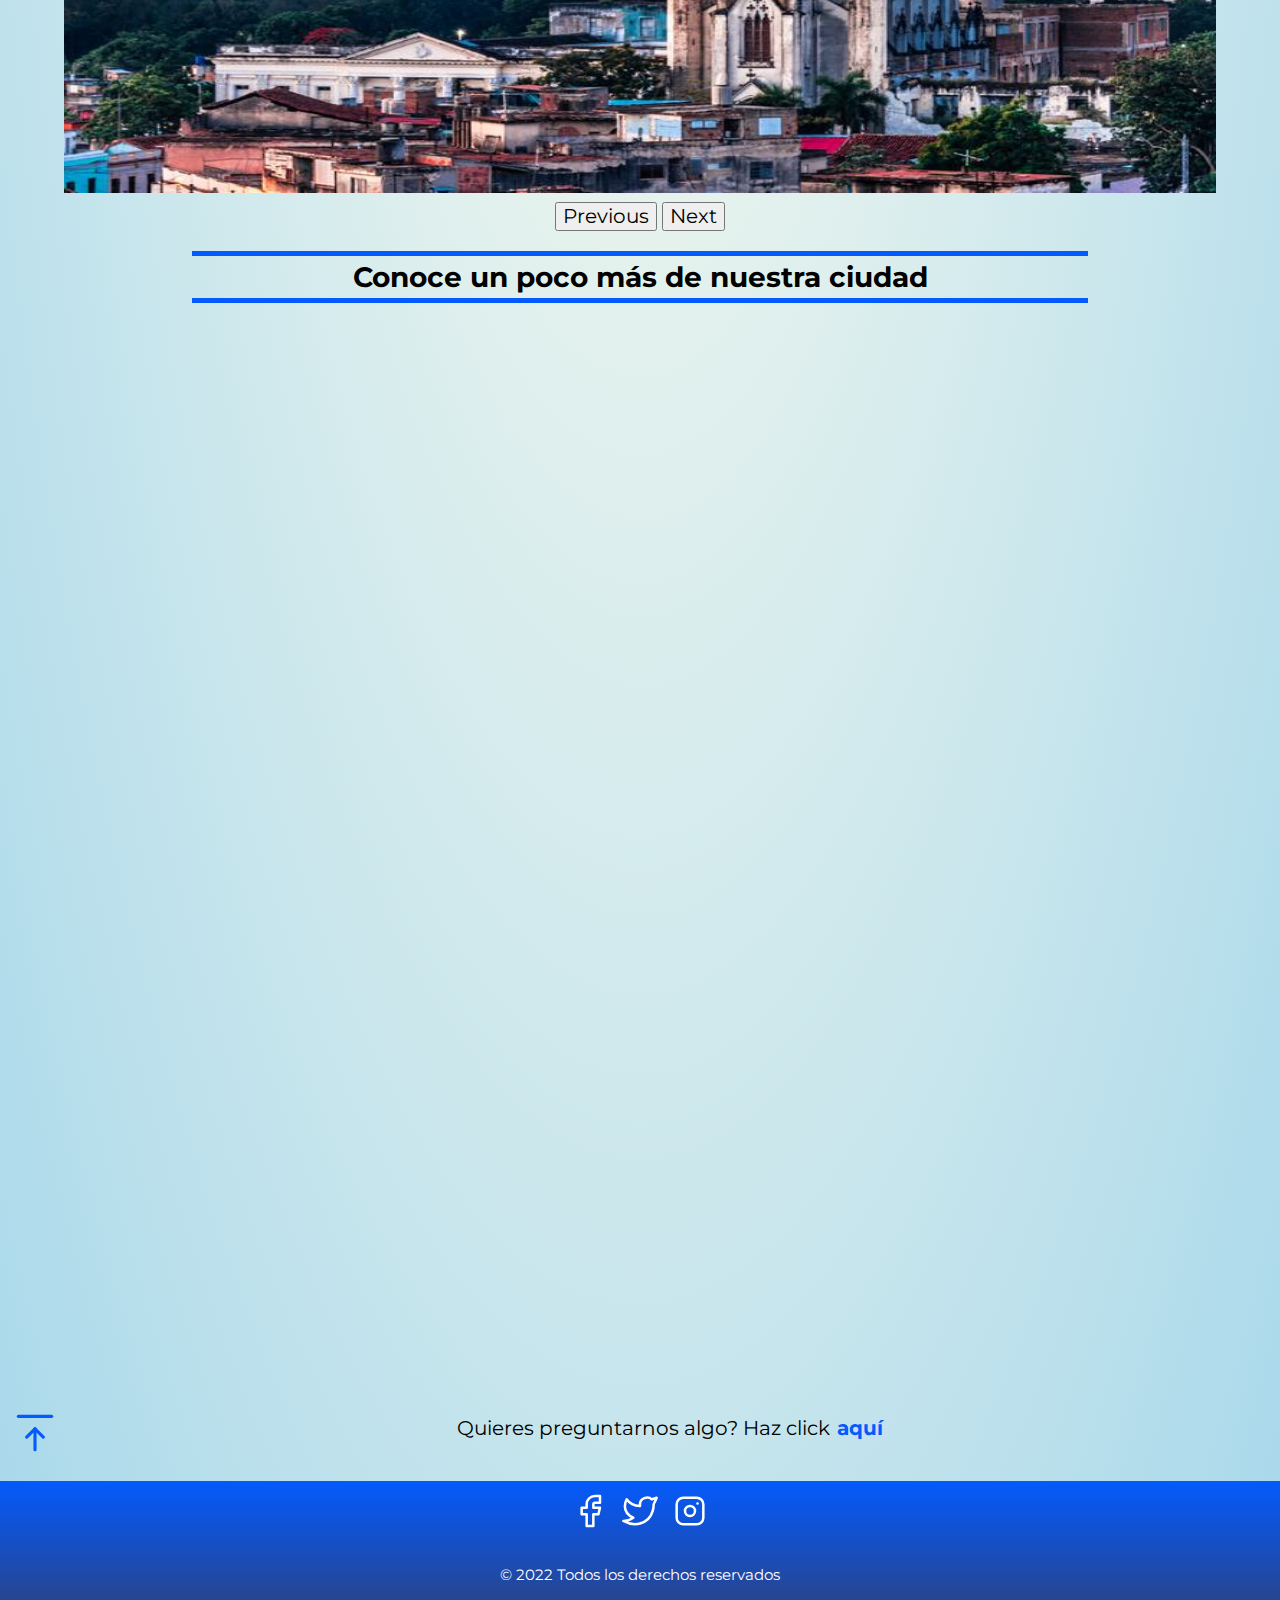
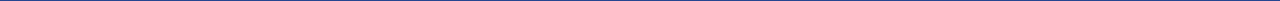
<file: pages/historia.html>
<!DOCTYPE html>
<html lang="en">
  <head>
    <meta charset="UTF-8" />
    <meta http-equiv="X-UA-Compatible" content="IE=edge" />
    <meta name="viewport" content="width=device-width, initial-scale=1.0" />
    <link rel="preconnect" href="https://fonts.googleapis.com" />
    <link rel="preconnect" href="https://fonts.gstatic.com" crossorigin />

    <!-- google fonts -->
    <link rel="preconnect" href="https://fonts.googleapis.com" />
    <link rel="preconnect" href="https://fonts.gstatic.com" crossorigin />
    <link
      href="https://fonts.googleapis.com/css2?family=Montserrat:wght@300&family=Raleway&display=swap"
      rel="stylesheet"
    />

    <!-- boostrap -->
    <link
      href="https://cdn.jsdelivr.net/npm/bootstrap@5.2.2/dist/css/bootstrap.min.css"
      rel="stylesheet"
      integrity="sha384-Zenh87qX5JnK2Jl0vWa8Ck2rdkQ2Bzep5IDxbcnCeuOxjzrPF/et3URy9Bv1WTRi"
      crossorigin="anonymous"
    />

    <!-- wow.js -->
    <link
      rel="stylesheet"
      href="https://cdnjs.cloudflare.com/ajax/libs/animate.css/4.1.1/animate.min.css"
    />

    <!-- normalize -->
    <link rel="stylesheet" href="../css/normalize.css" />
    <!-- styleshhet -->
    <link rel="stylesheet" href="../css/style.css" />

    <title>Mi Camagüey | Historia</title>

    <!-- favicon -->
    <link
      rel="apple-touch-icon"
      sizes="180x180"
      href="../assets/favicon/apple-touch-icon.png"
    />
    <link
      rel="icon"
      type="image/png"
      sizes="32x32"
      href="../assets/favicon/favicon-32x32.png"
    />
    <link
      rel="icon"
      type="image/png"
      sizes="16x16"
      href="../assets/favicon/favicon-16x16.png"
    />
    <link rel="manifest" href="../assets/favicon/site.webmanifest" />
  </head>
  <body>
    <header data-dark class="header">
      <nav class="navbar navbar-expand-lg bg-light nav-size">
        <div class="container-fluid nav-background">
          <a class="navbar-brand" href="#">
            <div class="title">
              <div class="icon">
                <img
                  class="iconCam"
                  src="../assets/img/tinCam.jfif"
                  alt="imagen Tinajon"
                />
              </div>
              <h1>
                <a class="title-text" href="../index.html">MiCamagüey</a>
              </h1>
            </div>
          </a>
          <button
            class="navbar-toggler"
            type="button"
            data-bs-toggle="collapse"
            data-bs-target="#navbarNav"
            aria-controls="navbarNav"
            aria-expanded="false"
            aria-label="Toggle navigation"
          >
            <span class="navbar-toggler-icon"></span>
          </button>
          <div class="collapse navbar-collapse nav-menu" id="navbarNav">
            <ul class="navbar-nav">
              <li class="nav-item">
                <a class="nav-link nav-a" href="../index.html">Inicio</a>
              </li>
              <li class="nav-item">
                <a class="nav-link nav-a isactive" href="./historia.html"
                  >Historia</a
                >
              </li>
              <li class="nav-item">
                <a class="nav-link nav-a" href="./destinos.html">Destinos</a>
              </li>
              <li class="nav-item">
                <a class="nav-link nav-a" href="./contacto.html">Contacto</a>
              </li>
              <li class="nav-item">
                <a class="nav-link nav-a" href="./galeria.html">Galeria</a>
              </li>
            </ul>
            <div class="theme">
              <p class="btn-theme">​🌙​</p>
            </div>
          </div>
        </div>
      </nav>
    </header>
    <main data-dark class="main-container">
      <section class="slides-container">
        <div
          id="carouselExampleControls"
          class="carousel slide section"
          data-bs-ride="carousel"
        >
          <div class="carousel-inner section">
            <div class="carousel-item active">
              <img
                src="../assets/slides/depositphotos_88326264-stock-photo-camaguey-cuba-september-4-2015.jpg"
                alt="plaza de camaguey"
                class="d-block img-size"
                alt="plaza de camaguey"
              />
            </div>

            <div class="carousel-item">
              <img
                src="../assets/slides/Camaguey-Cuba.jpg"
                alt="plaza de camaguey"
                class="d-block img-size"
                alt="plaza de camaguey"
              />
            </div>
            <div class="carousel-item">
              <img
                src="../assets/slides/depositphotos_29948431-stock-photo-camaguey.jpg"
                alt="plaza de camaguey"
                class="d-block img-size"
                alt="plaza de camaguey"
              />
            </div>
            <div class="carousel-item">
              <img
                src="../assets/slides/istockphoto-535403396-612x612.jpg"
                alt="plaza de camaguey"
                class="d-block img-size"
                alt="plaza de camaguey"
              />
            </div>
            <div class="carousel-item">
              <img
                src="../assets/slides/vistas-panorámicas-de-camaguey-cuba-las-los-destinos-turísticos-182667209.jpg"
                alt="plaza de camaguey"
                class="d-block img-size"
                alt="plaza de camaguey"
              />
            </div>
          </div>
          <button
            class="carousel-control-prev"
            type="button"
            data-bs-target="#carouselExampleControls"
            data-bs-slide="prev"
          >
            <span class="carousel-control-prev-icon" aria-hidden="true"></span>
            <span class="visually-hidden">Previous</span>
          </button>
          <button
            class="carousel-control-next"
            type="button"
            data-bs-target="#carouselExampleControls"
            data-bs-slide="next"
          >
            <span class="carousel-control-next-icon" aria-hidden="true"></span>
            <span class="visually-hidden">Next</span>
          </button>
        </div>
      </section>
      <section class="histoyText">
        <h2 class="historyText content-title">
          Conoce un poco más de nuestra ciudad
        </h2>
        <div class="grid-container">
          <article class="wow animate__animated animate__bounceInUp">
            <div data-dark class="historyContent">
              <div data-dark class="historyContent__img img1">
                <div class="historyContent__text">
                  <h2 class="historyText__title textColor-white">
                    Descubrimiento de la isla
                  </h2>
                  <p class="textColor-white">
                    Lorem ipsum dolor sit amet consectetur adipisicing elit.
                    Odio veniam ratione labore numquam minima rerum dignissimos
                    maiores error distinctio repudiandae quia, laborum omnis
                    eaque fuga, reprehenderit pariatur perferendis quos eius.
                    Nostrum, iste? Veritatis dolore cumque unde explicabo hic
                    sit cupiditate libero provident molestias atque, nisi
                    excepturi perspiciatis soluta earum repudiandae eaque.
                    Consequuntur maxime excepturi eos eius temporibus rem
                    obcaecati officia?
                  </p>
                  <div class="btn-container">
                    <a
                      href="https://www.youtube.com/watch?v=IyyIsq9lpiY&t=14s"
                      target="_blank"
                      rel="noopener"
                      class="btn-youtube"
                    >
                      <strong class="textColor-white">Ver Video</strong>
                      <div class="youtube-svg">
                        <svg
                          xmlns="http://www.w3.org/2000/svg"
                          class=""
                          width="44"
                          height="44"
                          viewBox="0 0 24 24"
                          stroke-width="1.5"
                          stroke="#ffffff"
                          fill="none"
                          stroke-linecap="round"
                          stroke-linejoin="round"
                        >
                          <path stroke="none" d="M0 0h24v24H0z" fill="none" />
                          <rect x="3" y="5" width="18" height="14" rx="4" />
                          <path d="M10 9l5 3l-5 3z" />
                        </svg>
                      </div>
                    </a>
                  </div>
                </div>
              </div>
            </div>
          </article>
          <!-- end article1 -->
          <article class="wow animate__animated animate__bounceInUp">
            <div data-dark class="historyContent">
              <div class="historyContent__img img2">
                <div class="historyContent__text">
                  <h2 class="historyText__title textColor-white">
                    Etapa colonial
                  </h2>
                  <p class="textColor-white">
                    Lorem ipsum dolor sit amet consectetur adipisicing elit.
                    Odio veniam ratione labore numquam minima rerum dignissimos
                    maiores error distinctio repudiandae quia, laborum omnis
                    eaque fuga, reprehenderit pariatur perferendis quos eius.
                    Nostrum, iste? Veritatis dolore cumque unde explicabo hic
                    sit cupiditate libero provident molestias atque, nisi
                    excepturi perspiciatis soluta earum repudiandae eaque.
                    Consequuntur maxime excepturi eos eius temporibus rem
                    obcaecati officia?
                  </p>
                  <div class="btn-container">
                    <a
                      href="https://www.youtube.com/watch?v=KCSWKZTpQM4"
                      target="_blank"
                      rel="noopener"
                      class="btn-youtube"
                    >
                      <strong class="textColor-white">Ver Video</strong>
                      <div class="youtube-svg">
                        <svg
                          xmlns="http://www.w3.org/2000/svg"
                          class=""
                          width="44"
                          height="44"
                          viewBox="0 0 24 24"
                          stroke-width="1.5"
                          stroke="#ffffff"
                          fill="none"
                          stroke-linecap="round"
                          stroke-linejoin="round"
                        >
                          <path stroke="none" d="M0 0h24v24H0z" fill="none" />
                          <rect x="3" y="5" width="18" height="14" rx="4" />
                          <path d="M10 9l5 3l-5 3z" />
                        </svg>
                      </div>
                    </a>
                  </div>
                </div>
              </div>
            </div>
          </article>
          <!-- end article2 -->
          <article class="wow animate__animated animate__bounceInUp">
            <div data-dark class="historyContent">
              <div class="historyContent__img img3">
                <div class="historyContent__text">
                  <h2 class="historyText__title textColor-white">
                    Guerras de independencia
                  </h2>
                  <p class="textColor-white">
                    Lorem ipsum dolor sit amet consectetur adipisicing elit.
                    Odio veniam ratione labore numquam minima rerum dignissimos
                    maiores error distinctio repudiandae quia, laborum omnis
                    eaque fuga, reprehenderit pariatur perferendis quos eius.
                    Nostrum, iste? Veritatis dolore cumque unde explicabo hic
                    sit cupiditate libero provident molestias atque, nisi
                    excepturi perspiciatis soluta earum repudiandae eaque.
                    Consequuntur maxime excepturi eos eius temporibus rem
                    obcaecati officia?
                  </p>
                  <div class="btn-container">
                    <a
                      href="https://www.youtube.com/watch?v=UUOngLjVjdk"
                      target="_blank"
                      rel="noopener"
                      class="btn-youtube"
                    >
                      <strong class="textColor-white">Ver Video</strong>
                      <div class="youtube-svg">
                        <svg
                          xmlns="http://www.w3.org/2000/svg"
                          class=""
                          width="44"
                          height="44"
                          viewBox="0 0 24 24"
                          stroke-width="1.5"
                          stroke="#ffffff"
                          fill="none"
                          stroke-linecap="round"
                          stroke-linejoin="round"
                        >
                          <path stroke="none" d="M0 0h24v24H0z" fill="none" />
                          <rect x="3" y="5" width="18" height="14" rx="4" />
                          <path d="M10 9l5 3l-5 3z" />
                        </svg>
                      </div>
                    </a>
                  </div>
                </div>
              </div>
            </div>
          </article>
          <!-- end article3 -->
          <article class="wow animate__animated animate__bounceInUp">
            <div data-dark class="historyContent">
              <div class="historyContent__img img4">
                <div class="historyContent__text">
                  <h2 class="historyText__title textColor-white">
                    Etapa neocolonial
                  </h2>
                  <p class="textColor-white">
                    Lorem ipsum dolor sit amet consectetur adipisicing elit.
                    Odio veniam ratione labore numquam minima rerum dignissimos
                    maiores error distinctio repudiandae quia, laborum omnis
                    eaque fuga, reprehenderit pariatur perferendis quos eius.
                    Nostrum, iste? Veritatis dolore cumque unde explicabo hic
                    sit cupiditate libero provident molestias atque, nisi
                    excepturi perspiciatis soluta earum repudiandae eaque.
                    Consequuntur maxime excepturi eos eius temporibus rem
                    obcaecati officia?
                  </p>
                  <div class="btn-container">
                    <a
                      href="https://www.youtube.com/watch?v=bJEPELcwY48"
                      target="_blank"
                      rel="noopener"
                      class="btn-youtube"
                    >
                      <strong class="textColor-white">Ver Video</strong>
                      <div class="youtube-svg">
                        <svg
                          xmlns="http://www.w3.org/2000/svg"
                          class=""
                          width="44"
                          height="44"
                          viewBox="0 0 24 24"
                          stroke-width="1.5"
                          stroke="#ffffff"
                          fill="none"
                          stroke-linecap="round"
                          stroke-linejoin="round"
                        >
                          <path stroke="none" d="M0 0h24v24H0z" fill="none" />
                          <rect x="3" y="5" width="18" height="14" rx="4" />
                          <path d="M10 9l5 3l-5 3z" />
                        </svg>
                      </div>
                    </a>
                  </div>
                </div>
              </div>
            </div>
          </article>
          <!-- end article4 -->
        </div>
      </section>
      <div class="back">
        <a href="#" class="back__icon">
          <svg
            xmlns="http://www.w3.org/2000/svg"
            class="icon icon-tabler icon-tabler-arrow-bar-to-up"
            width="80"
            height="80"
            viewBox="0 0 24 24"
            stroke-width="1.5"
            stroke="#045AFC"
            fill="none"
            stroke-linecap="round"
            stroke-linejoin="round"
          >
            <path stroke="none" d="M0 0h24v24H0z" fill="none" />
            <line x1="12" y1="10" x2="12" y2="20" />
            <line x1="12" y1="10" x2="16" y2="14" />
            <line x1="12" y1="10" x2="8" y2="14" />
            <line x1="4" y1="4" x2="20" y2="4" />
          </svg>
        </a>
        <div class="back-question">
          <p>Quieres preguntarnos algo? Haz click</p>
          <a href="./contacto.html#contact"> aquí</a>
        </div>
      </div>
    </main>
    <footer data-dark class="footer">
      <div class="red-footer">
        <div class="red__icon-footer">
          <a
            class="facebook-footer"
            href="http://facebook.com"
            target="_blank"
            rel="noopener"
          >
            <svg
              xmlns="http://www.w3.org/2000/svg"
              class="icon icon-tabler icon-tabler-brand-facebook"
              width="40"
              height="40"
              viewBox="0 0 24 24"
              stroke-width="1.5"
              stroke="#ffffff"
              fill="none"
              stroke-linecap="round"
              stroke-linejoin="round"
            >
              <path stroke="none" d="M0 0h24v24H0z" fill="none" />
              <path
                d="M7 10v4h3v7h4v-7h3l1 -4h-4v-2a1 1 0 0 1 1 -1h3v-4h-3a5 5 0 0 0 -5 5v2h-3"
              />
            </svg>
          </a>

          <a
            class="twitter-footer"
            href="http://twitter.com"
            target="_blank"
            rel="noopener"
          >
            <svg
              xmlns="http://www.w3.org/2000/svg"
              class="icon icon-tabler icon-tabler-brand-twitter"
              width="40"
              height="40"
              viewBox="0 0 24 24"
              stroke-width="1.5"
              stroke="#ffffff"
              fill="none"
              stroke-linecap="round"
              stroke-linejoin="round"
            >
              <path stroke="none" d="M0 0h24v24H0z" fill="none" />
              <path
                d="M22 4.01c-1 .49 -1.98 .689 -3 .99c-1.121 -1.265 -2.783 -1.335 -4.38 -.737s-2.643 2.06 -2.62 3.737v1c-3.245 .083 -6.135 -1.395 -8 -4c0 0 -4.182 7.433 4 11c-1.872 1.247 -3.739 2.088 -6 2c3.308 1.803 6.913 2.423 10.034 1.517c3.58 -1.04 6.522 -3.723 7.651 -7.742a13.84 13.84 0 0 0 .497 -3.753c-.002 -.249 1.51 -2.772 1.818 -4.013z"
              />
            </svg>
          </a>
          <a
            href="http://instagram.com"
            class="instagram-footer"
            target="_blank"
            rel="noopener"
          >
            <svg
              xmlns="http://www.w3.org/2000/svg"
              class="icon icon-tabler icon-tabler-brand-instagram"
              width="40"
              height="40"
              viewBox="0 0 24 24"
              stroke-width="1.5"
              stroke="#ffffff"
              fill="none"
              stroke-linecap="round"
              stroke-linejoin="round"
            >
              <path stroke="none" d="M0 0h24v24H0z" fill="none" />
              <rect x="4" y="4" width="16" height="16" rx="4" />
              <circle cx="12" cy="12" r="3" />
              <line x1="16.5" y1="7.5" x2="16.5" y2="7.501" />
            </svg>
          </a>
        </div>
        <div class="red__derechos">
          <p>&copy; 2022 Todos los derechos reservados</p>
        </div>
      </div>
    </footer>
    <!-- wow.js -->
    <script src="../js/wow.min.js"></script>
    <script>
      new WOW().init();
    </script>
    <script src="../js/index.js" type="module"></script>
    <!-- boostrap js -->
    <script
      src="https://cdn.jsdelivr.net/npm/bootstrap@5.2.2/dist/js/bootstrap.bundle.min.js"
      integrity="sha384-OERcA2EqjJCMA+/3y+gxIOqMEjwtxJY7qPCqsdltbNJuaOe923+mo//f6V8Qbsw3"
      crossorigin="anonymous"
    ></script>
  </body>
</html>
</file>
<file: css/style.css>
:root {
    --main-color: #045AFC;
    --tilte-color: #FFFFFF;
    --second-color: #a8d8eb;
    --second-color-opacity: rgba(2, 4, 9, 0.2);
    --active-color: #E7E307;
    --third-color: #F8E7F9;
    --black-color: #000000;
    --font-family-ppal: 'Raleway', sans-serif;
    --font-family-sec: 'Montserrat', sans-serif;
}

html {
    margin: 0;
    padding: 0;
    box-sizing: border-box;
    font-size: 62.5%;
    scroll-behavior: smooth;

}

*,
*:before,
*:after {
    box-sizing: inherit;
}

body {
    margin-left: auto;
    margin-right: auto;
    width: 100%;
    max-width: 140rem;
    font-size: 2rem;
    line-height: 1.5;
    background-image: radial-gradient(#fffdef, var(--second-color));
    font-family: var(--font-family-sec);
}

h1 {
    font-size: 3.2rem;
}

h2 {
    font-size: 2.8rem;
}

h3 {
    font-size: 2.3rem;
    font-weight: bold;
    margin: 1.8rem auto;
}

a {
    text-decoration: none;
    color: var(--tilte-color);
    font-weight: bold;
}

li {
    list-style-type: none;
}


/* header */
.footer {
    background-image: linear-gradient(to top, #274590, var(--main-color));
}


.header {
    width: 100%;
    position: sticky;
    top: 0;
    z-index: 999;
}


.iconCam {
    width: 100%;
    height: auto;
    align-content: center;
    border-radius: 50%;
}

.icon {
    width: 5rem;
    min-width: 4rem;
    margin-left: 1rem;
}


.title {
    display: flex;
    justify-content: center;
    align-items: center;
}

.title a:hover {
    color: var(--tilte-color);
}


.title-text {
    font-family: var(--font-family-ppal);
    padding: 1rem 0rem;
    margin-right: 3rem;
}


.nav-a {
    color: var(--tilte-color);
    text-transform: uppercase;
    transition: all 0.5s ease;
    font-weight: bold;

}

.nav-background {
    background-image: linear-gradient(to top, #274590, var(--main-color));
}

.nav-a:hover {
    color: var(--main-color);
    background-color: var(--tilte-color);

}


/* btn theme y animation */

@keyframes shake {
    10% {
        transform: rotate(15deg);
    }

    20% {
        transform: rotate(-15deg);
    }

    30% {
        transform: rotate(15deg);
    }

    50% {
        transform: rotate(0deg);
    }
}


/* //////////////////////////////// */

.isactive {
    color: var(--active-color);
}

.theme {
    cursor: pointer;
    margin-top: 1rem;
    margin-left: 2rem;
}


/* main */

.img-size {
    width: 90%;
    margin-left: auto;
    margin-right: auto;

}

.main-container {
    width: 100%;
    margin: 0 auto;
    text-align: center;
}

.big-image__location {
    margin: 0 auto;
    display: flex;
    flex-direction: row;
    justify-content: center;
    align-items: center;

}

.location-text {
    font-weight: bold;
    color: var(--main-color);
    font-size: 3rem;
    cursor: pointer;
}

.block {
    margin-top: 2rem;
    padding-top: 2rem;
    margin-bottom: 2rem;
    border-top: 1rem solid var(--main-color);
    height: auto;
    width: 90%;
    margin-left: auto;
    margin-right: auto;
}

.map iframe {
    border-radius: 16px;
    height: 100%;
}

.block p {
    font-weight: bold;
    font-style: italic;
}


.button {
    border: 2px solid var(--main-color);
    border-radius: 24px;
    width: 90%;
    height: 5rem;
    background-color: rgb(60, 60, 213);
    margin: 2rem auto;
    display: flex;
    justify-content: center;
    align-items: center;
    transition: all 0.5s ease;
}

.button:hover {
    cursor: pointer;
    background-color: var(--second-color);
}

.button a {
    color: var(--tilte-color);
    font-size: 2.5rem;
    text-align: center;
    margin: 0 1rem;
    transition: all 0.5s ease;
}

.button:hover a {
    color: var(--black-color);
}


/* //////////////////////////////////////////////////////// */


/* contenido ppal */
.ppal-content {
    margin-top: 5rem;
}

.art1 {
    background-image: url(../assets/img/agramonte.jpg);
}

.art2 {
    background-image: url(../assets/img/sanaceciliajpg.jpg);
}

.art3 {
    background-image: url(../assets/img/playatitle.jpg);
}

.art1,
.art2,
.art3 {
    background-position: center;
    background-repeat: no-repeat;
    background-size: cover;
}

.ppal-content__text {
    width: 90%;
    margin: 0 auto;
    border: 6px solid var(--main-color);
    border-radius: 16px;
    margin-bottom: 2rem;
    color: var(--tilte-color);

}

.all-content {
    background-color: rgba(0, 0, 0, 0.5);
    transition-duration: 1s;
    height: 100%;
    border-radius: 10px;
}

.all-content:hover {
    background-color: rgba(253, 253, 253, 0.7);
    cursor: pointer;
}

.all-content a:hover {
    color: #000;
}

.ppal-content__tilte {
    display: flex;
    flex-direction: column;
    justify-content: center;
    align-items: center;
    margin: 0 auto;

}

.ppal-content p {
    margin-bottom: 0;
    padding: 1rem 1rem;
}

.icon-content {
    width: 10rem;
    height: 10rem;
    background-color: var(--tilte-color);
    border-radius: 50%;
}


/* footer */
.footer {
    width: 100%;
    height: auto;
    display: flex;
    justify-content: center;
    align-items: center;

}

.red-footer {
    display: flex;
    flex-direction: column;
    justify-content: center;
    align-items: center;
}

.red__icon-footer {
    display: flex;
    flex-direction: row;
    align-content: center;
    justify-content: center;
}

.footer svg {
    margin: 1rem auto;
}


.red__derechos p {
    font-size: 1.5rem;
    color: var(--tilte-color);
    text-align: center;
}


.footer svg:hover {
    cursor: pointer;
}

.navigation__footer-item {
    margin-right: 1rem;
}


.navigation__footer-item a:hover {
    color: var(--active-color);
}

/* question */

.question {
    margin-top: 3rem;
    padding-bottom: 2rem;
    margin-left: auto;
    margin-right: center;

}

.question p,
.question a {
    display: inline;
}

.question a {
    color: var(--main-color)
}

.question a:hover {
    text-decoration: underline;
}

/* media-queries */

@media screen and (min-width:768px) {

    .block {
        display: flex;
        gap: 2rem;
    }

    .map,
    .location {
        width: 50%;
    }

    .button {
        width: 30rem;
    }

    .navigation__footer {
        display: flex;
        justify-content: flex-end;
        align-content: center;
    }


    .facebook {
        margin-right: -5rem;
    }
}

@media screen and (min-width:900px) {
    .img-size {
        height: 60rem;
    }

}

@media screen and (min-width:1024px) {
    .ppal-content {
        display: flex;
        gap: 1rem;
    }

    .red-footer {
        flex-direction: column;
        justify-content: flex-start;
        align-items: center;

    }

    .btn-theme:hover {
        animation: shake 2s forwards;
    }

}



/* /////////////////////////////////////////////////////////////// */

/* Historia */
.content-title {
    border-top: 5px solid var(--main-color);
    border-bottom: 5px solid var(--main-color);
    width: 70%;
    margin-top: 2rem;
    text-align: center;
    margin-left: auto;
    margin-right: auto;
}

.historyContent {
    width: 90%;
    border: 4px solid var(--main-color);
    border-radius: 16px;
    margin-bottom: 1rem;
    margin-top: 2rem;
    margin-left: auto;
    margin-right: auto;

}

.img1 {
    background-image: url("../assets/img/descubrimiento-cuba.jpg");
}

.img2 {
    background-image: url("../assets/img/ARQUITECTURA-COLONIAL-CUBANA_Joaquin-Emilio-WEISS_-Grabaado-de-la-Plaza-del-Mercado_Plaza-Vieja-de-la-Habana_Dibujo-Elias-Durnford.jpg");
}

.img3 {
    background-image: url("../assets/img/independencia-cuba.jpg");
}

.img4 {
    background-image: url("../assets/img/images.jfif");
}


.historyContent__img {
    width: 100%;
    height: 100%;
    background-repeat: no-repeat;
    background-position: center;
    background-size: cover;
    border-radius: 16px;
}

.historyContent__text {
    transition: all 1s ease;
    height: 100%;

}

.textColor-white {
    color: var(--tilte-color);
}

.historyText__title {
    margin-top: 0;
    padding-top: 3rem;
    padding-left: 0.5rem;
    padding-right: 0.5rem;
}

.historyText__title {
    visibility: hidden;
}

.historyContent__text p {
    display: flex;
    justify-content: center;
    align-items: flex-start;
    padding: 1rem 1rem;
    margin-bottom: 1rem;
    height: 100%;
    font-weight: bold;
    visibility: hidden;
}

.btn-container {
    padding: 1rem 1rem;
    visibility: hidden;
}

.btn-youtube {
    background-color: var(--main-color);
    width: 80%;
    border-radius: 30px;
    margin-left: auto;
    margin-right: auto;
    display: flex;
    justify-content: space-around;
    align-items: center;
    height: 5rem;
    transition: all 1s ease;


}

.btn-youtube:hover {
    color: var(--black-color);
    background-color: var(--second-color);
}


.historyContent__text:hover>* {
    visibility: visible;
}

.historyContent__text:hover {
    background-color: rgba(0, 0, 0, .5);
}

.btn-youtube:hover strong {
    color: var(--black-color);
}

.btn-youtube:hover svg {
    fill: var(--black-color);
}

.back {
    display: flex;
    flex-direction: column;
    align-content: center;
    justify-content: center;

}

.back-question {
    margin: 2rem auto;
}

.back-question a,
.back-question p {
    display: inline;
}

.back-question a {
    margin-bottom: 1rem;
    margin-left: 0.2rem;
    color: var(--main-color)
}

.back-question a:hover {
    text-decoration: underline;
}

.back__icon :hover {
    cursor: pointer;
}

/* media queries */
@media screen and (min-width:1024px) {
    .historyContent {
        width: 100%;
    }

    .grid-container {
        display: grid;
        grid-template-columns: repeat(2, 1fr);
        column-gap: 3rem;
    }

    .back {
        flex-direction: row;
        justify-content: flex-start;
    }
}



/* /////////////////////////////////////////////////////////////// */

/* Contacto */
.form {
    margin-top: 3rem;
}

fieldset {
    height: auto;
    margin: 1rem auto;
    width: 95%;
    border: 2px solid var(--main-color);
    border-radius: 16px;
    box-shadow: 10px 5px 5px var(--main-color);
}


.form textarea {
    resize: none;
    border: 0;
}

fieldset>* {
    display: block;
    width: 100%;
    margin-top: 2rem;
    padding: 1rem;
    border-radius: 16px;
    font-size: 1.8rem;
    border: 0;
}

legend {
    font-size: 2.5rem;
    font-weight: bold;
}

fieldset [type="submit"] {
    background-color: var(--main-color);
    color: var(--tilte-color);
    font-weight: bold;
    border-radius: 24px;
    transition: all 0.5s ease;
}

fieldset [type="submit"]:hover {
    cursor: pointer;
    background-color: var(--second-color);
    color: var(--black-color);
}

.contact *::placeholder {
    color: #000;
}

[required]:valid {
    border: 5px solid green;
}

[required]:invalid {
    border: 5px solid red;
}

/* media queries */
@media screen and (min-width:768px) {
    fieldset [type="submit"] {
        width: 40rem;
        margin-left: auto;
        margin-right: auto;
    }
}

/* ///////////////////////////////////////////////////////////////////////////// */

/* galeria */
.galery {
    margin-top: 3rem;
    display: grid;
    row-gap: 2rem;
}

.galery__img {
    width: 90%;
    max-width: 50rem;
    height: 30rem;
    border-radius: 5%;
    margin: 0 auto;
    pointer-events: auto;
}

.border_img {
    box-shadow: 10px 5px 5px var(--black-color);
}

.galery__img img {
    width: 100%;
    height: 100%;
    border-radius: 5%;
    background-size: cover;
    cursor: pointer;

}

.extra-image {
    width: 90%;
    max-width: 50rem;
    height: 30rem;
    margin-left: auto;
    background-repeat: no-repeat;
    background-size: cover;
    background-position: center;
    border-radius: 16px;
    cursor: pointer;
}


.bI-one,
.bI-two {
    background-image: url(../assets/img/hoteles/CCC-Valentin-Cayo-Cruz-Pool-001.jpg);
    width: 90%;
    margin: 0 auto;
}

.bI-one {
    grid-row: 2;
}

.bI-two {
    grid-row: 15;
}

.modal-section__header__img {
    display: flex;
    justify-content: flex-end;
    align-items: center;
}

.modal-section__content__img {
    width: 95%;
    height: auto;

}

.modal-section__img {
    width: 90%;
    max-width: 90rem;
    height: 90%;
    margin-left: auto;
    margin-right: auto;
}

.modal-section__img img {
    width: 100%;
    height: 100%;


}



.modal-section[id|="img"]:target {
    opacity: 1;
}


@media screen and (min-width:768px) {
    .galery {
        grid-template-columns: repeat(2, 1fr);
        row-gap: 3rem;
    }

    .extra-image {
        width: 95%;
        max-width: 110rem;
    }

    .bI-one {
        grid-column: 1/3;
    }

    .bI-two {
        grid-row: 8;
        grid-column: 1/3;
    }
}

@media screen and (min-width:1024px) {
    .galery {
        grid-template-columns: repeat(3, 1fr);
    }

    .bI-one {
        grid-column: 1/3;
    }

    .bI-two {
        grid-row: 5;
        grid-column: 2/4;
    }
}

/* /////////////////////////////////////////////////////////////////////////// */

/* destinos */
.travel {
    margin-top: 2rem;
}

.ppal-section__search {
    display: flex;
    align-items: center;
    justify-content: center;
    width: 100%;
    margin: 2rem auto;
}

.ppal-section__search input {
    border: 2px solid var(--main-color);
    border-radius: 16px;
    width: 60%;
    height: 4rem;
    padding-left: 1rem;
}

.ppal-section__search svg {
    width: 4rem;
    height: 4rem;
    border: 2px solid var(--main-color);
    border-radius: 50%;
    margin-left: 1rem;

}

.ppal-section__search svg:hover {
    cursor: pointer;
    background-color: #FFFFFF;

}

.card {
    width: 90%;
    max-width: 45rem;
    height: 40rem;
    background-color: var(--third-color);
    border: 2px solid var(--main-color);
    border-radius: 5%;
    margin: 0 auto;
    margin-bottom: 3rem;
}

.border_blue {
    box-shadow: 10px 5px 5px var(--main-color);
}

.card__img {
    padding-top: 2rem;
    width: 100%;
    height: 25rem;
    margin: 0 auto;

}

.card__img img {
    width: 90%;
    height: 100%;
    border-radius: 5%;
}

.card__text {
    margin: 2rem 1rem;
}

.btn-card {
    background-color: var(--main-color);
    width: 70%;
    height: auto;
    color: var(--tilte-color);
    margin: 2rem auto;
    border-radius: 16px;
}

.btn-card:hover {
    cursor: pointer;
    background-color: var(--second-color);
    color: var(--black-color);
}


.modal-section {
    background-color: rgba(0, 0, 0, 0.4);
    position: fixed;
    top: 0;
    left: 0;
    right: 0;
    bottom: 0;
    z-index: 999;
    pointer-events: none;
    display: flex;
    justify-content: center;
    align-items: center;
    opacity: 0;
    transition: all 0.5s ease;
}

.modal-section__content {
    border-radius: 16px;
    color: var(--black-color);
    background-color: var(--third-color);
    width: 70%;
    padding: 1rem 1rem;
    display: flex;
    flex-direction: column;
    justify-content: center;
    align-items: center;
}

.modal-section__header {
    width: 80%;
    display: flex;
    justify-content: center;
    align-items: center;

}

.modal-section__header h2 {
    text-align: center;
}

.modal-section__close {
    pointer-events: auto;
    cursor: pointer;
}

.modal-section__header svg {
    fill: var(--black-color)
}

.modal-section__info {
    display: flex;
    flex-direction: column;
    justify-content: center;
    align-items: center;
}

.modal-section__info img {
    width: 100%;
    max-width: 45rem;
    height: 70%;
    margin-bottom: 1rem;
}

.modal-section__text {
    display: flex;
    flex-direction: column;
    justify-content: center;
    align-items: center;
    height: 30%;
}

.modal-section .btn-card {
    pointer-events: auto;
}

.modal-section[id|="hotel"]:target {
    opacity: 1;
}


/* mediaqueries */
@media screen and (min-width:768px) {
    .travel {
        display: grid;
        grid-template-columns: repeat(2, 1fr);
    }

    .ppal-section__search input {
        width: 33rem;
    }


}

@media screen and (min-width:1024px) {
    .travel {
        grid-template-columns: repeat(3, 1fr);
    }

    .modal-section__info {
        flex-direction: row;
        gap: 2rem;
    }

    .modal-section__info img {
        margin-bottom: 0;
    }

}

/* color tema */
.dark {
    background-color: #000000;
    color: var(--active-color);
}
</file>
